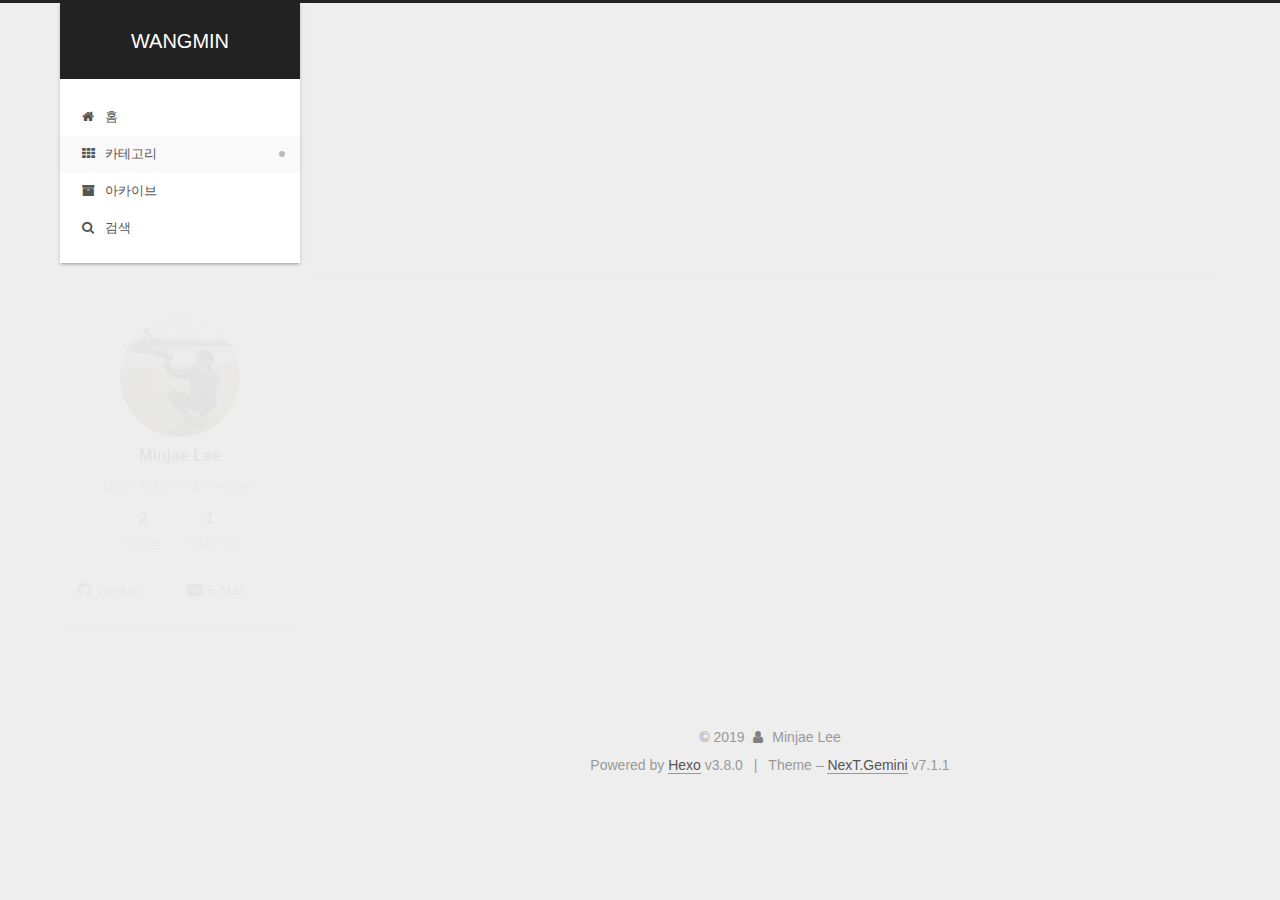
<file: categories/index.html>
<!DOCTYPE html>












  


<html class="theme-next gemini use-motion" lang="ko">
<head><meta name="generator" content="Hexo 3.8.0">
  <meta charset="UTF-8">
<meta http-equiv="X-UA-Compatible" content="IE=edge">
<meta name="viewport" content="width=device-width, initial-scale=1, maximum-scale=2">
<meta name="theme-color" content="#222">








  <meta http-equiv="Cache-Control" content="no-transform">
  <meta http-equiv="Cache-Control" content="no-siteapp">

















<link rel="stylesheet" href="/lib/font-awesome/css/font-awesome.min.css?v=4.6.2">

<link rel="stylesheet" href="/css/main.css?v=7.1.1">


  <link rel="apple-touch-icon" sizes="180x180" href="/images/apple-touch-icon-next.png?v=7.1.1">


  <link rel="icon" type="image/png" sizes="32x32" href="/images/favicon-32x32-next.png?v=7.1.1">


  <link rel="icon" type="image/png" sizes="16x16" href="/images/favicon-16x16-next.png?v=7.1.1">


  <link rel="mask-icon" href="/images/logo.svg?v=7.1.1" color="#222">







<script id="hexo.configurations">
  var NexT = window.NexT || {};
  var CONFIG = {
    root: '/',
    scheme: 'Gemini',
    version: '7.1.1',
    sidebar: {"position":"left","display":"post","offset":12,"onmobile":false,"dimmer":false},
    back2top: true,
    back2top_sidebar: false,
    fancybox: false,
    fastclick: false,
    lazyload: false,
    tabs: true,
    motion: {"enable":true,"async":false,"transition":{"post_block":"fadeIn","post_header":"slideDownIn","post_body":"slideDownIn","coll_header":"slideLeftIn","sidebar":"slideUpIn"}},
    algolia: {
      applicationID: '',
      apiKey: '',
      indexName: '',
      hits: {"per_page":10},
      labels: {"input_placeholder":"Search for Posts","hits_empty":"We didn't find any results for the search: ${query}","hits_stats":"${hits} results found in ${time} ms"}
    }
  };
</script>


  




  <meta name="description" content="Learn to be the Developer.">
<meta property="og:type" content="website">
<meta property="og:title" content="categories">
<meta property="og:url" content="https://min-92.github.io/categories/index.html">
<meta property="og:site_name" content="WANGMIN">
<meta property="og:description" content="Learn to be the Developer.">
<meta property="og:locale" content="ko">
<meta property="og:updated_time" content="2019-05-14T17:09:31.003Z">
<meta name="twitter:card" content="summary">
<meta name="twitter:title" content="categories">
<meta name="twitter:description" content="Learn to be the Developer.">





  
  
  <link rel="canonical" href="https://min-92.github.io/categories/">



<script id="page.configurations">
  CONFIG.page = {
    sidebar: "",
  };
</script>

  <title>categories | WANGMIN</title>
  












  <noscript>
  <style>
  .use-motion .motion-element,
  .use-motion .brand,
  .use-motion .menu-item,
  .sidebar-inner,
  .use-motion .post-block,
  .use-motion .pagination,
  .use-motion .comments,
  .use-motion .post-header,
  .use-motion .post-body,
  .use-motion .collection-title { opacity: initial; }

  .use-motion .logo,
  .use-motion .site-title,
  .use-motion .site-subtitle {
    opacity: initial;
    top: initial;
  }

  .use-motion .logo-line-before i { left: initial; }
  .use-motion .logo-line-after i { right: initial; }
  </style>
</noscript>

</head>

<body itemscope itemtype="http://schema.org/WebPage" lang="ko">

  
  
    
  

  <div class="container sidebar-position-left page-post-detail">
    <div class="headband"></div>

    <header id="header" class="header" itemscope itemtype="http://schema.org/WPHeader">
      <div class="header-inner"><div class="site-brand-wrapper">
  <div class="site-meta">
    

    <div class="custom-logo-site-title">
      <a href="/" class="brand" rel="start">
        <span class="logo-line-before"><i></i></span>
        <span class="site-title">WANGMIN</span>
        <span class="logo-line-after"><i></i></span>
      </a>
    </div>
    
    
  </div>

  <div class="site-nav-toggle">
    <button aria-label="Toggle navigation bar">
      <span class="btn-bar"></span>
      <span class="btn-bar"></span>
      <span class="btn-bar"></span>
    </button>
  </div>
</div>



<nav class="site-nav">
  
    <ul id="menu" class="menu">
      
        
        
        
          
          <li class="menu-item menu-item-home">

    
    
    
      
    

    

    <a href="/" rel="section"><i class="menu-item-icon fa fa-fw fa-home"></i> <br>홈</a>

  </li>
        
        
        
          
          <li class="menu-item menu-item-categories menu-item-active">

    
    
    
      
    

    

    <a href="/categories/" rel="section"><i class="menu-item-icon fa fa-fw fa-th"></i> <br>카테고리</a>

  </li>
        
        
        
          
          <li class="menu-item menu-item-archives">

    
    
    
      
    

    

    <a href="/archives/" rel="section"><i class="menu-item-icon fa fa-fw fa-archive"></i> <br>아카이브</a>

  </li>

      
      
        <li class="menu-item menu-item-search">
          
            <a href="javascript:;" class="popup-trigger">
          
            
              <i class="menu-item-icon fa fa-search fa-fw"></i> <br>검색</a>
        </li>
      
    </ul>
  

  

  
    <div class="site-search">
      
  <div class="popup search-popup local-search-popup">
  <div class="local-search-header clearfix">
    <span class="search-icon">
      <i class="fa fa-search"></i>
    </span>
    <span class="popup-btn-close">
      <i class="fa fa-times-circle"></i>
    </span>
    <div class="local-search-input-wrapper">
      <input autocomplete="off" placeholder="Searching..." spellcheck="false" type="text" id="local-search-input">
    </div>
  </div>
  <div id="local-search-result"></div>
</div>



    </div>
  
</nav>



  



</div>
    </header>

    


    <main id="main" class="main">
      <div class="main-inner">
        <div class="content-wrap">
          
            

    
    
      
      
    
      
      
    
      
      
    
    

  


          
          <div id="content" class="content">
            

  <div id="posts" class="posts-expand">
    
    
    
    <div class="post-block page">
      <header class="post-header">

<h1 class="post-title" itemprop="name headline">categories

</h1>

<div class="post-meta">
  
  



</div>

</header>

      
      
      
      <div class="post-body">
        
        
          <div class="category-all-page">
            <div class="category-all-title">
              
              
                
                  
                
              
              1개의 카테고리
            </div>
            <div class="category-all">
              <ul class="category-list"><li class="category-list-item"><a class="category-list-link" href="/categories/blog/">blog</a><span class="category-list-count">1</span></li></ul>
            </div>
          </div>
        
      </div>
      
      
      
    </div>
    



    
    
    
  </div>


          </div>
          

  



        </div>
        
          
  
  <div class="sidebar-toggle">
    <div class="sidebar-toggle-line-wrap">
      <span class="sidebar-toggle-line sidebar-toggle-line-first"></span>
      <span class="sidebar-toggle-line sidebar-toggle-line-middle"></span>
      <span class="sidebar-toggle-line sidebar-toggle-line-last"></span>
    </div>
  </div>

  <aside id="sidebar" class="sidebar">
    <div class="sidebar-inner">

      

      

      <div class="site-overview-wrap sidebar-panel sidebar-panel-active">
        <div class="site-overview">
          <div class="site-author motion-element" itemprop="author" itemscope itemtype="http://schema.org/Person">
            
              <img class="site-author-image" itemprop="image" src="/images/avatar.gif" alt="Minjae Lee">
            
              <p class="site-author-name" itemprop="name">Minjae Lee</p>
              <div class="site-description motion-element" itemprop="description">Learn to be the Developer.</div>
          </div>

          
            <nav class="site-state motion-element">
              
                <div class="site-state-item site-state-posts">
                
                  <a href="/archives/">
                
                    <span class="site-state-item-count">2</span>
                    <span class="site-state-item-name">포스트</span>
                  </a>
                </div>
              

              
                
                
                <div class="site-state-item site-state-categories">
                  
                    
                      <a href="/categories/">
                    
                  
                    
                    
                      
                    
                    <span class="site-state-item-count">1</span>
                    <span class="site-state-item-name">카테고리</span>
                  </a>
                </div>
              

              
            </nav>
          

          

          

          
            <div class="links-of-author motion-element">
              
                <span class="links-of-author-item">
                  
                  
                    
                  
                  
                    
                  
                  <a href="https://github.com/Min-92" title="GitHub &rarr; https://github.com/Min-92" rel="noopener" target="_blank"><i class="fa fa-fw fa-github"></i>GitHub</a>
                </span>
              
                <span class="links-of-author-item">
                  
                  
                    
                  
                  
                    
                  
                  <a href="/0201.mj.lee@gmail.com" title="E-Mail &rarr; 0201.mj.lee@gmail.com"><i class="fa fa-fw fa-envelope"></i>E-Mail</a>
                </span>
              
            </div>
          

          

          
          

          
            
          
          

        </div>
      </div>

      

      

    </div>
  </aside>
  


        
      </div>
    </main>

    <footer id="footer" class="footer">
      <div class="footer-inner">
        <div class="copyright">&copy; <span itemprop="copyrightYear">2019</span>
  <span class="with-love" id="animate">
    <i class="fa fa-user"></i>
  </span>
  <span class="author" itemprop="copyrightHolder">Minjae Lee</span>

  

  
</div>


  <div class="powered-by">Powered by <a href="https://hexo.io" class="theme-link" rel="noopener" target="_blank">Hexo</a> v3.8.0</div>



  <span class="post-meta-divider">|</span>



  <div class="theme-info">Theme – <a href="https://theme-next.org" class="theme-link" rel="noopener" target="_blank">NexT.Gemini</a> v7.1.1</div>




        








        
      </div>
    </footer>

    
      <div class="back-to-top">
        <i class="fa fa-arrow-up"></i>
        
      </div>
    

    

    

    
  </div>

  

<script>
  if (Object.prototype.toString.call(window.Promise) !== '[object Function]') {
    window.Promise = null;
  }
</script>


























  
  <script src="/lib/jquery/index.js?v=2.1.3"></script>

  
  <script src="/lib/velocity/velocity.min.js?v=1.2.1"></script>

  
  <script src="/lib/velocity/velocity.ui.min.js?v=1.2.1"></script>


  


  <script src="/js/utils.js?v=7.1.1"></script>

  <script src="/js/motion.js?v=7.1.1"></script>



  
  


  <script src="/js/affix.js?v=7.1.1"></script>

  <script src="/js/schemes/pisces.js?v=7.1.1"></script>




  
  <script src="/js/scrollspy.js?v=7.1.1"></script>
<script src="/js/post-details.js?v=7.1.1"></script>



  


  <script src="/js/next-boot.js?v=7.1.1"></script>


  

  

  
  
  

  

  
  
  


  


  


  
  <script>
    // Popup Window;
    var isfetched = false;
    var isXml = true;
    // Search DB path;
    var search_path = "search.xml";
    if (search_path.length === 0) {
      search_path = "search.xml";
    } else if (/json$/i.test(search_path)) {
      isXml = false;
    }
    var path = "/" + search_path;
    // monitor main search box;

    var onPopupClose = function (e) {
      $('.popup').hide();
      $('#local-search-input').val('');
      $('.search-result-list').remove();
      $('#no-result').remove();
      $(".local-search-pop-overlay").remove();
      $('body').css('overflow', '');
    }

    function proceedsearch() {
      $("body")
        .append('<div class="search-popup-overlay local-search-pop-overlay"></div>')
        .css('overflow', 'hidden');
      $('.search-popup-overlay').click(onPopupClose);
      $('.popup').toggle();
      var $localSearchInput = $('#local-search-input');
      $localSearchInput.attr("autocapitalize", "none");
      $localSearchInput.attr("autocorrect", "off");
      $localSearchInput.focus();
    }

    // search function;
    var searchFunc = function(path, search_id, content_id) {
      'use strict';

      // start loading animation
      $("body")
        .append('<div class="search-popup-overlay local-search-pop-overlay">' +
          '<div id="search-loading-icon">' +
          '<i class="fa fa-spinner fa-pulse fa-5x fa-fw"></i>' +
          '</div>' +
          '</div>')
        .css('overflow', 'hidden');
      $("#search-loading-icon").css('margin', '20% auto 0 auto').css('text-align', 'center');

      

      $.ajax({
        url: path,
        dataType: isXml ? "xml" : "json",
        async: true,
        success: function(res) {
          // get the contents from search data
          isfetched = true;
          $('.popup').detach().appendTo('.header-inner');
          var datas = isXml ? $("entry", res).map(function() {
            return {
              title: $("title", this).text(),
              content: $("content",this).text(),
              url: $("url" , this).text()
            };
          }).get() : res;
          var input = document.getElementById(search_id);
          var resultContent = document.getElementById(content_id);
          var inputEventFunction = function() {
            var searchText = input.value.trim().toLowerCase();
            var keywords = searchText.split(/[\s\-]+/);
            if (keywords.length > 1) {
              keywords.push(searchText);
            }
            var resultItems = [];
            if (searchText.length > 0) {
              // perform local searching
              datas.forEach(function(data) {
                var isMatch = false;
                var hitCount = 0;
                var searchTextCount = 0;
                var title = data.title.trim();
                var titleInLowerCase = title.toLowerCase();
                var content = data.content.trim().replace(/<[^>]+>/g,"");
                
                var contentInLowerCase = content.toLowerCase();
                var articleUrl = decodeURIComponent(data.url).replace(/\/{2,}/g, '/');
                var indexOfTitle = [];
                var indexOfContent = [];
                // only match articles with not empty titles
                if(title != '') {
                  keywords.forEach(function(keyword) {
                    function getIndexByWord(word, text, caseSensitive) {
                      var wordLen = word.length;
                      if (wordLen === 0) {
                        return [];
                      }
                      var startPosition = 0, position = [], index = [];
                      if (!caseSensitive) {
                        text = text.toLowerCase();
                        word = word.toLowerCase();
                      }
                      while ((position = text.indexOf(word, startPosition)) > -1) {
                        index.push({position: position, word: word});
                        startPosition = position + wordLen;
                      }
                      return index;
                    }

                    indexOfTitle = indexOfTitle.concat(getIndexByWord(keyword, titleInLowerCase, false));
                    indexOfContent = indexOfContent.concat(getIndexByWord(keyword, contentInLowerCase, false));
                  });
                  if (indexOfTitle.length > 0 || indexOfContent.length > 0) {
                    isMatch = true;
                    hitCount = indexOfTitle.length + indexOfContent.length;
                  }
                }

                // show search results

                if (isMatch) {
                  // sort index by position of keyword

                  [indexOfTitle, indexOfContent].forEach(function (index) {
                    index.sort(function (itemLeft, itemRight) {
                      if (itemRight.position !== itemLeft.position) {
                        return itemRight.position - itemLeft.position;
                      } else {
                        return itemLeft.word.length - itemRight.word.length;
                      }
                    });
                  });

                  // merge hits into slices

                  function mergeIntoSlice(text, start, end, index) {
                    var item = index[index.length - 1];
                    var position = item.position;
                    var word = item.word;
                    var hits = [];
                    var searchTextCountInSlice = 0;
                    while (position + word.length <= end && index.length != 0) {
                      if (word === searchText) {
                        searchTextCountInSlice++;
                      }
                      hits.push({position: position, length: word.length});
                      var wordEnd = position + word.length;

                      // move to next position of hit

                      index.pop();
                      while (index.length != 0) {
                        item = index[index.length - 1];
                        position = item.position;
                        word = item.word;
                        if (wordEnd > position) {
                          index.pop();
                        } else {
                          break;
                        }
                      }
                    }
                    searchTextCount += searchTextCountInSlice;
                    return {
                      hits: hits,
                      start: start,
                      end: end,
                      searchTextCount: searchTextCountInSlice
                    };
                  }

                  var slicesOfTitle = [];
                  if (indexOfTitle.length != 0) {
                    slicesOfTitle.push(mergeIntoSlice(title, 0, title.length, indexOfTitle));
                  }

                  var slicesOfContent = [];
                  while (indexOfContent.length != 0) {
                    var item = indexOfContent[indexOfContent.length - 1];
                    var position = item.position;
                    var word = item.word;
                    // cut out 100 characters
                    var start = position - 20;
                    var end = position + 80;
                    if(start < 0){
                      start = 0;
                    }
                    if (end < position + word.length) {
                      end = position + word.length;
                    }
                    if(end > content.length){
                      end = content.length;
                    }
                    slicesOfContent.push(mergeIntoSlice(content, start, end, indexOfContent));
                  }

                  // sort slices in content by search text's count and hits' count

                  slicesOfContent.sort(function (sliceLeft, sliceRight) {
                    if (sliceLeft.searchTextCount !== sliceRight.searchTextCount) {
                      return sliceRight.searchTextCount - sliceLeft.searchTextCount;
                    } else if (sliceLeft.hits.length !== sliceRight.hits.length) {
                      return sliceRight.hits.length - sliceLeft.hits.length;
                    } else {
                      return sliceLeft.start - sliceRight.start;
                    }
                  });

                  // select top N slices in content

                  var upperBound = parseInt('1');
                  if (upperBound >= 0) {
                    slicesOfContent = slicesOfContent.slice(0, upperBound);
                  }

                  // highlight title and content

                  function highlightKeyword(text, slice) {
                    var result = '';
                    var prevEnd = slice.start;
                    slice.hits.forEach(function (hit) {
                      result += text.substring(prevEnd, hit.position);
                      var end = hit.position + hit.length;
                      result += '<b class="search-keyword">' + text.substring(hit.position, end) + '</b>';
                      prevEnd = end;
                    });
                    result += text.substring(prevEnd, slice.end);
                    return result;
                  }

                  var resultItem = '';

                  if (slicesOfTitle.length != 0) {
                    resultItem += "<li><a href='" + articleUrl + "' class='search-result-title'>" + highlightKeyword(title, slicesOfTitle[0]) + "</a>";
                  } else {
                    resultItem += "<li><a href='" + articleUrl + "' class='search-result-title'>" + title + "</a>";
                  }

                  slicesOfContent.forEach(function (slice) {
                    resultItem += "<a href='" + articleUrl + "'>" +
                      "<p class=\"search-result\">" + highlightKeyword(content, slice) +
                      "...</p>" + "</a>";
                  });

                  resultItem += "</li>";
                  resultItems.push({
                    item: resultItem,
                    searchTextCount: searchTextCount,
                    hitCount: hitCount,
                    id: resultItems.length
                  });
                }
              })
            };
            if (keywords.length === 1 && keywords[0] === "") {
              resultContent.innerHTML = '<div id="no-result"><i class="fa fa-search fa-5x"></i></div>'
            } else if (resultItems.length === 0) {
              resultContent.innerHTML = '<div id="no-result"><i class="fa fa-frown-o fa-5x"></i></div>'
            } else {
              resultItems.sort(function (resultLeft, resultRight) {
                if (resultLeft.searchTextCount !== resultRight.searchTextCount) {
                  return resultRight.searchTextCount - resultLeft.searchTextCount;
                } else if (resultLeft.hitCount !== resultRight.hitCount) {
                  return resultRight.hitCount - resultLeft.hitCount;
                } else {
                  return resultRight.id - resultLeft.id;
                }
              });
              var searchResultList = '<ul class=\"search-result-list\">';
              resultItems.forEach(function (result) {
                searchResultList += result.item;
              })
              searchResultList += "</ul>";
              resultContent.innerHTML = searchResultList;
            }
          }

          if ('auto' === 'auto') {
            input.addEventListener('input', inputEventFunction);
          } else {
            $('.search-icon').click(inputEventFunction);
            input.addEventListener('keypress', function (event) {
              if (event.keyCode === 13) {
                inputEventFunction();
              }
            });
          }

          // remove loading animation
          $(".local-search-pop-overlay").remove();
          $('body').css('overflow', '');

          proceedsearch();
        }
      });
    }

    // handle and trigger popup window;
    $('.popup-trigger').click(function(e) {
      e.stopPropagation();
      if (isfetched === false) {
        searchFunc(path, 'local-search-input', 'local-search-result');
      } else {
        proceedsearch();
      };
    });

    $('.popup-btn-close').click(onPopupClose);
    $('.popup').click(function(e){
      e.stopPropagation();
    });
    $(document).on('keyup', function (event) {
      var shouldDismissSearchPopup = event.which === 27 &&
        $('.search-popup').is(':visible');
      if (shouldDismissSearchPopup) {
        onPopupClose();
      }
    });
  </script>





  

  

  

  

  

  

  

  

  

  

  

  

  

  

</body>
</html>
</file>
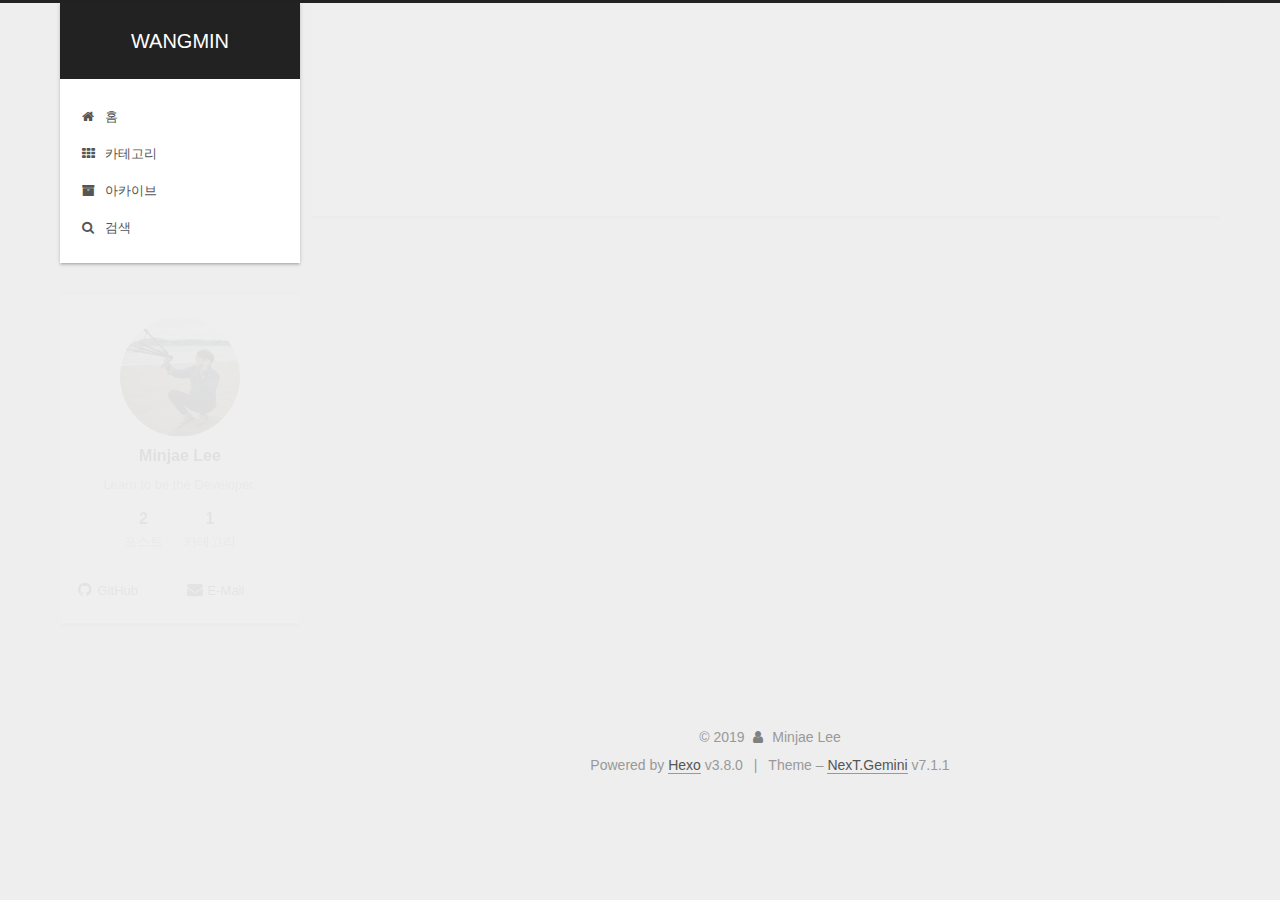
<file: tags/index.html>
<!DOCTYPE html>












  


<html class="theme-next gemini use-motion" lang="ko">
<head><meta name="generator" content="Hexo 3.8.0">
  <meta charset="UTF-8">
<meta http-equiv="X-UA-Compatible" content="IE=edge">
<meta name="viewport" content="width=device-width, initial-scale=1, maximum-scale=2">
<meta name="theme-color" content="#222">








  <meta http-equiv="Cache-Control" content="no-transform">
  <meta http-equiv="Cache-Control" content="no-siteapp">

















<link rel="stylesheet" href="/lib/font-awesome/css/font-awesome.min.css?v=4.6.2">

<link rel="stylesheet" href="/css/main.css?v=7.1.1">


  <link rel="apple-touch-icon" sizes="180x180" href="/images/apple-touch-icon-next.png?v=7.1.1">


  <link rel="icon" type="image/png" sizes="32x32" href="/images/favicon-32x32-next.png?v=7.1.1">


  <link rel="icon" type="image/png" sizes="16x16" href="/images/favicon-16x16-next.png?v=7.1.1">


  <link rel="mask-icon" href="/images/logo.svg?v=7.1.1" color="#222">







<script id="hexo.configurations">
  var NexT = window.NexT || {};
  var CONFIG = {
    root: '/',
    scheme: 'Gemini',
    version: '7.1.1',
    sidebar: {"position":"left","display":"post","offset":12,"onmobile":false,"dimmer":false},
    back2top: true,
    back2top_sidebar: false,
    fancybox: false,
    fastclick: false,
    lazyload: false,
    tabs: true,
    motion: {"enable":true,"async":false,"transition":{"post_block":"fadeIn","post_header":"slideDownIn","post_body":"slideDownIn","coll_header":"slideLeftIn","sidebar":"slideUpIn"}},
    algolia: {
      applicationID: '',
      apiKey: '',
      indexName: '',
      hits: {"per_page":10},
      labels: {"input_placeholder":"Search for Posts","hits_empty":"We didn't find any results for the search: ${query}","hits_stats":"${hits} results found in ${time} ms"}
    }
  };
</script>


  




  <meta name="description" content="tag tata">
<meta property="og:type" content="website">
<meta property="og:title" content="tags">
<meta property="og:url" content="https://min-92.github.io/tags/index.html">
<meta property="og:site_name" content="WANGMIN">
<meta property="og:description" content="tag tata">
<meta property="og:locale" content="ko">
<meta property="og:updated_time" content="2019-05-14T17:07:17.670Z">
<meta name="twitter:card" content="summary">
<meta name="twitter:title" content="tags">
<meta name="twitter:description" content="tag tata">





  
  
  <link rel="canonical" href="https://min-92.github.io/tags/">



<script id="page.configurations">
  CONFIG.page = {
    sidebar: "",
  };
</script>

  <title>tags | WANGMIN</title>
  












  <noscript>
  <style>
  .use-motion .motion-element,
  .use-motion .brand,
  .use-motion .menu-item,
  .sidebar-inner,
  .use-motion .post-block,
  .use-motion .pagination,
  .use-motion .comments,
  .use-motion .post-header,
  .use-motion .post-body,
  .use-motion .collection-title { opacity: initial; }

  .use-motion .logo,
  .use-motion .site-title,
  .use-motion .site-subtitle {
    opacity: initial;
    top: initial;
  }

  .use-motion .logo-line-before i { left: initial; }
  .use-motion .logo-line-after i { right: initial; }
  </style>
</noscript>

</head>

<body itemscope itemtype="http://schema.org/WebPage" lang="ko">

  
  
    
  

  <div class="container sidebar-position-left page-post-detail">
    <div class="headband"></div>

    <header id="header" class="header" itemscope itemtype="http://schema.org/WPHeader">
      <div class="header-inner"><div class="site-brand-wrapper">
  <div class="site-meta">
    

    <div class="custom-logo-site-title">
      <a href="/" class="brand" rel="start">
        <span class="logo-line-before"><i></i></span>
        <span class="site-title">WANGMIN</span>
        <span class="logo-line-after"><i></i></span>
      </a>
    </div>
    
    
  </div>

  <div class="site-nav-toggle">
    <button aria-label="Toggle navigation bar">
      <span class="btn-bar"></span>
      <span class="btn-bar"></span>
      <span class="btn-bar"></span>
    </button>
  </div>
</div>



<nav class="site-nav">
  
    <ul id="menu" class="menu">
      
        
        
        
          
          <li class="menu-item menu-item-home">

    
    
    
      
    

    

    <a href="/" rel="section"><i class="menu-item-icon fa fa-fw fa-home"></i> <br>홈</a>

  </li>
        
        
        
          
          <li class="menu-item menu-item-categories">

    
    
    
      
    

    

    <a href="/categories/" rel="section"><i class="menu-item-icon fa fa-fw fa-th"></i> <br>카테고리</a>

  </li>
        
        
        
          
          <li class="menu-item menu-item-archives">

    
    
    
      
    

    

    <a href="/archives/" rel="section"><i class="menu-item-icon fa fa-fw fa-archive"></i> <br>아카이브</a>

  </li>

      
      
        <li class="menu-item menu-item-search">
          
            <a href="javascript:;" class="popup-trigger">
          
            
              <i class="menu-item-icon fa fa-search fa-fw"></i> <br>검색</a>
        </li>
      
    </ul>
  

  

  
    <div class="site-search">
      
  <div class="popup search-popup local-search-popup">
  <div class="local-search-header clearfix">
    <span class="search-icon">
      <i class="fa fa-search"></i>
    </span>
    <span class="popup-btn-close">
      <i class="fa fa-times-circle"></i>
    </span>
    <div class="local-search-input-wrapper">
      <input autocomplete="off" placeholder="Searching..." spellcheck="false" type="text" id="local-search-input">
    </div>
  </div>
  <div id="local-search-result"></div>
</div>



    </div>
  
</nav>



  



</div>
    </header>

    


    <main id="main" class="main">
      <div class="main-inner">
        <div class="content-wrap">
          
            

    
    
      
      
    
      
      
    
      
      
    
    

  


          
          <div id="content" class="content">
            

  <div id="posts" class="posts-expand">
    
    
    
    <div class="post-block page">
      <header class="post-header">

<h1 class="post-title" itemprop="name headline">tags

</h1>

<div class="post-meta">
  
  



</div>

</header>

      
      
      
      <div class="post-body">
        
        
          <div class="tag-cloud">
            <div class="tag-cloud-title">
              
              
              태그 없음
            </div>
            <div class="tag-cloud-tags">
              
                
              
            </div>
          </div>
        
      </div>
      
      
      
    </div>
    



    
    
    
  </div>


          </div>
          

  



        </div>
        
          
  
  <div class="sidebar-toggle">
    <div class="sidebar-toggle-line-wrap">
      <span class="sidebar-toggle-line sidebar-toggle-line-first"></span>
      <span class="sidebar-toggle-line sidebar-toggle-line-middle"></span>
      <span class="sidebar-toggle-line sidebar-toggle-line-last"></span>
    </div>
  </div>

  <aside id="sidebar" class="sidebar">
    <div class="sidebar-inner">

      

      

      <div class="site-overview-wrap sidebar-panel sidebar-panel-active">
        <div class="site-overview">
          <div class="site-author motion-element" itemprop="author" itemscope itemtype="http://schema.org/Person">
            
              <img class="site-author-image" itemprop="image" src="/images/avatar.gif" alt="Minjae Lee">
            
              <p class="site-author-name" itemprop="name">Minjae Lee</p>
              <div class="site-description motion-element" itemprop="description">Learn to be the Developer.</div>
          </div>

          
            <nav class="site-state motion-element">
              
                <div class="site-state-item site-state-posts">
                
                  <a href="/archives/">
                
                    <span class="site-state-item-count">2</span>
                    <span class="site-state-item-name">포스트</span>
                  </a>
                </div>
              

              
                
                
                <div class="site-state-item site-state-categories">
                  
                    
                      <a href="/categories/">
                    
                  
                    
                    
                      
                    
                    <span class="site-state-item-count">1</span>
                    <span class="site-state-item-name">카테고리</span>
                  </a>
                </div>
              

              
            </nav>
          

          

          

          
            <div class="links-of-author motion-element">
              
                <span class="links-of-author-item">
                  
                  
                    
                  
                  
                    
                  
                  <a href="https://github.com/Min-92" title="GitHub &rarr; https://github.com/Min-92" rel="noopener" target="_blank"><i class="fa fa-fw fa-github"></i>GitHub</a>
                </span>
              
                <span class="links-of-author-item">
                  
                  
                    
                  
                  
                    
                  
                  <a href="/0201.mj.lee@gmail.com" title="E-Mail &rarr; 0201.mj.lee@gmail.com"><i class="fa fa-fw fa-envelope"></i>E-Mail</a>
                </span>
              
            </div>
          

          

          
          

          
            
          
          

        </div>
      </div>

      

      

    </div>
  </aside>
  


        
      </div>
    </main>

    <footer id="footer" class="footer">
      <div class="footer-inner">
        <div class="copyright">&copy; <span itemprop="copyrightYear">2019</span>
  <span class="with-love" id="animate">
    <i class="fa fa-user"></i>
  </span>
  <span class="author" itemprop="copyrightHolder">Minjae Lee</span>

  

  
</div>


  <div class="powered-by">Powered by <a href="https://hexo.io" class="theme-link" rel="noopener" target="_blank">Hexo</a> v3.8.0</div>



  <span class="post-meta-divider">|</span>



  <div class="theme-info">Theme – <a href="https://theme-next.org" class="theme-link" rel="noopener" target="_blank">NexT.Gemini</a> v7.1.1</div>




        








        
      </div>
    </footer>

    
      <div class="back-to-top">
        <i class="fa fa-arrow-up"></i>
        
      </div>
    

    

    

    
  </div>

  

<script>
  if (Object.prototype.toString.call(window.Promise) !== '[object Function]') {
    window.Promise = null;
  }
</script>


























  
  <script src="/lib/jquery/index.js?v=2.1.3"></script>

  
  <script src="/lib/velocity/velocity.min.js?v=1.2.1"></script>

  
  <script src="/lib/velocity/velocity.ui.min.js?v=1.2.1"></script>


  


  <script src="/js/utils.js?v=7.1.1"></script>

  <script src="/js/motion.js?v=7.1.1"></script>



  
  


  <script src="/js/affix.js?v=7.1.1"></script>

  <script src="/js/schemes/pisces.js?v=7.1.1"></script>




  
  <script src="/js/scrollspy.js?v=7.1.1"></script>
<script src="/js/post-details.js?v=7.1.1"></script>



  


  <script src="/js/next-boot.js?v=7.1.1"></script>


  

  

  
  
  

  

  
  
  


  


  


  
  <script>
    // Popup Window;
    var isfetched = false;
    var isXml = true;
    // Search DB path;
    var search_path = "search.xml";
    if (search_path.length === 0) {
      search_path = "search.xml";
    } else if (/json$/i.test(search_path)) {
      isXml = false;
    }
    var path = "/" + search_path;
    // monitor main search box;

    var onPopupClose = function (e) {
      $('.popup').hide();
      $('#local-search-input').val('');
      $('.search-result-list').remove();
      $('#no-result').remove();
      $(".local-search-pop-overlay").remove();
      $('body').css('overflow', '');
    }

    function proceedsearch() {
      $("body")
        .append('<div class="search-popup-overlay local-search-pop-overlay"></div>')
        .css('overflow', 'hidden');
      $('.search-popup-overlay').click(onPopupClose);
      $('.popup').toggle();
      var $localSearchInput = $('#local-search-input');
      $localSearchInput.attr("autocapitalize", "none");
      $localSearchInput.attr("autocorrect", "off");
      $localSearchInput.focus();
    }

    // search function;
    var searchFunc = function(path, search_id, content_id) {
      'use strict';

      // start loading animation
      $("body")
        .append('<div class="search-popup-overlay local-search-pop-overlay">' +
          '<div id="search-loading-icon">' +
          '<i class="fa fa-spinner fa-pulse fa-5x fa-fw"></i>' +
          '</div>' +
          '</div>')
        .css('overflow', 'hidden');
      $("#search-loading-icon").css('margin', '20% auto 0 auto').css('text-align', 'center');

      

      $.ajax({
        url: path,
        dataType: isXml ? "xml" : "json",
        async: true,
        success: function(res) {
          // get the contents from search data
          isfetched = true;
          $('.popup').detach().appendTo('.header-inner');
          var datas = isXml ? $("entry", res).map(function() {
            return {
              title: $("title", this).text(),
              content: $("content",this).text(),
              url: $("url" , this).text()
            };
          }).get() : res;
          var input = document.getElementById(search_id);
          var resultContent = document.getElementById(content_id);
          var inputEventFunction = function() {
            var searchText = input.value.trim().toLowerCase();
            var keywords = searchText.split(/[\s\-]+/);
            if (keywords.length > 1) {
              keywords.push(searchText);
            }
            var resultItems = [];
            if (searchText.length > 0) {
              // perform local searching
              datas.forEach(function(data) {
                var isMatch = false;
                var hitCount = 0;
                var searchTextCount = 0;
                var title = data.title.trim();
                var titleInLowerCase = title.toLowerCase();
                var content = data.content.trim().replace(/<[^>]+>/g,"");
                
                var contentInLowerCase = content.toLowerCase();
                var articleUrl = decodeURIComponent(data.url).replace(/\/{2,}/g, '/');
                var indexOfTitle = [];
                var indexOfContent = [];
                // only match articles with not empty titles
                if(title != '') {
                  keywords.forEach(function(keyword) {
                    function getIndexByWord(word, text, caseSensitive) {
                      var wordLen = word.length;
                      if (wordLen === 0) {
                        return [];
                      }
                      var startPosition = 0, position = [], index = [];
                      if (!caseSensitive) {
                        text = text.toLowerCase();
                        word = word.toLowerCase();
                      }
                      while ((position = text.indexOf(word, startPosition)) > -1) {
                        index.push({position: position, word: word});
                        startPosition = position + wordLen;
                      }
                      return index;
                    }

                    indexOfTitle = indexOfTitle.concat(getIndexByWord(keyword, titleInLowerCase, false));
                    indexOfContent = indexOfContent.concat(getIndexByWord(keyword, contentInLowerCase, false));
                  });
                  if (indexOfTitle.length > 0 || indexOfContent.length > 0) {
                    isMatch = true;
                    hitCount = indexOfTitle.length + indexOfContent.length;
                  }
                }

                // show search results

                if (isMatch) {
                  // sort index by position of keyword

                  [indexOfTitle, indexOfContent].forEach(function (index) {
                    index.sort(function (itemLeft, itemRight) {
                      if (itemRight.position !== itemLeft.position) {
                        return itemRight.position - itemLeft.position;
                      } else {
                        return itemLeft.word.length - itemRight.word.length;
                      }
                    });
                  });

                  // merge hits into slices

                  function mergeIntoSlice(text, start, end, index) {
                    var item = index[index.length - 1];
                    var position = item.position;
                    var word = item.word;
                    var hits = [];
                    var searchTextCountInSlice = 0;
                    while (position + word.length <= end && index.length != 0) {
                      if (word === searchText) {
                        searchTextCountInSlice++;
                      }
                      hits.push({position: position, length: word.length});
                      var wordEnd = position + word.length;

                      // move to next position of hit

                      index.pop();
                      while (index.length != 0) {
                        item = index[index.length - 1];
                        position = item.position;
                        word = item.word;
                        if (wordEnd > position) {
                          index.pop();
                        } else {
                          break;
                        }
                      }
                    }
                    searchTextCount += searchTextCountInSlice;
                    return {
                      hits: hits,
                      start: start,
                      end: end,
                      searchTextCount: searchTextCountInSlice
                    };
                  }

                  var slicesOfTitle = [];
                  if (indexOfTitle.length != 0) {
                    slicesOfTitle.push(mergeIntoSlice(title, 0, title.length, indexOfTitle));
                  }

                  var slicesOfContent = [];
                  while (indexOfContent.length != 0) {
                    var item = indexOfContent[indexOfContent.length - 1];
                    var position = item.position;
                    var word = item.word;
                    // cut out 100 characters
                    var start = position - 20;
                    var end = position + 80;
                    if(start < 0){
                      start = 0;
                    }
                    if (end < position + word.length) {
                      end = position + word.length;
                    }
                    if(end > content.length){
                      end = content.length;
                    }
                    slicesOfContent.push(mergeIntoSlice(content, start, end, indexOfContent));
                  }

                  // sort slices in content by search text's count and hits' count

                  slicesOfContent.sort(function (sliceLeft, sliceRight) {
                    if (sliceLeft.searchTextCount !== sliceRight.searchTextCount) {
                      return sliceRight.searchTextCount - sliceLeft.searchTextCount;
                    } else if (sliceLeft.hits.length !== sliceRight.hits.length) {
                      return sliceRight.hits.length - sliceLeft.hits.length;
                    } else {
                      return sliceLeft.start - sliceRight.start;
                    }
                  });

                  // select top N slices in content

                  var upperBound = parseInt('1');
                  if (upperBound >= 0) {
                    slicesOfContent = slicesOfContent.slice(0, upperBound);
                  }

                  // highlight title and content

                  function highlightKeyword(text, slice) {
                    var result = '';
                    var prevEnd = slice.start;
                    slice.hits.forEach(function (hit) {
                      result += text.substring(prevEnd, hit.position);
                      var end = hit.position + hit.length;
                      result += '<b class="search-keyword">' + text.substring(hit.position, end) + '</b>';
                      prevEnd = end;
                    });
                    result += text.substring(prevEnd, slice.end);
                    return result;
                  }

                  var resultItem = '';

                  if (slicesOfTitle.length != 0) {
                    resultItem += "<li><a href='" + articleUrl + "' class='search-result-title'>" + highlightKeyword(title, slicesOfTitle[0]) + "</a>";
                  } else {
                    resultItem += "<li><a href='" + articleUrl + "' class='search-result-title'>" + title + "</a>";
                  }

                  slicesOfContent.forEach(function (slice) {
                    resultItem += "<a href='" + articleUrl + "'>" +
                      "<p class=\"search-result\">" + highlightKeyword(content, slice) +
                      "...</p>" + "</a>";
                  });

                  resultItem += "</li>";
                  resultItems.push({
                    item: resultItem,
                    searchTextCount: searchTextCount,
                    hitCount: hitCount,
                    id: resultItems.length
                  });
                }
              })
            };
            if (keywords.length === 1 && keywords[0] === "") {
              resultContent.innerHTML = '<div id="no-result"><i class="fa fa-search fa-5x"></i></div>'
            } else if (resultItems.length === 0) {
              resultContent.innerHTML = '<div id="no-result"><i class="fa fa-frown-o fa-5x"></i></div>'
            } else {
              resultItems.sort(function (resultLeft, resultRight) {
                if (resultLeft.searchTextCount !== resultRight.searchTextCount) {
                  return resultRight.searchTextCount - resultLeft.searchTextCount;
                } else if (resultLeft.hitCount !== resultRight.hitCount) {
                  return resultRight.hitCount - resultLeft.hitCount;
                } else {
                  return resultRight.id - resultLeft.id;
                }
              });
              var searchResultList = '<ul class=\"search-result-list\">';
              resultItems.forEach(function (result) {
                searchResultList += result.item;
              })
              searchResultList += "</ul>";
              resultContent.innerHTML = searchResultList;
            }
          }

          if ('auto' === 'auto') {
            input.addEventListener('input', inputEventFunction);
          } else {
            $('.search-icon').click(inputEventFunction);
            input.addEventListener('keypress', function (event) {
              if (event.keyCode === 13) {
                inputEventFunction();
              }
            });
          }

          // remove loading animation
          $(".local-search-pop-overlay").remove();
          $('body').css('overflow', '');

          proceedsearch();
        }
      });
    }

    // handle and trigger popup window;
    $('.popup-trigger').click(function(e) {
      e.stopPropagation();
      if (isfetched === false) {
        searchFunc(path, 'local-search-input', 'local-search-result');
      } else {
        proceedsearch();
      };
    });

    $('.popup-btn-close').click(onPopupClose);
    $('.popup').click(function(e){
      e.stopPropagation();
    });
    $(document).on('keyup', function (event) {
      var shouldDismissSearchPopup = event.which === 27 &&
        $('.search-popup').is(':visible');
      if (shouldDismissSearchPopup) {
        onPopupClose();
      }
    });
  </script>





  

  

  

  

  

  

  

  

  

  

  

  

  

  

</body>
</html>
</file>
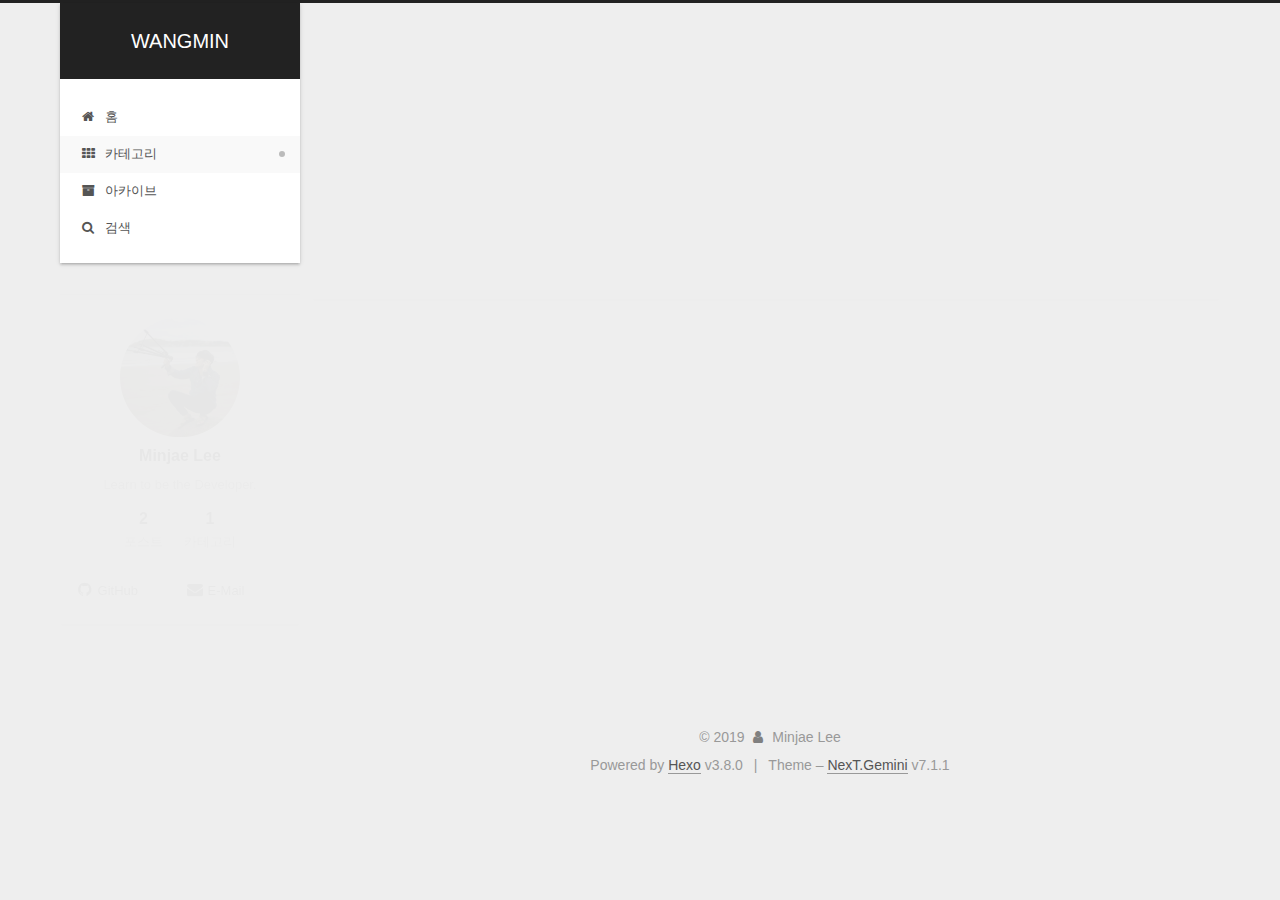
<file: categories/blog/index.html>
<!DOCTYPE html>












  


<html class="theme-next gemini use-motion" lang="ko">
<head><meta name="generator" content="Hexo 3.8.0">
  <meta charset="UTF-8">
<meta http-equiv="X-UA-Compatible" content="IE=edge">
<meta name="viewport" content="width=device-width, initial-scale=1, maximum-scale=2">
<meta name="theme-color" content="#222">








  <meta http-equiv="Cache-Control" content="no-transform">
  <meta http-equiv="Cache-Control" content="no-siteapp">

















<link rel="stylesheet" href="/lib/font-awesome/css/font-awesome.min.css?v=4.6.2">

<link rel="stylesheet" href="/css/main.css?v=7.1.1">


  <link rel="apple-touch-icon" sizes="180x180" href="/images/apple-touch-icon-next.png?v=7.1.1">


  <link rel="icon" type="image/png" sizes="32x32" href="/images/favicon-32x32-next.png?v=7.1.1">


  <link rel="icon" type="image/png" sizes="16x16" href="/images/favicon-16x16-next.png?v=7.1.1">


  <link rel="mask-icon" href="/images/logo.svg?v=7.1.1" color="#222">







<script id="hexo.configurations">
  var NexT = window.NexT || {};
  var CONFIG = {
    root: '/',
    scheme: 'Gemini',
    version: '7.1.1',
    sidebar: {"position":"left","display":"post","offset":12,"onmobile":false,"dimmer":false},
    back2top: true,
    back2top_sidebar: false,
    fancybox: false,
    fastclick: false,
    lazyload: false,
    tabs: true,
    motion: {"enable":true,"async":false,"transition":{"post_block":"fadeIn","post_header":"slideDownIn","post_body":"slideDownIn","coll_header":"slideLeftIn","sidebar":"slideUpIn"}},
    algolia: {
      applicationID: '',
      apiKey: '',
      indexName: '',
      hits: {"per_page":10},
      labels: {"input_placeholder":"Search for Posts","hits_empty":"We didn't find any results for the search: ${query}","hits_stats":"${hits} results found in ${time} ms"}
    }
  };
</script>


  




  <meta name="description" content="Learn to be the Developer.">
<meta property="og:type" content="website">
<meta property="og:title" content="WANGMIN">
<meta property="og:url" content="https://min-92.github.io/categories/blog/index.html">
<meta property="og:site_name" content="WANGMIN">
<meta property="og:description" content="Learn to be the Developer.">
<meta property="og:locale" content="ko">
<meta name="twitter:card" content="summary">
<meta name="twitter:title" content="WANGMIN">
<meta name="twitter:description" content="Learn to be the Developer.">





  
  
  <link rel="canonical" href="https://min-92.github.io/categories/blog/">



<script id="page.configurations">
  CONFIG.page = {
    sidebar: "",
  };
</script>

  <title>카테고리: blog | WANGMIN</title>
  












  <noscript>
  <style>
  .use-motion .motion-element,
  .use-motion .brand,
  .use-motion .menu-item,
  .sidebar-inner,
  .use-motion .post-block,
  .use-motion .pagination,
  .use-motion .comments,
  .use-motion .post-header,
  .use-motion .post-body,
  .use-motion .collection-title { opacity: initial; }

  .use-motion .logo,
  .use-motion .site-title,
  .use-motion .site-subtitle {
    opacity: initial;
    top: initial;
  }

  .use-motion .logo-line-before i { left: initial; }
  .use-motion .logo-line-after i { right: initial; }
  </style>
</noscript>

</head>

<body itemscope itemtype="http://schema.org/WebPage" lang="ko">

  
  
    
  

  <div class="container sidebar-position-left ">
    <div class="headband"></div>

    <header id="header" class="header" itemscope itemtype="http://schema.org/WPHeader">
      <div class="header-inner"><div class="site-brand-wrapper">
  <div class="site-meta">
    

    <div class="custom-logo-site-title">
      <a href="/" class="brand" rel="start">
        <span class="logo-line-before"><i></i></span>
        <span class="site-title">WANGMIN</span>
        <span class="logo-line-after"><i></i></span>
      </a>
    </div>
    
    
  </div>

  <div class="site-nav-toggle">
    <button aria-label="Toggle navigation bar">
      <span class="btn-bar"></span>
      <span class="btn-bar"></span>
      <span class="btn-bar"></span>
    </button>
  </div>
</div>



<nav class="site-nav">
  
    <ul id="menu" class="menu">
      
        
        
        
          
          <li class="menu-item menu-item-home">

    
    
    
      
    

    

    <a href="/" rel="section"><i class="menu-item-icon fa fa-fw fa-home"></i> <br>홈</a>

  </li>
        
        
        
          
          <li class="menu-item menu-item-categories menu-item-active">

    
    
    
      
    

    

    <a href="/categories/" rel="section"><i class="menu-item-icon fa fa-fw fa-th"></i> <br>카테고리</a>

  </li>
        
        
        
          
          <li class="menu-item menu-item-archives">

    
    
    
      
    

    

    <a href="/archives/" rel="section"><i class="menu-item-icon fa fa-fw fa-archive"></i> <br>아카이브</a>

  </li>

      
      
        <li class="menu-item menu-item-search">
          
            <a href="javascript:;" class="popup-trigger">
          
            
              <i class="menu-item-icon fa fa-search fa-fw"></i> <br>검색</a>
        </li>
      
    </ul>
  

  

  
    <div class="site-search">
      
  <div class="popup search-popup local-search-popup">
  <div class="local-search-header clearfix">
    <span class="search-icon">
      <i class="fa fa-search"></i>
    </span>
    <span class="popup-btn-close">
      <i class="fa fa-times-circle"></i>
    </span>
    <div class="local-search-input-wrapper">
      <input autocomplete="off" placeholder="Searching..." spellcheck="false" type="text" id="local-search-input">
    </div>
  </div>
  <div id="local-search-result"></div>
</div>



    </div>
  
</nav>



  



</div>
    </header>

    


    <main id="main" class="main">
      <div class="main-inner">
        <div class="content-wrap">
          
            

    
    
      
      
    
      
      
    
      
      
    
    

  


          
          <div id="content" class="content">
            

  
  
  
  <div class="post-block category">

    <div id="posts" class="posts-collapse">
      <div class="collection-title">
        <h1>blog<small>카테고리</small>
        </h1>
      </div>

      
        

  <article class="post post-type-normal" itemscope itemtype="http://schema.org/Article">
    <header class="post-header">

      <h2 class="post-title">
        
          <a class="post-title-link" href="/2019/05/14/test/" itemprop="url">
            
              <span itemprop="name">test</span>
            
          </a>
        
      </h2>

      <div class="post-meta">
        <time class="post-time" itemprop="dateCreated" datetime="2019-05-14T21:05:40+09:00" content="2019-05-14">
          05-14
        </time>
      </div>

    </header>
  </article>


      
    </div>

  </div>
  
  
  

  



          </div>
          

        </div>
        
          
  
  <div class="sidebar-toggle">
    <div class="sidebar-toggle-line-wrap">
      <span class="sidebar-toggle-line sidebar-toggle-line-first"></span>
      <span class="sidebar-toggle-line sidebar-toggle-line-middle"></span>
      <span class="sidebar-toggle-line sidebar-toggle-line-last"></span>
    </div>
  </div>

  <aside id="sidebar" class="sidebar">
    <div class="sidebar-inner">

      

      

      <div class="site-overview-wrap sidebar-panel sidebar-panel-active">
        <div class="site-overview">
          <div class="site-author motion-element" itemprop="author" itemscope itemtype="http://schema.org/Person">
            
              <img class="site-author-image" itemprop="image" src="/images/avatar.gif" alt="Minjae Lee">
            
              <p class="site-author-name" itemprop="name">Minjae Lee</p>
              <div class="site-description motion-element" itemprop="description">Learn to be the Developer.</div>
          </div>

          
            <nav class="site-state motion-element">
              
                <div class="site-state-item site-state-posts">
                
                  <a href="/archives/">
                
                    <span class="site-state-item-count">2</span>
                    <span class="site-state-item-name">포스트</span>
                  </a>
                </div>
              

              
                
                
                <div class="site-state-item site-state-categories">
                  
                    
                      <a href="/categories/">
                    
                  
                    
                    
                      
                    
                    <span class="site-state-item-count">1</span>
                    <span class="site-state-item-name">카테고리</span>
                  </a>
                </div>
              

              
            </nav>
          

          

          

          
            <div class="links-of-author motion-element">
              
                <span class="links-of-author-item">
                  
                  
                    
                  
                  
                    
                  
                  <a href="https://github.com/Min-92" title="GitHub &rarr; https://github.com/Min-92" rel="noopener" target="_blank"><i class="fa fa-fw fa-github"></i>GitHub</a>
                </span>
              
                <span class="links-of-author-item">
                  
                  
                    
                  
                  
                    
                  
                  <a href="/0201.mj.lee@gmail.com" title="E-Mail &rarr; 0201.mj.lee@gmail.com"><i class="fa fa-fw fa-envelope"></i>E-Mail</a>
                </span>
              
            </div>
          

          

          
          

          
            
          
          

        </div>
      </div>

      

      

    </div>
  </aside>
  


        
      </div>
    </main>

    <footer id="footer" class="footer">
      <div class="footer-inner">
        <div class="copyright">&copy; <span itemprop="copyrightYear">2019</span>
  <span class="with-love" id="animate">
    <i class="fa fa-user"></i>
  </span>
  <span class="author" itemprop="copyrightHolder">Minjae Lee</span>

  

  
</div>


  <div class="powered-by">Powered by <a href="https://hexo.io" class="theme-link" rel="noopener" target="_blank">Hexo</a> v3.8.0</div>



  <span class="post-meta-divider">|</span>



  <div class="theme-info">Theme – <a href="https://theme-next.org" class="theme-link" rel="noopener" target="_blank">NexT.Gemini</a> v7.1.1</div>




        








        
      </div>
    </footer>

    
      <div class="back-to-top">
        <i class="fa fa-arrow-up"></i>
        
      </div>
    

    

    

    
  </div>

  

<script>
  if (Object.prototype.toString.call(window.Promise) !== '[object Function]') {
    window.Promise = null;
  }
</script>


























  
  <script src="/lib/jquery/index.js?v=2.1.3"></script>

  
  <script src="/lib/velocity/velocity.min.js?v=1.2.1"></script>

  
  <script src="/lib/velocity/velocity.ui.min.js?v=1.2.1"></script>


  


  <script src="/js/utils.js?v=7.1.1"></script>

  <script src="/js/motion.js?v=7.1.1"></script>



  
  


  <script src="/js/affix.js?v=7.1.1"></script>

  <script src="/js/schemes/pisces.js?v=7.1.1"></script>




  

  


  <script src="/js/next-boot.js?v=7.1.1"></script>


  

  

  
  
  

  

  
  
  


  



  
  <script>
    // Popup Window;
    var isfetched = false;
    var isXml = true;
    // Search DB path;
    var search_path = "search.xml";
    if (search_path.length === 0) {
      search_path = "search.xml";
    } else if (/json$/i.test(search_path)) {
      isXml = false;
    }
    var path = "/" + search_path;
    // monitor main search box;

    var onPopupClose = function (e) {
      $('.popup').hide();
      $('#local-search-input').val('');
      $('.search-result-list').remove();
      $('#no-result').remove();
      $(".local-search-pop-overlay").remove();
      $('body').css('overflow', '');
    }

    function proceedsearch() {
      $("body")
        .append('<div class="search-popup-overlay local-search-pop-overlay"></div>')
        .css('overflow', 'hidden');
      $('.search-popup-overlay').click(onPopupClose);
      $('.popup').toggle();
      var $localSearchInput = $('#local-search-input');
      $localSearchInput.attr("autocapitalize", "none");
      $localSearchInput.attr("autocorrect", "off");
      $localSearchInput.focus();
    }

    // search function;
    var searchFunc = function(path, search_id, content_id) {
      'use strict';

      // start loading animation
      $("body")
        .append('<div class="search-popup-overlay local-search-pop-overlay">' +
          '<div id="search-loading-icon">' +
          '<i class="fa fa-spinner fa-pulse fa-5x fa-fw"></i>' +
          '</div>' +
          '</div>')
        .css('overflow', 'hidden');
      $("#search-loading-icon").css('margin', '20% auto 0 auto').css('text-align', 'center');

      

      $.ajax({
        url: path,
        dataType: isXml ? "xml" : "json",
        async: true,
        success: function(res) {
          // get the contents from search data
          isfetched = true;
          $('.popup').detach().appendTo('.header-inner');
          var datas = isXml ? $("entry", res).map(function() {
            return {
              title: $("title", this).text(),
              content: $("content",this).text(),
              url: $("url" , this).text()
            };
          }).get() : res;
          var input = document.getElementById(search_id);
          var resultContent = document.getElementById(content_id);
          var inputEventFunction = function() {
            var searchText = input.value.trim().toLowerCase();
            var keywords = searchText.split(/[\s\-]+/);
            if (keywords.length > 1) {
              keywords.push(searchText);
            }
            var resultItems = [];
            if (searchText.length > 0) {
              // perform local searching
              datas.forEach(function(data) {
                var isMatch = false;
                var hitCount = 0;
                var searchTextCount = 0;
                var title = data.title.trim();
                var titleInLowerCase = title.toLowerCase();
                var content = data.content.trim().replace(/<[^>]+>/g,"");
                
                var contentInLowerCase = content.toLowerCase();
                var articleUrl = decodeURIComponent(data.url).replace(/\/{2,}/g, '/');
                var indexOfTitle = [];
                var indexOfContent = [];
                // only match articles with not empty titles
                if(title != '') {
                  keywords.forEach(function(keyword) {
                    function getIndexByWord(word, text, caseSensitive) {
                      var wordLen = word.length;
                      if (wordLen === 0) {
                        return [];
                      }
                      var startPosition = 0, position = [], index = [];
                      if (!caseSensitive) {
                        text = text.toLowerCase();
                        word = word.toLowerCase();
                      }
                      while ((position = text.indexOf(word, startPosition)) > -1) {
                        index.push({position: position, word: word});
                        startPosition = position + wordLen;
                      }
                      return index;
                    }

                    indexOfTitle = indexOfTitle.concat(getIndexByWord(keyword, titleInLowerCase, false));
                    indexOfContent = indexOfContent.concat(getIndexByWord(keyword, contentInLowerCase, false));
                  });
                  if (indexOfTitle.length > 0 || indexOfContent.length > 0) {
                    isMatch = true;
                    hitCount = indexOfTitle.length + indexOfContent.length;
                  }
                }

                // show search results

                if (isMatch) {
                  // sort index by position of keyword

                  [indexOfTitle, indexOfContent].forEach(function (index) {
                    index.sort(function (itemLeft, itemRight) {
                      if (itemRight.position !== itemLeft.position) {
                        return itemRight.position - itemLeft.position;
                      } else {
                        return itemLeft.word.length - itemRight.word.length;
                      }
                    });
                  });

                  // merge hits into slices

                  function mergeIntoSlice(text, start, end, index) {
                    var item = index[index.length - 1];
                    var position = item.position;
                    var word = item.word;
                    var hits = [];
                    var searchTextCountInSlice = 0;
                    while (position + word.length <= end && index.length != 0) {
                      if (word === searchText) {
                        searchTextCountInSlice++;
                      }
                      hits.push({position: position, length: word.length});
                      var wordEnd = position + word.length;

                      // move to next position of hit

                      index.pop();
                      while (index.length != 0) {
                        item = index[index.length - 1];
                        position = item.position;
                        word = item.word;
                        if (wordEnd > position) {
                          index.pop();
                        } else {
                          break;
                        }
                      }
                    }
                    searchTextCount += searchTextCountInSlice;
                    return {
                      hits: hits,
                      start: start,
                      end: end,
                      searchTextCount: searchTextCountInSlice
                    };
                  }

                  var slicesOfTitle = [];
                  if (indexOfTitle.length != 0) {
                    slicesOfTitle.push(mergeIntoSlice(title, 0, title.length, indexOfTitle));
                  }

                  var slicesOfContent = [];
                  while (indexOfContent.length != 0) {
                    var item = indexOfContent[indexOfContent.length - 1];
                    var position = item.position;
                    var word = item.word;
                    // cut out 100 characters
                    var start = position - 20;
                    var end = position + 80;
                    if(start < 0){
                      start = 0;
                    }
                    if (end < position + word.length) {
                      end = position + word.length;
                    }
                    if(end > content.length){
                      end = content.length;
                    }
                    slicesOfContent.push(mergeIntoSlice(content, start, end, indexOfContent));
                  }

                  // sort slices in content by search text's count and hits' count

                  slicesOfContent.sort(function (sliceLeft, sliceRight) {
                    if (sliceLeft.searchTextCount !== sliceRight.searchTextCount) {
                      return sliceRight.searchTextCount - sliceLeft.searchTextCount;
                    } else if (sliceLeft.hits.length !== sliceRight.hits.length) {
                      return sliceRight.hits.length - sliceLeft.hits.length;
                    } else {
                      return sliceLeft.start - sliceRight.start;
                    }
                  });

                  // select top N slices in content

                  var upperBound = parseInt('1');
                  if (upperBound >= 0) {
                    slicesOfContent = slicesOfContent.slice(0, upperBound);
                  }

                  // highlight title and content

                  function highlightKeyword(text, slice) {
                    var result = '';
                    var prevEnd = slice.start;
                    slice.hits.forEach(function (hit) {
                      result += text.substring(prevEnd, hit.position);
                      var end = hit.position + hit.length;
                      result += '<b class="search-keyword">' + text.substring(hit.position, end) + '</b>';
                      prevEnd = end;
                    });
                    result += text.substring(prevEnd, slice.end);
                    return result;
                  }

                  var resultItem = '';

                  if (slicesOfTitle.length != 0) {
                    resultItem += "<li><a href='" + articleUrl + "' class='search-result-title'>" + highlightKeyword(title, slicesOfTitle[0]) + "</a>";
                  } else {
                    resultItem += "<li><a href='" + articleUrl + "' class='search-result-title'>" + title + "</a>";
                  }

                  slicesOfContent.forEach(function (slice) {
                    resultItem += "<a href='" + articleUrl + "'>" +
                      "<p class=\"search-result\">" + highlightKeyword(content, slice) +
                      "...</p>" + "</a>";
                  });

                  resultItem += "</li>";
                  resultItems.push({
                    item: resultItem,
                    searchTextCount: searchTextCount,
                    hitCount: hitCount,
                    id: resultItems.length
                  });
                }
              })
            };
            if (keywords.length === 1 && keywords[0] === "") {
              resultContent.innerHTML = '<div id="no-result"><i class="fa fa-search fa-5x"></i></div>'
            } else if (resultItems.length === 0) {
              resultContent.innerHTML = '<div id="no-result"><i class="fa fa-frown-o fa-5x"></i></div>'
            } else {
              resultItems.sort(function (resultLeft, resultRight) {
                if (resultLeft.searchTextCount !== resultRight.searchTextCount) {
                  return resultRight.searchTextCount - resultLeft.searchTextCount;
                } else if (resultLeft.hitCount !== resultRight.hitCount) {
                  return resultRight.hitCount - resultLeft.hitCount;
                } else {
                  return resultRight.id - resultLeft.id;
                }
              });
              var searchResultList = '<ul class=\"search-result-list\">';
              resultItems.forEach(function (result) {
                searchResultList += result.item;
              })
              searchResultList += "</ul>";
              resultContent.innerHTML = searchResultList;
            }
          }

          if ('auto' === 'auto') {
            input.addEventListener('input', inputEventFunction);
          } else {
            $('.search-icon').click(inputEventFunction);
            input.addEventListener('keypress', function (event) {
              if (event.keyCode === 13) {
                inputEventFunction();
              }
            });
          }

          // remove loading animation
          $(".local-search-pop-overlay").remove();
          $('body').css('overflow', '');

          proceedsearch();
        }
      });
    }

    // handle and trigger popup window;
    $('.popup-trigger').click(function(e) {
      e.stopPropagation();
      if (isfetched === false) {
        searchFunc(path, 'local-search-input', 'local-search-result');
      } else {
        proceedsearch();
      };
    });

    $('.popup-btn-close').click(onPopupClose);
    $('.popup').click(function(e){
      e.stopPropagation();
    });
    $(document).on('keyup', function (event) {
      var shouldDismissSearchPopup = event.which === 27 &&
        $('.search-popup').is(':visible');
      if (shouldDismissSearchPopup) {
        onPopupClose();
      }
    });
  </script>





  

  

  

  

  

  

  

  

  

  

  

  

  

  

</body>
</html>
</file>
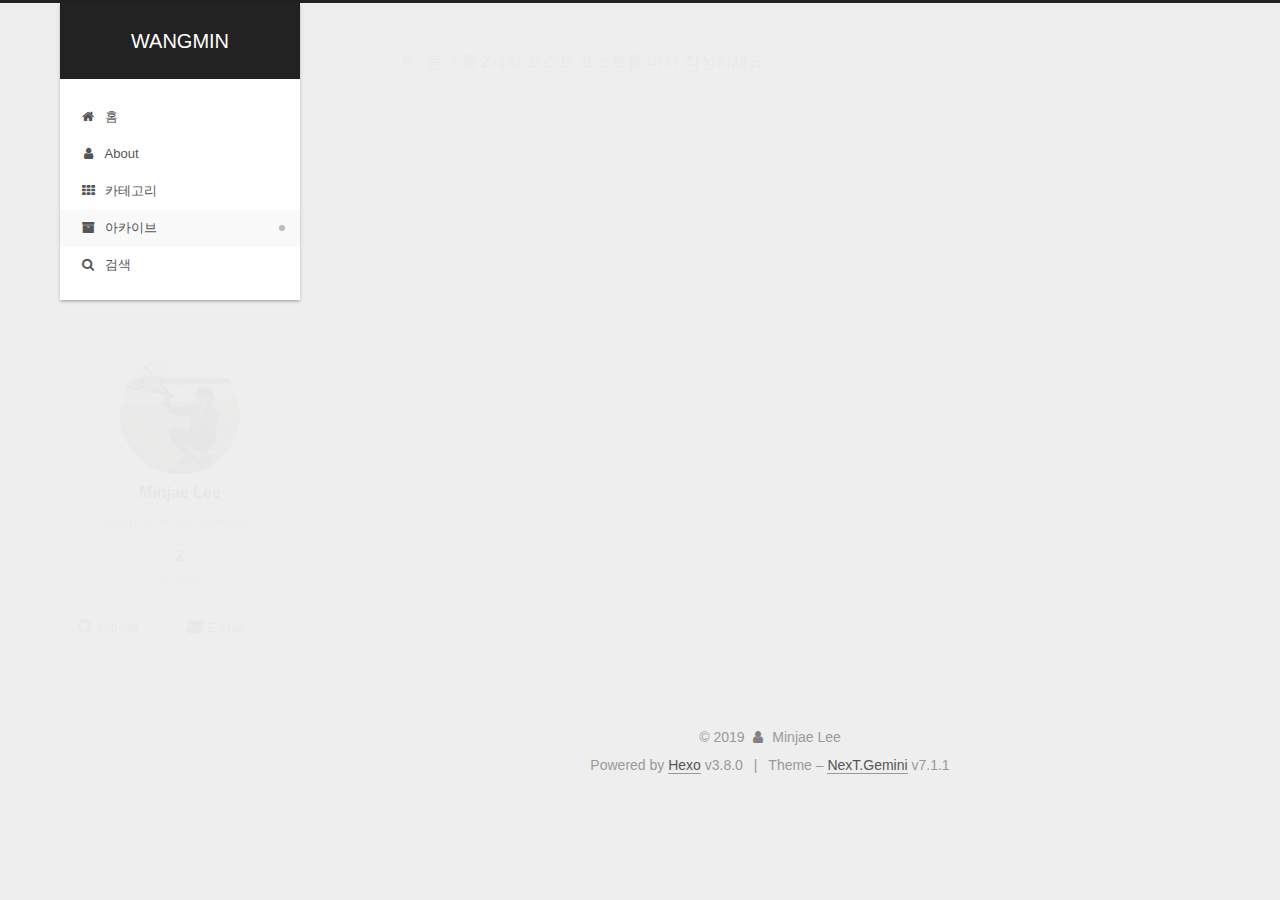
<file: archives/2019/05/index.html>
<!DOCTYPE html>












  


<html class="theme-next gemini use-motion" lang="ko">
<head><meta name="generator" content="Hexo 3.8.0">
  <meta charset="UTF-8">
<meta http-equiv="X-UA-Compatible" content="IE=edge">
<meta name="viewport" content="width=device-width, initial-scale=1, maximum-scale=2">
<meta name="theme-color" content="#222">








  <meta http-equiv="Cache-Control" content="no-transform">
  <meta http-equiv="Cache-Control" content="no-siteapp">

















<link rel="stylesheet" href="/lib/font-awesome/css/font-awesome.min.css?v=4.6.2">

<link rel="stylesheet" href="/css/main.css?v=7.1.1">


  <link rel="apple-touch-icon" sizes="180x180" href="/images/apple-touch-icon-next.png?v=7.1.1">


  <link rel="icon" type="image/png" sizes="32x32" href="/images/favicon-32x32-next.png?v=7.1.1">


  <link rel="icon" type="image/png" sizes="16x16" href="/images/favicon-16x16-next.png?v=7.1.1">


  <link rel="mask-icon" href="/images/logo.svg?v=7.1.1" color="#222">







<script id="hexo.configurations">
  var NexT = window.NexT || {};
  var CONFIG = {
    root: '/',
    scheme: 'Gemini',
    version: '7.1.1',
    sidebar: {"position":"left","display":"post","offset":12,"onmobile":false,"dimmer":false},
    back2top: true,
    back2top_sidebar: false,
    fancybox: false,
    fastclick: false,
    lazyload: false,
    tabs: true,
    motion: {"enable":true,"async":false,"transition":{"post_block":"fadeIn","post_header":"slideDownIn","post_body":"slideDownIn","coll_header":"slideLeftIn","sidebar":"slideUpIn"}},
    algolia: {
      applicationID: '',
      apiKey: '',
      indexName: '',
      hits: {"per_page":10},
      labels: {"input_placeholder":"Search for Posts","hits_empty":"We didn't find any results for the search: ${query}","hits_stats":"${hits} results found in ${time} ms"}
    }
  };
</script>


  




  <meta name="description" content="Learn to be the Developer.">
<meta property="og:type" content="website">
<meta property="og:title" content="WANGMIN">
<meta property="og:url" content="https://min-92.github.io/archives/2019/05/index.html">
<meta property="og:site_name" content="WANGMIN">
<meta property="og:description" content="Learn to be the Developer.">
<meta property="og:locale" content="ko">
<meta name="twitter:card" content="summary">
<meta name="twitter:title" content="WANGMIN">
<meta name="twitter:description" content="Learn to be the Developer.">





  
  
  <link rel="canonical" href="https://min-92.github.io/archives/2019/05/">



<script id="page.configurations">
  CONFIG.page = {
    sidebar: "",
  };
</script>

  <title>아카이브 | WANGMIN</title>
  












  <noscript>
  <style>
  .use-motion .motion-element,
  .use-motion .brand,
  .use-motion .menu-item,
  .sidebar-inner,
  .use-motion .post-block,
  .use-motion .pagination,
  .use-motion .comments,
  .use-motion .post-header,
  .use-motion .post-body,
  .use-motion .collection-title { opacity: initial; }

  .use-motion .logo,
  .use-motion .site-title,
  .use-motion .site-subtitle {
    opacity: initial;
    top: initial;
  }

  .use-motion .logo-line-before i { left: initial; }
  .use-motion .logo-line-after i { right: initial; }
  </style>
</noscript>

</head>

<body itemscope itemtype="http://schema.org/WebPage" lang="ko">

  
  
    
  

  <div class="container sidebar-position-left page-archive">
    <div class="headband"></div>

    <header id="header" class="header" itemscope itemtype="http://schema.org/WPHeader">
      <div class="header-inner"><div class="site-brand-wrapper">
  <div class="site-meta">
    

    <div class="custom-logo-site-title">
      <a href="/" class="brand" rel="start">
        <span class="logo-line-before"><i></i></span>
        <span class="site-title">WANGMIN</span>
        <span class="logo-line-after"><i></i></span>
      </a>
    </div>
    
    
  </div>

  <div class="site-nav-toggle">
    <button aria-label="Toggle navigation bar">
      <span class="btn-bar"></span>
      <span class="btn-bar"></span>
      <span class="btn-bar"></span>
    </button>
  </div>
</div>



<nav class="site-nav">
  
    <ul id="menu" class="menu">
      
        
        
        
          
          <li class="menu-item menu-item-home">

    
    
    
      
    

    

    <a href="/" rel="section"><i class="menu-item-icon fa fa-fw fa-home"></i> <br>홈</a>

  </li>
        
        
        
          
          <li class="menu-item menu-item-about">

    
    
    
      
    

    

    <a href="/about/" rel="section"><i class="menu-item-icon fa fa-fw fa-user"></i> <br>About</a>

  </li>
        
        
        
          
          <li class="menu-item menu-item-categories">

    
    
    
      
    

    

    <a href="/categories/" rel="section"><i class="menu-item-icon fa fa-fw fa-th"></i> <br>카테고리</a>

  </li>
        
        
        
          
          <li class="menu-item menu-item-archives menu-item-active">

    
    
    
      
    

    

    <a href="/archives/" rel="section"><i class="menu-item-icon fa fa-fw fa-archive"></i> <br>아카이브</a>

  </li>

      
      
        <li class="menu-item menu-item-search">
          
            <a href="javascript:;" class="popup-trigger">
          
            
              <i class="menu-item-icon fa fa-search fa-fw"></i> <br>검색</a>
        </li>
      
    </ul>
  

  

  
    <div class="site-search">
      
  <div class="popup search-popup local-search-popup">
  <div class="local-search-header clearfix">
    <span class="search-icon">
      <i class="fa fa-search"></i>
    </span>
    <span class="popup-btn-close">
      <i class="fa fa-times-circle"></i>
    </span>
    <div class="local-search-input-wrapper">
      <input autocomplete="off" placeholder="Searching..." spellcheck="false" type="text" id="local-search-input">
    </div>
  </div>
  <div id="local-search-result"></div>
</div>



    </div>
  
</nav>



  



</div>
    </header>

    


    <main id="main" class="main">
      <div class="main-inner">
        <div class="content-wrap">
          
            

    
    
      
      
    
      
      
    
      
      
    
      
      
    
    

  


          
          <div id="content" class="content">
            

  
  
  
  <div class="post-block archive">
    <div id="posts" class="posts-collapse">
      <span class="archive-move-on"></span>

      
      <span class="archive-page-counter">
        
        
        
          
        
        음..! 총 2개의 포스트 포스트를 마저 작성하세요
      </span>
      

      

        
        
        

        
          
          <div class="collection-title">
            <h1 class="archive-year" id="archive-year-2019">2019</h1>
          </div>
        
        

        

  <article class="post post-type-normal" itemscope itemtype="http://schema.org/Article">
    <header class="post-header">

      <h2 class="post-title">
        
          <a class="post-title-link" href="/2019/05/14/test/" itemprop="url">
            
              <span itemprop="name">test</span>
            
          </a>
        
      </h2>

      <div class="post-meta">
        <time class="post-time" itemprop="dateCreated" datetime="2019-05-14T21:05:40+09:00" content="2019-05-14">
          05-14
        </time>
      </div>

    </header>
  </article>



      

        
        
        

        
        

        

  <article class="post post-type-normal" itemscope itemtype="http://schema.org/Article">
    <header class="post-header">

      <h2 class="post-title">
        
          <a class="post-title-link" href="/2019/05/14/hello-world/" itemprop="url">
            
              <span itemprop="name">Hello World</span>
            
          </a>
        
      </h2>

      <div class="post-meta">
        <time class="post-time" itemprop="dateCreated" datetime="2019-05-14T20:30:04+09:00" content="2019-05-14">
          05-14
        </time>
      </div>

    </header>
  </article>



      

    </div>
  </div>
  
  
  

  



          </div>
          

        </div>
        
          
  
  <div class="sidebar-toggle">
    <div class="sidebar-toggle-line-wrap">
      <span class="sidebar-toggle-line sidebar-toggle-line-first"></span>
      <span class="sidebar-toggle-line sidebar-toggle-line-middle"></span>
      <span class="sidebar-toggle-line sidebar-toggle-line-last"></span>
    </div>
  </div>

  <aside id="sidebar" class="sidebar">
    <div class="sidebar-inner">

      

      

      <div class="site-overview-wrap sidebar-panel sidebar-panel-active">
        <div class="site-overview">
          <div class="site-author motion-element" itemprop="author" itemscope itemtype="http://schema.org/Person">
            
              <img class="site-author-image" itemprop="image" src="/images/avatar.gif" alt="Minjae Lee">
            
              <p class="site-author-name" itemprop="name">Minjae Lee</p>
              <div class="site-description motion-element" itemprop="description">Learn to be the Developer.</div>
          </div>

          
            <nav class="site-state motion-element">
              
                <div class="site-state-item site-state-posts">
                
                  <a href="/archives/">
                
                    <span class="site-state-item-count">2</span>
                    <span class="site-state-item-name">포스트</span>
                  </a>
                </div>
              

              

              
            </nav>
          

          

          

          
            <div class="links-of-author motion-element">
              
                <span class="links-of-author-item">
                  
                  
                    
                  
                  
                    
                  
                  <a href="https://github.com/Min-92" title="GitHub &rarr; https://github.com/Min-92" rel="noopener" target="_blank"><i class="fa fa-fw fa-github"></i>GitHub</a>
                </span>
              
                <span class="links-of-author-item">
                  
                  
                    
                  
                  
                    
                  
                  <a href="/0201.mj.lee@gmail.com" title="E-Mail &rarr; 0201.mj.lee@gmail.com"><i class="fa fa-fw fa-envelope"></i>E-Mail</a>
                </span>
              
            </div>
          

          

          
          

          
            
          
          

        </div>
      </div>

      

      

    </div>
  </aside>
  


        
      </div>
    </main>

    <footer id="footer" class="footer">
      <div class="footer-inner">
        <div class="copyright">&copy; <span itemprop="copyrightYear">2019</span>
  <span class="with-love" id="animate">
    <i class="fa fa-user"></i>
  </span>
  <span class="author" itemprop="copyrightHolder">Minjae Lee</span>

  

  
</div>


  <div class="powered-by">Powered by <a href="https://hexo.io" class="theme-link" rel="noopener" target="_blank">Hexo</a> v3.8.0</div>



  <span class="post-meta-divider">|</span>



  <div class="theme-info">Theme – <a href="https://theme-next.org" class="theme-link" rel="noopener" target="_blank">NexT.Gemini</a> v7.1.1</div>




        








        
      </div>
    </footer>

    
      <div class="back-to-top">
        <i class="fa fa-arrow-up"></i>
        
      </div>
    

    

    

    
  </div>

  

<script>
  if (Object.prototype.toString.call(window.Promise) !== '[object Function]') {
    window.Promise = null;
  }
</script>


























  
  <script src="/lib/jquery/index.js?v=2.1.3"></script>

  
  <script src="/lib/velocity/velocity.min.js?v=1.2.1"></script>

  
  <script src="/lib/velocity/velocity.ui.min.js?v=1.2.1"></script>


  


  <script src="/js/utils.js?v=7.1.1"></script>

  <script src="/js/motion.js?v=7.1.1"></script>



  
  


  <script src="/js/affix.js?v=7.1.1"></script>

  <script src="/js/schemes/pisces.js?v=7.1.1"></script>




  

  


  <script src="/js/next-boot.js?v=7.1.1"></script>


  

  

  

  



  
  <script>
    // Popup Window;
    var isfetched = false;
    var isXml = true;
    // Search DB path;
    var search_path = "search.xml";
    if (search_path.length === 0) {
      search_path = "search.xml";
    } else if (/json$/i.test(search_path)) {
      isXml = false;
    }
    var path = "/" + search_path;
    // monitor main search box;

    var onPopupClose = function (e) {
      $('.popup').hide();
      $('#local-search-input').val('');
      $('.search-result-list').remove();
      $('#no-result').remove();
      $(".local-search-pop-overlay").remove();
      $('body').css('overflow', '');
    }

    function proceedsearch() {
      $("body")
        .append('<div class="search-popup-overlay local-search-pop-overlay"></div>')
        .css('overflow', 'hidden');
      $('.search-popup-overlay').click(onPopupClose);
      $('.popup').toggle();
      var $localSearchInput = $('#local-search-input');
      $localSearchInput.attr("autocapitalize", "none");
      $localSearchInput.attr("autocorrect", "off");
      $localSearchInput.focus();
    }

    // search function;
    var searchFunc = function(path, search_id, content_id) {
      'use strict';

      // start loading animation
      $("body")
        .append('<div class="search-popup-overlay local-search-pop-overlay">' +
          '<div id="search-loading-icon">' +
          '<i class="fa fa-spinner fa-pulse fa-5x fa-fw"></i>' +
          '</div>' +
          '</div>')
        .css('overflow', 'hidden');
      $("#search-loading-icon").css('margin', '20% auto 0 auto').css('text-align', 'center');

      

      $.ajax({
        url: path,
        dataType: isXml ? "xml" : "json",
        async: true,
        success: function(res) {
          // get the contents from search data
          isfetched = true;
          $('.popup').detach().appendTo('.header-inner');
          var datas = isXml ? $("entry", res).map(function() {
            return {
              title: $("title", this).text(),
              content: $("content",this).text(),
              url: $("url" , this).text()
            };
          }).get() : res;
          var input = document.getElementById(search_id);
          var resultContent = document.getElementById(content_id);
          var inputEventFunction = function() {
            var searchText = input.value.trim().toLowerCase();
            var keywords = searchText.split(/[\s\-]+/);
            if (keywords.length > 1) {
              keywords.push(searchText);
            }
            var resultItems = [];
            if (searchText.length > 0) {
              // perform local searching
              datas.forEach(function(data) {
                var isMatch = false;
                var hitCount = 0;
                var searchTextCount = 0;
                var title = data.title.trim();
                var titleInLowerCase = title.toLowerCase();
                var content = data.content.trim().replace(/<[^>]+>/g,"");
                
                var contentInLowerCase = content.toLowerCase();
                var articleUrl = decodeURIComponent(data.url).replace(/\/{2,}/g, '/');
                var indexOfTitle = [];
                var indexOfContent = [];
                // only match articles with not empty titles
                if(title != '') {
                  keywords.forEach(function(keyword) {
                    function getIndexByWord(word, text, caseSensitive) {
                      var wordLen = word.length;
                      if (wordLen === 0) {
                        return [];
                      }
                      var startPosition = 0, position = [], index = [];
                      if (!caseSensitive) {
                        text = text.toLowerCase();
                        word = word.toLowerCase();
                      }
                      while ((position = text.indexOf(word, startPosition)) > -1) {
                        index.push({position: position, word: word});
                        startPosition = position + wordLen;
                      }
                      return index;
                    }

                    indexOfTitle = indexOfTitle.concat(getIndexByWord(keyword, titleInLowerCase, false));
                    indexOfContent = indexOfContent.concat(getIndexByWord(keyword, contentInLowerCase, false));
                  });
                  if (indexOfTitle.length > 0 || indexOfContent.length > 0) {
                    isMatch = true;
                    hitCount = indexOfTitle.length + indexOfContent.length;
                  }
                }

                // show search results

                if (isMatch) {
                  // sort index by position of keyword

                  [indexOfTitle, indexOfContent].forEach(function (index) {
                    index.sort(function (itemLeft, itemRight) {
                      if (itemRight.position !== itemLeft.position) {
                        return itemRight.position - itemLeft.position;
                      } else {
                        return itemLeft.word.length - itemRight.word.length;
                      }
                    });
                  });

                  // merge hits into slices

                  function mergeIntoSlice(text, start, end, index) {
                    var item = index[index.length - 1];
                    var position = item.position;
                    var word = item.word;
                    var hits = [];
                    var searchTextCountInSlice = 0;
                    while (position + word.length <= end && index.length != 0) {
                      if (word === searchText) {
                        searchTextCountInSlice++;
                      }
                      hits.push({position: position, length: word.length});
                      var wordEnd = position + word.length;

                      // move to next position of hit

                      index.pop();
                      while (index.length != 0) {
                        item = index[index.length - 1];
                        position = item.position;
                        word = item.word;
                        if (wordEnd > position) {
                          index.pop();
                        } else {
                          break;
                        }
                      }
                    }
                    searchTextCount += searchTextCountInSlice;
                    return {
                      hits: hits,
                      start: start,
                      end: end,
                      searchTextCount: searchTextCountInSlice
                    };
                  }

                  var slicesOfTitle = [];
                  if (indexOfTitle.length != 0) {
                    slicesOfTitle.push(mergeIntoSlice(title, 0, title.length, indexOfTitle));
                  }

                  var slicesOfContent = [];
                  while (indexOfContent.length != 0) {
                    var item = indexOfContent[indexOfContent.length - 1];
                    var position = item.position;
                    var word = item.word;
                    // cut out 100 characters
                    var start = position - 20;
                    var end = position + 80;
                    if(start < 0){
                      start = 0;
                    }
                    if (end < position + word.length) {
                      end = position + word.length;
                    }
                    if(end > content.length){
                      end = content.length;
                    }
                    slicesOfContent.push(mergeIntoSlice(content, start, end, indexOfContent));
                  }

                  // sort slices in content by search text's count and hits' count

                  slicesOfContent.sort(function (sliceLeft, sliceRight) {
                    if (sliceLeft.searchTextCount !== sliceRight.searchTextCount) {
                      return sliceRight.searchTextCount - sliceLeft.searchTextCount;
                    } else if (sliceLeft.hits.length !== sliceRight.hits.length) {
                      return sliceRight.hits.length - sliceLeft.hits.length;
                    } else {
                      return sliceLeft.start - sliceRight.start;
                    }
                  });

                  // select top N slices in content

                  var upperBound = parseInt('1');
                  if (upperBound >= 0) {
                    slicesOfContent = slicesOfContent.slice(0, upperBound);
                  }

                  // highlight title and content

                  function highlightKeyword(text, slice) {
                    var result = '';
                    var prevEnd = slice.start;
                    slice.hits.forEach(function (hit) {
                      result += text.substring(prevEnd, hit.position);
                      var end = hit.position + hit.length;
                      result += '<b class="search-keyword">' + text.substring(hit.position, end) + '</b>';
                      prevEnd = end;
                    });
                    result += text.substring(prevEnd, slice.end);
                    return result;
                  }

                  var resultItem = '';

                  if (slicesOfTitle.length != 0) {
                    resultItem += "<li><a href='" + articleUrl + "' class='search-result-title'>" + highlightKeyword(title, slicesOfTitle[0]) + "</a>";
                  } else {
                    resultItem += "<li><a href='" + articleUrl + "' class='search-result-title'>" + title + "</a>";
                  }

                  slicesOfContent.forEach(function (slice) {
                    resultItem += "<a href='" + articleUrl + "'>" +
                      "<p class=\"search-result\">" + highlightKeyword(content, slice) +
                      "...</p>" + "</a>";
                  });

                  resultItem += "</li>";
                  resultItems.push({
                    item: resultItem,
                    searchTextCount: searchTextCount,
                    hitCount: hitCount,
                    id: resultItems.length
                  });
                }
              })
            };
            if (keywords.length === 1 && keywords[0] === "") {
              resultContent.innerHTML = '<div id="no-result"><i class="fa fa-search fa-5x"></i></div>'
            } else if (resultItems.length === 0) {
              resultContent.innerHTML = '<div id="no-result"><i class="fa fa-frown-o fa-5x"></i></div>'
            } else {
              resultItems.sort(function (resultLeft, resultRight) {
                if (resultLeft.searchTextCount !== resultRight.searchTextCount) {
                  return resultRight.searchTextCount - resultLeft.searchTextCount;
                } else if (resultLeft.hitCount !== resultRight.hitCount) {
                  return resultRight.hitCount - resultLeft.hitCount;
                } else {
                  return resultRight.id - resultLeft.id;
                }
              });
              var searchResultList = '<ul class=\"search-result-list\">';
              resultItems.forEach(function (result) {
                searchResultList += result.item;
              })
              searchResultList += "</ul>";
              resultContent.innerHTML = searchResultList;
            }
          }

          if ('auto' === 'auto') {
            input.addEventListener('input', inputEventFunction);
          } else {
            $('.search-icon').click(inputEventFunction);
            input.addEventListener('keypress', function (event) {
              if (event.keyCode === 13) {
                inputEventFunction();
              }
            });
          }

          // remove loading animation
          $(".local-search-pop-overlay").remove();
          $('body').css('overflow', '');

          proceedsearch();
        }
      });
    }

    // handle and trigger popup window;
    $('.popup-trigger').click(function(e) {
      e.stopPropagation();
      if (isfetched === false) {
        searchFunc(path, 'local-search-input', 'local-search-result');
      } else {
        proceedsearch();
      };
    });

    $('.popup-btn-close').click(onPopupClose);
    $('.popup').click(function(e){
      e.stopPropagation();
    });
    $(document).on('keyup', function (event) {
      var shouldDismissSearchPopup = event.which === 27 &&
        $('.search-popup').is(':visible');
      if (shouldDismissSearchPopup) {
        onPopupClose();
      }
    });
  </script>





  

  

  

  

  

  

  

  

  

  

  

  

  

  

</body>
</html>
</file>
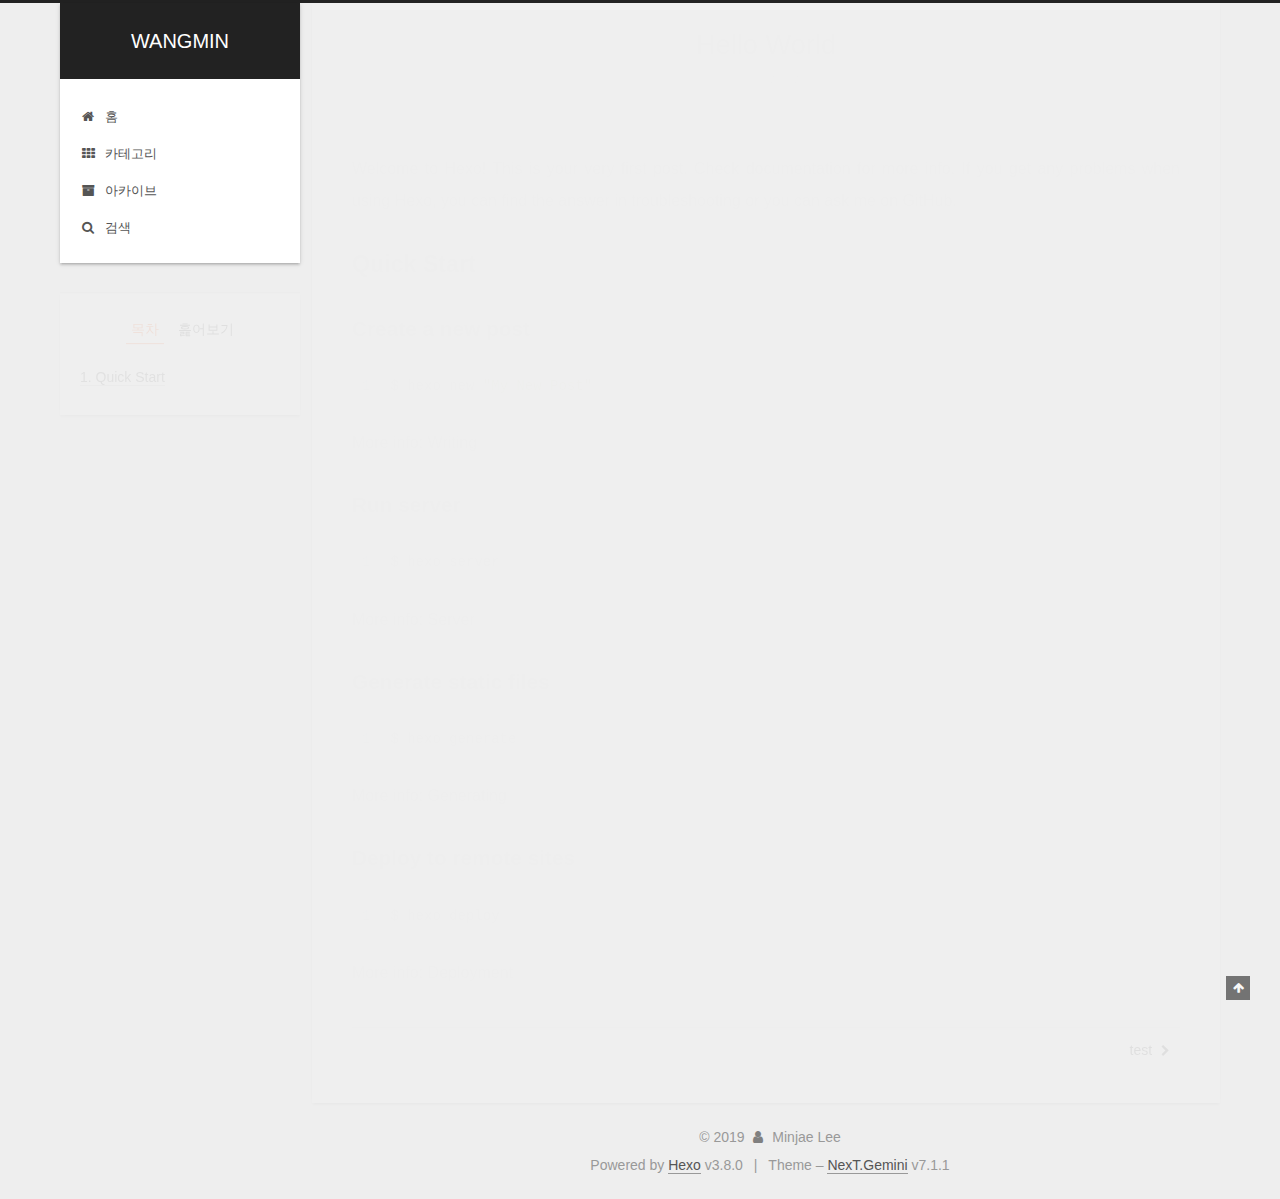
<file: 2019/05/14/hello-world/index.html>
<!DOCTYPE html>












  


<html class="theme-next gemini use-motion" lang="ko">
<head><meta name="generator" content="Hexo 3.8.0">
  <meta charset="UTF-8">
<meta http-equiv="X-UA-Compatible" content="IE=edge">
<meta name="viewport" content="width=device-width, initial-scale=1, maximum-scale=2">
<meta name="theme-color" content="#222">








  <meta http-equiv="Cache-Control" content="no-transform">
  <meta http-equiv="Cache-Control" content="no-siteapp">

















<link rel="stylesheet" href="/lib/font-awesome/css/font-awesome.min.css?v=4.6.2">

<link rel="stylesheet" href="/css/main.css?v=7.1.1">


  <link rel="apple-touch-icon" sizes="180x180" href="/images/apple-touch-icon-next.png?v=7.1.1">


  <link rel="icon" type="image/png" sizes="32x32" href="/images/favicon-32x32-next.png?v=7.1.1">


  <link rel="icon" type="image/png" sizes="16x16" href="/images/favicon-16x16-next.png?v=7.1.1">


  <link rel="mask-icon" href="/images/logo.svg?v=7.1.1" color="#222">







<script id="hexo.configurations">
  var NexT = window.NexT || {};
  var CONFIG = {
    root: '/',
    scheme: 'Gemini',
    version: '7.1.1',
    sidebar: {"position":"left","display":"post","offset":12,"onmobile":false,"dimmer":false},
    back2top: true,
    back2top_sidebar: false,
    fancybox: false,
    fastclick: false,
    lazyload: false,
    tabs: true,
    motion: {"enable":true,"async":false,"transition":{"post_block":"fadeIn","post_header":"slideDownIn","post_body":"slideDownIn","coll_header":"slideLeftIn","sidebar":"slideUpIn"}},
    algolia: {
      applicationID: '',
      apiKey: '',
      indexName: '',
      hits: {"per_page":10},
      labels: {"input_placeholder":"Search for Posts","hits_empty":"We didn't find any results for the search: ${query}","hits_stats":"${hits} results found in ${time} ms"}
    }
  };
</script>


  




  <meta name="description" content="Welcome to Hexo! This is your very first post. Check documentation for more info. If you get any problems when using Hexo, you can find the answer in troubleshooting or you can ask me on GitHub. Quick">
<meta property="og:type" content="article">
<meta property="og:title" content="Hello World">
<meta property="og:url" content="https://min-92.github.io/2019/05/14/hello-world/index.html">
<meta property="og:site_name" content="WANGMIN">
<meta property="og:description" content="Welcome to Hexo! This is your very first post. Check documentation for more info. If you get any problems when using Hexo, you can find the answer in troubleshooting or you can ask me on GitHub. Quick">
<meta property="og:locale" content="ko">
<meta property="og:updated_time" content="2019-05-14T11:30:04.834Z">
<meta name="twitter:card" content="summary">
<meta name="twitter:title" content="Hello World">
<meta name="twitter:description" content="Welcome to Hexo! This is your very first post. Check documentation for more info. If you get any problems when using Hexo, you can find the answer in troubleshooting or you can ask me on GitHub. Quick">





  
  
  <link rel="canonical" href="https://min-92.github.io/2019/05/14/hello-world/">



<script id="page.configurations">
  CONFIG.page = {
    sidebar: "",
  };
</script>

  <title>Hello World | WANGMIN</title>
  












  <noscript>
  <style>
  .use-motion .motion-element,
  .use-motion .brand,
  .use-motion .menu-item,
  .sidebar-inner,
  .use-motion .post-block,
  .use-motion .pagination,
  .use-motion .comments,
  .use-motion .post-header,
  .use-motion .post-body,
  .use-motion .collection-title { opacity: initial; }

  .use-motion .logo,
  .use-motion .site-title,
  .use-motion .site-subtitle {
    opacity: initial;
    top: initial;
  }

  .use-motion .logo-line-before i { left: initial; }
  .use-motion .logo-line-after i { right: initial; }
  </style>
</noscript>

</head>

<body itemscope itemtype="http://schema.org/WebPage" lang="ko">

  
  
    
  

  <div class="container sidebar-position-left page-post-detail">
    <div class="headband"></div>

    <header id="header" class="header" itemscope itemtype="http://schema.org/WPHeader">
      <div class="header-inner"><div class="site-brand-wrapper">
  <div class="site-meta">
    

    <div class="custom-logo-site-title">
      <a href="/" class="brand" rel="start">
        <span class="logo-line-before"><i></i></span>
        <span class="site-title">WANGMIN</span>
        <span class="logo-line-after"><i></i></span>
      </a>
    </div>
    
    
  </div>

  <div class="site-nav-toggle">
    <button aria-label="Toggle navigation bar">
      <span class="btn-bar"></span>
      <span class="btn-bar"></span>
      <span class="btn-bar"></span>
    </button>
  </div>
</div>



<nav class="site-nav">
  
    <ul id="menu" class="menu">
      
        
        
        
          
          <li class="menu-item menu-item-home">

    
    
    
      
    

    

    <a href="/" rel="section"><i class="menu-item-icon fa fa-fw fa-home"></i> <br>홈</a>

  </li>
        
        
        
          
          <li class="menu-item menu-item-categories">

    
    
    
      
    

    

    <a href="/categories/" rel="section"><i class="menu-item-icon fa fa-fw fa-th"></i> <br>카테고리</a>

  </li>
        
        
        
          
          <li class="menu-item menu-item-archives">

    
    
    
      
    

    

    <a href="/archives/" rel="section"><i class="menu-item-icon fa fa-fw fa-archive"></i> <br>아카이브</a>

  </li>

      
      
        <li class="menu-item menu-item-search">
          
            <a href="javascript:;" class="popup-trigger">
          
            
              <i class="menu-item-icon fa fa-search fa-fw"></i> <br>검색</a>
        </li>
      
    </ul>
  

  

  
    <div class="site-search">
      
  <div class="popup search-popup local-search-popup">
  <div class="local-search-header clearfix">
    <span class="search-icon">
      <i class="fa fa-search"></i>
    </span>
    <span class="popup-btn-close">
      <i class="fa fa-times-circle"></i>
    </span>
    <div class="local-search-input-wrapper">
      <input autocomplete="off" placeholder="Searching..." spellcheck="false" type="text" id="local-search-input">
    </div>
  </div>
  <div id="local-search-result"></div>
</div>



    </div>
  
</nav>



  



</div>
    </header>

    


    <main id="main" class="main">
      <div class="main-inner">
        <div class="content-wrap">
          
            

          
          <div id="content" class="content">
            

  <div id="posts" class="posts-expand">
    

  

  
  
  

  

  <article class="post post-type-normal" itemscope itemtype="http://schema.org/Article">
  
  
  
  <div class="post-block">
    <link itemprop="mainEntityOfPage" href="https://min-92.github.io/2019/05/14/hello-world/">

    <span hidden itemprop="author" itemscope itemtype="http://schema.org/Person">
      <meta itemprop="name" content="Minjae Lee">
      <meta itemprop="description" content="Learn to be the Developer.">
      <meta itemprop="image" content="/images/avatar.gif">
    </span>

    <span hidden itemprop="publisher" itemscope itemtype="http://schema.org/Organization">
      <meta itemprop="name" content="WANGMIN">
    </span>

    
      <header class="post-header">

        
        
          <h1 class="post-title" itemprop="name headline">Hello World

              
            
          </h1>
        

        <div class="post-meta">
          <span class="post-time">

            
            
            

            
              <span class="post-meta-item-icon">
                <i class="fa fa-calendar-o"></i>
              </span>
              
                <span class="post-meta-item-text">작성일</span>
              

              
                
              

              <time title="Post created: 2019-05-14 20:30:04" itemprop="dateCreated datePublished" datetime="2019-05-14T20:30:04+09:00">2019-05-14</time>
            

            
          </span>

          

          
            
            
          

          
          

          

          

          

        </div>
      </header>
    

    
    
    
    <div class="post-body" itemprop="articleBody">

      
      

      
        <p>Welcome to <a href="https://hexo.io/" target="_blank" rel="noopener">Hexo</a>! This is your very first post. Check <a href="https://hexo.io/docs/" target="_blank" rel="noopener">documentation</a> for more info. If you get any problems when using Hexo, you can find the answer in <a href="https://hexo.io/docs/troubleshooting.html" target="_blank" rel="noopener">troubleshooting</a> or you can ask me on <a href="https://github.com/hexojs/hexo/issues" target="_blank" rel="noopener">GitHub</a>.</p>
<h2 id="Quick-Start"><a href="#Quick-Start" class="headerlink" title="Quick Start"></a>Quick Start</h2><h3 id="Create-a-new-post"><a href="#Create-a-new-post" class="headerlink" title="Create a new post"></a>Create a new post</h3><figure class="highlight bash"><table><tr><td class="gutter"><pre><span class="line">1</span><br></pre></td><td class="code"><pre><span class="line">$ hexo new <span class="string">"My New Post"</span></span><br></pre></td></tr></table></figure>
<p>More info: <a href="https://hexo.io/docs/writing.html" target="_blank" rel="noopener">Writing</a></p>
<h3 id="Run-server"><a href="#Run-server" class="headerlink" title="Run server"></a>Run server</h3><figure class="highlight bash"><table><tr><td class="gutter"><pre><span class="line">1</span><br></pre></td><td class="code"><pre><span class="line">$ hexo server</span><br></pre></td></tr></table></figure>
<p>More info: <a href="https://hexo.io/docs/server.html" target="_blank" rel="noopener">Server</a></p>
<h3 id="Generate-static-files"><a href="#Generate-static-files" class="headerlink" title="Generate static files"></a>Generate static files</h3><figure class="highlight bash"><table><tr><td class="gutter"><pre><span class="line">1</span><br></pre></td><td class="code"><pre><span class="line">$ hexo generate</span><br></pre></td></tr></table></figure>
<p>More info: <a href="https://hexo.io/docs/generating.html" target="_blank" rel="noopener">Generating</a></p>
<h3 id="Deploy-to-remote-sites"><a href="#Deploy-to-remote-sites" class="headerlink" title="Deploy to remote sites"></a>Deploy to remote sites</h3><figure class="highlight bash"><table><tr><td class="gutter"><pre><span class="line">1</span><br></pre></td><td class="code"><pre><span class="line">$ hexo deploy</span><br></pre></td></tr></table></figure>
<p>More info: <a href="https://hexo.io/docs/deployment.html" target="_blank" rel="noopener">Deployment</a></p>

      
    </div>

    

    
    
    

    

    
      
    
    

    

    <footer class="post-footer">
      

      
      
      

      
        <div class="post-nav">
          <div class="post-nav-next post-nav-item">
            
          </div>

          <span class="post-nav-divider"></span>

          <div class="post-nav-prev post-nav-item">
            
              <a href="/2019/05/14/test/" rel="prev" title="test">
                test <i class="fa fa-chevron-right"></i>
              </a>
            
          </div>
        </div>
      

      
      
    </footer>
  </div>
  
  
  
  </article>


  </div>


          </div>
          

  



        </div>
        
          
  
  <div class="sidebar-toggle">
    <div class="sidebar-toggle-line-wrap">
      <span class="sidebar-toggle-line sidebar-toggle-line-first"></span>
      <span class="sidebar-toggle-line sidebar-toggle-line-middle"></span>
      <span class="sidebar-toggle-line sidebar-toggle-line-last"></span>
    </div>
  </div>

  <aside id="sidebar" class="sidebar">
    <div class="sidebar-inner">

      

      
        <ul class="sidebar-nav motion-element">
          <li class="sidebar-nav-toc sidebar-nav-active" data-target="post-toc-wrap">
            목차
          </li>
          <li class="sidebar-nav-overview" data-target="site-overview-wrap">
            흝어보기
          </li>
        </ul>
      

      <div class="site-overview-wrap sidebar-panel">
        <div class="site-overview">
          <div class="site-author motion-element" itemprop="author" itemscope itemtype="http://schema.org/Person">
            
              <img class="site-author-image" itemprop="image" src="/images/avatar.gif" alt="Minjae Lee">
            
              <p class="site-author-name" itemprop="name">Minjae Lee</p>
              <div class="site-description motion-element" itemprop="description">Learn to be the Developer.</div>
          </div>

          
            <nav class="site-state motion-element">
              
                <div class="site-state-item site-state-posts">
                
                  <a href="/archives/">
                
                    <span class="site-state-item-count">2</span>
                    <span class="site-state-item-name">포스트</span>
                  </a>
                </div>
              

              
                
                
                <div class="site-state-item site-state-categories">
                  
                    
                      <a href="/categories/">
                    
                  
                    
                    
                      
                    
                    <span class="site-state-item-count">1</span>
                    <span class="site-state-item-name">카테고리</span>
                  </a>
                </div>
              

              
            </nav>
          

          

          

          
            <div class="links-of-author motion-element">
              
                <span class="links-of-author-item">
                  
                  
                    
                  
                  
                    
                  
                  <a href="https://github.com/Min-92" title="GitHub &rarr; https://github.com/Min-92" rel="noopener" target="_blank"><i class="fa fa-fw fa-github"></i>GitHub</a>
                </span>
              
                <span class="links-of-author-item">
                  
                  
                    
                  
                  
                    
                  
                  <a href="/0201.mj.lee@gmail.com" title="E-Mail &rarr; 0201.mj.lee@gmail.com"><i class="fa fa-fw fa-envelope"></i>E-Mail</a>
                </span>
              
            </div>
          

          

          
          

          
            
          
          

        </div>
      </div>

      
      <!--noindex-->
        <div class="post-toc-wrap motion-element sidebar-panel sidebar-panel-active">
          <div class="post-toc">

            
            
            
            

            
              <div class="post-toc-content"><ol class="nav"><li class="nav-item nav-level-2"><a class="nav-link" href="#Quick-Start"><span class="nav-number">1.</span> <span class="nav-text">Quick Start</span></a><ol class="nav-child"><li class="nav-item nav-level-3"><a class="nav-link" href="#Create-a-new-post"><span class="nav-number">1.1.</span> <span class="nav-text">Create a new post</span></a></li><li class="nav-item nav-level-3"><a class="nav-link" href="#Run-server"><span class="nav-number">1.2.</span> <span class="nav-text">Run server</span></a></li><li class="nav-item nav-level-3"><a class="nav-link" href="#Generate-static-files"><span class="nav-number">1.3.</span> <span class="nav-text">Generate static files</span></a></li><li class="nav-item nav-level-3"><a class="nav-link" href="#Deploy-to-remote-sites"><span class="nav-number">1.4.</span> <span class="nav-text">Deploy to remote sites</span></a></li></ol></li></ol></div>
            

          </div>
        </div>
      <!--/noindex-->
      

      

    </div>
  </aside>
  


        
      </div>
    </main>

    <footer id="footer" class="footer">
      <div class="footer-inner">
        <div class="copyright">&copy; <span itemprop="copyrightYear">2019</span>
  <span class="with-love" id="animate">
    <i class="fa fa-user"></i>
  </span>
  <span class="author" itemprop="copyrightHolder">Minjae Lee</span>

  

  
</div>


  <div class="powered-by">Powered by <a href="https://hexo.io" class="theme-link" rel="noopener" target="_blank">Hexo</a> v3.8.0</div>



  <span class="post-meta-divider">|</span>



  <div class="theme-info">Theme – <a href="https://theme-next.org" class="theme-link" rel="noopener" target="_blank">NexT.Gemini</a> v7.1.1</div>




        








        
      </div>
    </footer>

    
      <div class="back-to-top">
        <i class="fa fa-arrow-up"></i>
        
      </div>
    

    

    

    
  </div>

  

<script>
  if (Object.prototype.toString.call(window.Promise) !== '[object Function]') {
    window.Promise = null;
  }
</script>


























  
  <script src="/lib/jquery/index.js?v=2.1.3"></script>

  
  <script src="/lib/velocity/velocity.min.js?v=1.2.1"></script>

  
  <script src="/lib/velocity/velocity.ui.min.js?v=1.2.1"></script>


  


  <script src="/js/utils.js?v=7.1.1"></script>

  <script src="/js/motion.js?v=7.1.1"></script>



  
  


  <script src="/js/affix.js?v=7.1.1"></script>

  <script src="/js/schemes/pisces.js?v=7.1.1"></script>




  
  <script src="/js/scrollspy.js?v=7.1.1"></script>
<script src="/js/post-details.js?v=7.1.1"></script>



  


  <script src="/js/next-boot.js?v=7.1.1"></script>


  

  

  
  
  

  

  
  
  


  


  


  
  <script>
    // Popup Window;
    var isfetched = false;
    var isXml = true;
    // Search DB path;
    var search_path = "search.xml";
    if (search_path.length === 0) {
      search_path = "search.xml";
    } else if (/json$/i.test(search_path)) {
      isXml = false;
    }
    var path = "/" + search_path;
    // monitor main search box;

    var onPopupClose = function (e) {
      $('.popup').hide();
      $('#local-search-input').val('');
      $('.search-result-list').remove();
      $('#no-result').remove();
      $(".local-search-pop-overlay").remove();
      $('body').css('overflow', '');
    }

    function proceedsearch() {
      $("body")
        .append('<div class="search-popup-overlay local-search-pop-overlay"></div>')
        .css('overflow', 'hidden');
      $('.search-popup-overlay').click(onPopupClose);
      $('.popup').toggle();
      var $localSearchInput = $('#local-search-input');
      $localSearchInput.attr("autocapitalize", "none");
      $localSearchInput.attr("autocorrect", "off");
      $localSearchInput.focus();
    }

    // search function;
    var searchFunc = function(path, search_id, content_id) {
      'use strict';

      // start loading animation
      $("body")
        .append('<div class="search-popup-overlay local-search-pop-overlay">' +
          '<div id="search-loading-icon">' +
          '<i class="fa fa-spinner fa-pulse fa-5x fa-fw"></i>' +
          '</div>' +
          '</div>')
        .css('overflow', 'hidden');
      $("#search-loading-icon").css('margin', '20% auto 0 auto').css('text-align', 'center');

      

      $.ajax({
        url: path,
        dataType: isXml ? "xml" : "json",
        async: true,
        success: function(res) {
          // get the contents from search data
          isfetched = true;
          $('.popup').detach().appendTo('.header-inner');
          var datas = isXml ? $("entry", res).map(function() {
            return {
              title: $("title", this).text(),
              content: $("content",this).text(),
              url: $("url" , this).text()
            };
          }).get() : res;
          var input = document.getElementById(search_id);
          var resultContent = document.getElementById(content_id);
          var inputEventFunction = function() {
            var searchText = input.value.trim().toLowerCase();
            var keywords = searchText.split(/[\s\-]+/);
            if (keywords.length > 1) {
              keywords.push(searchText);
            }
            var resultItems = [];
            if (searchText.length > 0) {
              // perform local searching
              datas.forEach(function(data) {
                var isMatch = false;
                var hitCount = 0;
                var searchTextCount = 0;
                var title = data.title.trim();
                var titleInLowerCase = title.toLowerCase();
                var content = data.content.trim().replace(/<[^>]+>/g,"");
                
                var contentInLowerCase = content.toLowerCase();
                var articleUrl = decodeURIComponent(data.url).replace(/\/{2,}/g, '/');
                var indexOfTitle = [];
                var indexOfContent = [];
                // only match articles with not empty titles
                if(title != '') {
                  keywords.forEach(function(keyword) {
                    function getIndexByWord(word, text, caseSensitive) {
                      var wordLen = word.length;
                      if (wordLen === 0) {
                        return [];
                      }
                      var startPosition = 0, position = [], index = [];
                      if (!caseSensitive) {
                        text = text.toLowerCase();
                        word = word.toLowerCase();
                      }
                      while ((position = text.indexOf(word, startPosition)) > -1) {
                        index.push({position: position, word: word});
                        startPosition = position + wordLen;
                      }
                      return index;
                    }

                    indexOfTitle = indexOfTitle.concat(getIndexByWord(keyword, titleInLowerCase, false));
                    indexOfContent = indexOfContent.concat(getIndexByWord(keyword, contentInLowerCase, false));
                  });
                  if (indexOfTitle.length > 0 || indexOfContent.length > 0) {
                    isMatch = true;
                    hitCount = indexOfTitle.length + indexOfContent.length;
                  }
                }

                // show search results

                if (isMatch) {
                  // sort index by position of keyword

                  [indexOfTitle, indexOfContent].forEach(function (index) {
                    index.sort(function (itemLeft, itemRight) {
                      if (itemRight.position !== itemLeft.position) {
                        return itemRight.position - itemLeft.position;
                      } else {
                        return itemLeft.word.length - itemRight.word.length;
                      }
                    });
                  });

                  // merge hits into slices

                  function mergeIntoSlice(text, start, end, index) {
                    var item = index[index.length - 1];
                    var position = item.position;
                    var word = item.word;
                    var hits = [];
                    var searchTextCountInSlice = 0;
                    while (position + word.length <= end && index.length != 0) {
                      if (word === searchText) {
                        searchTextCountInSlice++;
                      }
                      hits.push({position: position, length: word.length});
                      var wordEnd = position + word.length;

                      // move to next position of hit

                      index.pop();
                      while (index.length != 0) {
                        item = index[index.length - 1];
                        position = item.position;
                        word = item.word;
                        if (wordEnd > position) {
                          index.pop();
                        } else {
                          break;
                        }
                      }
                    }
                    searchTextCount += searchTextCountInSlice;
                    return {
                      hits: hits,
                      start: start,
                      end: end,
                      searchTextCount: searchTextCountInSlice
                    };
                  }

                  var slicesOfTitle = [];
                  if (indexOfTitle.length != 0) {
                    slicesOfTitle.push(mergeIntoSlice(title, 0, title.length, indexOfTitle));
                  }

                  var slicesOfContent = [];
                  while (indexOfContent.length != 0) {
                    var item = indexOfContent[indexOfContent.length - 1];
                    var position = item.position;
                    var word = item.word;
                    // cut out 100 characters
                    var start = position - 20;
                    var end = position + 80;
                    if(start < 0){
                      start = 0;
                    }
                    if (end < position + word.length) {
                      end = position + word.length;
                    }
                    if(end > content.length){
                      end = content.length;
                    }
                    slicesOfContent.push(mergeIntoSlice(content, start, end, indexOfContent));
                  }

                  // sort slices in content by search text's count and hits' count

                  slicesOfContent.sort(function (sliceLeft, sliceRight) {
                    if (sliceLeft.searchTextCount !== sliceRight.searchTextCount) {
                      return sliceRight.searchTextCount - sliceLeft.searchTextCount;
                    } else if (sliceLeft.hits.length !== sliceRight.hits.length) {
                      return sliceRight.hits.length - sliceLeft.hits.length;
                    } else {
                      return sliceLeft.start - sliceRight.start;
                    }
                  });

                  // select top N slices in content

                  var upperBound = parseInt('1');
                  if (upperBound >= 0) {
                    slicesOfContent = slicesOfContent.slice(0, upperBound);
                  }

                  // highlight title and content

                  function highlightKeyword(text, slice) {
                    var result = '';
                    var prevEnd = slice.start;
                    slice.hits.forEach(function (hit) {
                      result += text.substring(prevEnd, hit.position);
                      var end = hit.position + hit.length;
                      result += '<b class="search-keyword">' + text.substring(hit.position, end) + '</b>';
                      prevEnd = end;
                    });
                    result += text.substring(prevEnd, slice.end);
                    return result;
                  }

                  var resultItem = '';

                  if (slicesOfTitle.length != 0) {
                    resultItem += "<li><a href='" + articleUrl + "' class='search-result-title'>" + highlightKeyword(title, slicesOfTitle[0]) + "</a>";
                  } else {
                    resultItem += "<li><a href='" + articleUrl + "' class='search-result-title'>" + title + "</a>";
                  }

                  slicesOfContent.forEach(function (slice) {
                    resultItem += "<a href='" + articleUrl + "'>" +
                      "<p class=\"search-result\">" + highlightKeyword(content, slice) +
                      "...</p>" + "</a>";
                  });

                  resultItem += "</li>";
                  resultItems.push({
                    item: resultItem,
                    searchTextCount: searchTextCount,
                    hitCount: hitCount,
                    id: resultItems.length
                  });
                }
              })
            };
            if (keywords.length === 1 && keywords[0] === "") {
              resultContent.innerHTML = '<div id="no-result"><i class="fa fa-search fa-5x"></i></div>'
            } else if (resultItems.length === 0) {
              resultContent.innerHTML = '<div id="no-result"><i class="fa fa-frown-o fa-5x"></i></div>'
            } else {
              resultItems.sort(function (resultLeft, resultRight) {
                if (resultLeft.searchTextCount !== resultRight.searchTextCount) {
                  return resultRight.searchTextCount - resultLeft.searchTextCount;
                } else if (resultLeft.hitCount !== resultRight.hitCount) {
                  return resultRight.hitCount - resultLeft.hitCount;
                } else {
                  return resultRight.id - resultLeft.id;
                }
              });
              var searchResultList = '<ul class=\"search-result-list\">';
              resultItems.forEach(function (result) {
                searchResultList += result.item;
              })
              searchResultList += "</ul>";
              resultContent.innerHTML = searchResultList;
            }
          }

          if ('auto' === 'auto') {
            input.addEventListener('input', inputEventFunction);
          } else {
            $('.search-icon').click(inputEventFunction);
            input.addEventListener('keypress', function (event) {
              if (event.keyCode === 13) {
                inputEventFunction();
              }
            });
          }

          // remove loading animation
          $(".local-search-pop-overlay").remove();
          $('body').css('overflow', '');

          proceedsearch();
        }
      });
    }

    // handle and trigger popup window;
    $('.popup-trigger').click(function(e) {
      e.stopPropagation();
      if (isfetched === false) {
        searchFunc(path, 'local-search-input', 'local-search-result');
      } else {
        proceedsearch();
      };
    });

    $('.popup-btn-close').click(onPopupClose);
    $('.popup').click(function(e){
      e.stopPropagation();
    });
    $(document).on('keyup', function (event) {
      var shouldDismissSearchPopup = event.which === 27 &&
        $('.search-popup').is(':visible');
      if (shouldDismissSearchPopup) {
        onPopupClose();
      }
    });
  </script>





  

  

  

  

  

  

  

  

  

  

  

  

  

  

</body>
</html>
</file>
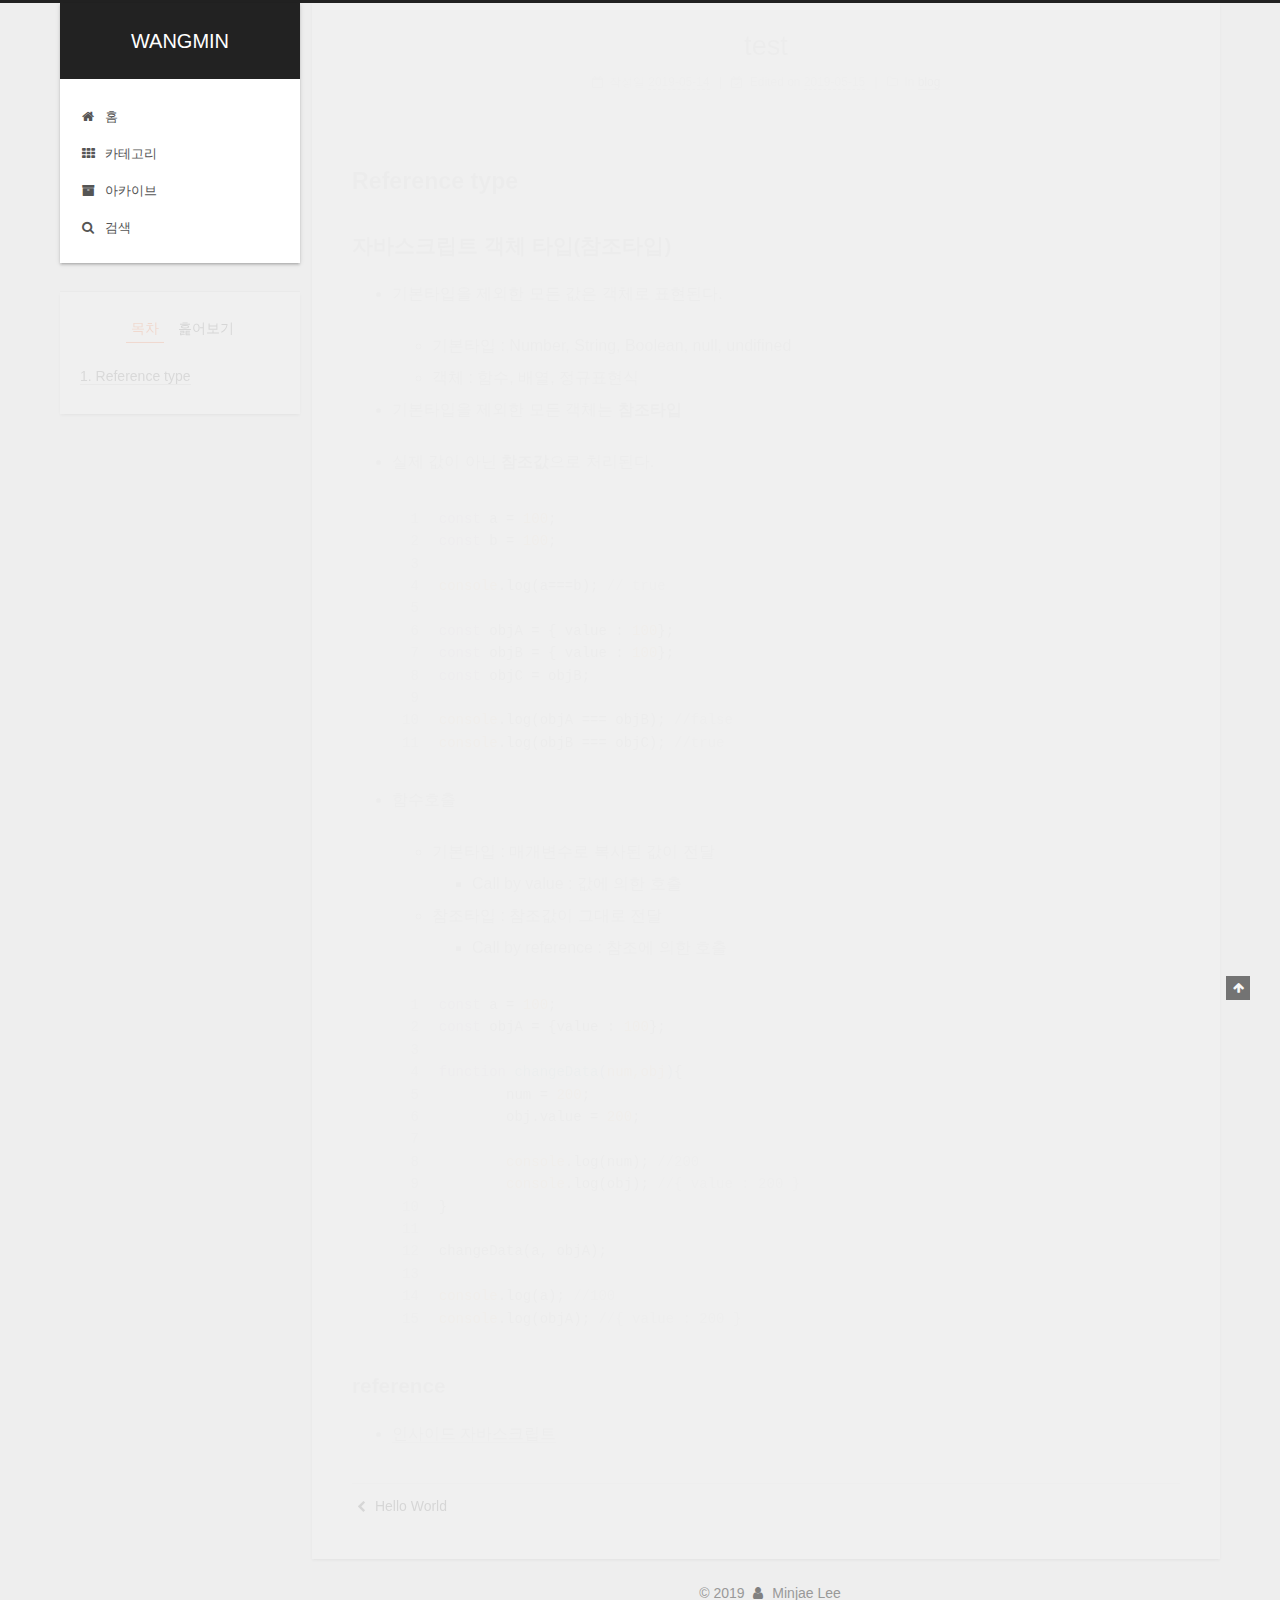
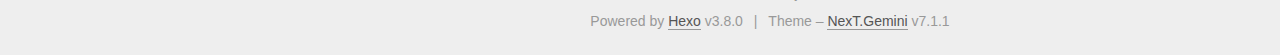
<file: 2019/05/14/test/index.html>
<!DOCTYPE html>












  


<html class="theme-next gemini use-motion" lang="ko">
<head><meta name="generator" content="Hexo 3.8.0">
  <meta charset="UTF-8">
<meta http-equiv="X-UA-Compatible" content="IE=edge">
<meta name="viewport" content="width=device-width, initial-scale=1, maximum-scale=2">
<meta name="theme-color" content="#222">








  <meta http-equiv="Cache-Control" content="no-transform">
  <meta http-equiv="Cache-Control" content="no-siteapp">

















<link rel="stylesheet" href="/lib/font-awesome/css/font-awesome.min.css?v=4.6.2">

<link rel="stylesheet" href="/css/main.css?v=7.1.1">


  <link rel="apple-touch-icon" sizes="180x180" href="/images/apple-touch-icon-next.png?v=7.1.1">


  <link rel="icon" type="image/png" sizes="32x32" href="/images/favicon-32x32-next.png?v=7.1.1">


  <link rel="icon" type="image/png" sizes="16x16" href="/images/favicon-16x16-next.png?v=7.1.1">


  <link rel="mask-icon" href="/images/logo.svg?v=7.1.1" color="#222">







<script id="hexo.configurations">
  var NexT = window.NexT || {};
  var CONFIG = {
    root: '/',
    scheme: 'Gemini',
    version: '7.1.1',
    sidebar: {"position":"left","display":"post","offset":12,"onmobile":false,"dimmer":false},
    back2top: true,
    back2top_sidebar: false,
    fancybox: false,
    fastclick: false,
    lazyload: false,
    tabs: true,
    motion: {"enable":true,"async":false,"transition":{"post_block":"fadeIn","post_header":"slideDownIn","post_body":"slideDownIn","coll_header":"slideLeftIn","sidebar":"slideUpIn"}},
    algolia: {
      applicationID: '',
      apiKey: '',
      indexName: '',
      hits: {"per_page":10},
      labels: {"input_placeholder":"Search for Posts","hits_empty":"We didn't find any results for the search: ${query}","hits_stats":"${hits} results found in ${time} ms"}
    }
  };
</script>


  




  <meta name="description" content="Reference type자바스크립트 객체 타입(참조타입) 기본타입을 제외한 모든 값은 객체로 표현된다.  기본타입 : Number, String, Boolean, null, undifined 객체 : 함수, 배열, 정규표현식   기본타입을 제외한 모든 객체는 참조타입  실제 값이 아닌 참조값으로 처리된다. 1234567891011const a = 100;">
<meta property="og:type" content="article">
<meta property="og:title" content="test">
<meta property="og:url" content="https://min-92.github.io/2019/05/14/test/index.html">
<meta property="og:site_name" content="WANGMIN">
<meta property="og:description" content="Reference type자바스크립트 객체 타입(참조타입) 기본타입을 제외한 모든 값은 객체로 표현된다.  기본타입 : Number, String, Boolean, null, undifined 객체 : 함수, 배열, 정규표현식   기본타입을 제외한 모든 객체는 참조타입  실제 값이 아닌 참조값으로 처리된다. 1234567891011const a = 100;">
<meta property="og:locale" content="ko">
<meta property="og:updated_time" content="2019-05-14T16:53:43.617Z">
<meta name="twitter:card" content="summary">
<meta name="twitter:title" content="test">
<meta name="twitter:description" content="Reference type자바스크립트 객체 타입(참조타입) 기본타입을 제외한 모든 값은 객체로 표현된다.  기본타입 : Number, String, Boolean, null, undifined 객체 : 함수, 배열, 정규표현식   기본타입을 제외한 모든 객체는 참조타입  실제 값이 아닌 참조값으로 처리된다. 1234567891011const a = 100;">





  
  
  <link rel="canonical" href="https://min-92.github.io/2019/05/14/test/">



<script id="page.configurations">
  CONFIG.page = {
    sidebar: "",
  };
</script>

  <title>test | WANGMIN</title>
  












  <noscript>
  <style>
  .use-motion .motion-element,
  .use-motion .brand,
  .use-motion .menu-item,
  .sidebar-inner,
  .use-motion .post-block,
  .use-motion .pagination,
  .use-motion .comments,
  .use-motion .post-header,
  .use-motion .post-body,
  .use-motion .collection-title { opacity: initial; }

  .use-motion .logo,
  .use-motion .site-title,
  .use-motion .site-subtitle {
    opacity: initial;
    top: initial;
  }

  .use-motion .logo-line-before i { left: initial; }
  .use-motion .logo-line-after i { right: initial; }
  </style>
</noscript>

</head>

<body itemscope itemtype="http://schema.org/WebPage" lang="ko">

  
  
    
  

  <div class="container sidebar-position-left page-post-detail">
    <div class="headband"></div>

    <header id="header" class="header" itemscope itemtype="http://schema.org/WPHeader">
      <div class="header-inner"><div class="site-brand-wrapper">
  <div class="site-meta">
    

    <div class="custom-logo-site-title">
      <a href="/" class="brand" rel="start">
        <span class="logo-line-before"><i></i></span>
        <span class="site-title">WANGMIN</span>
        <span class="logo-line-after"><i></i></span>
      </a>
    </div>
    
    
  </div>

  <div class="site-nav-toggle">
    <button aria-label="Toggle navigation bar">
      <span class="btn-bar"></span>
      <span class="btn-bar"></span>
      <span class="btn-bar"></span>
    </button>
  </div>
</div>



<nav class="site-nav">
  
    <ul id="menu" class="menu">
      
        
        
        
          
          <li class="menu-item menu-item-home">

    
    
    
      
    

    

    <a href="/" rel="section"><i class="menu-item-icon fa fa-fw fa-home"></i> <br>홈</a>

  </li>
        
        
        
          
          <li class="menu-item menu-item-categories">

    
    
    
      
    

    

    <a href="/categories/" rel="section"><i class="menu-item-icon fa fa-fw fa-th"></i> <br>카테고리</a>

  </li>
        
        
        
          
          <li class="menu-item menu-item-archives">

    
    
    
      
    

    

    <a href="/archives/" rel="section"><i class="menu-item-icon fa fa-fw fa-archive"></i> <br>아카이브</a>

  </li>

      
      
        <li class="menu-item menu-item-search">
          
            <a href="javascript:;" class="popup-trigger">
          
            
              <i class="menu-item-icon fa fa-search fa-fw"></i> <br>검색</a>
        </li>
      
    </ul>
  

  

  
    <div class="site-search">
      
  <div class="popup search-popup local-search-popup">
  <div class="local-search-header clearfix">
    <span class="search-icon">
      <i class="fa fa-search"></i>
    </span>
    <span class="popup-btn-close">
      <i class="fa fa-times-circle"></i>
    </span>
    <div class="local-search-input-wrapper">
      <input autocomplete="off" placeholder="Searching..." spellcheck="false" type="text" id="local-search-input">
    </div>
  </div>
  <div id="local-search-result"></div>
</div>



    </div>
  
</nav>



  



</div>
    </header>

    


    <main id="main" class="main">
      <div class="main-inner">
        <div class="content-wrap">
          
            

          
          <div id="content" class="content">
            

  <div id="posts" class="posts-expand">
    

  

  
  
  

  

  <article class="post post-type-normal" itemscope itemtype="http://schema.org/Article">
  
  
  
  <div class="post-block">
    <link itemprop="mainEntityOfPage" href="https://min-92.github.io/2019/05/14/test/">

    <span hidden itemprop="author" itemscope itemtype="http://schema.org/Person">
      <meta itemprop="name" content="Minjae Lee">
      <meta itemprop="description" content="Learn to be the Developer.">
      <meta itemprop="image" content="/images/avatar.gif">
    </span>

    <span hidden itemprop="publisher" itemscope itemtype="http://schema.org/Organization">
      <meta itemprop="name" content="WANGMIN">
    </span>

    
      <header class="post-header">

        
        
          <h1 class="post-title" itemprop="name headline">test

              
            
          </h1>
        

        <div class="post-meta">
          <span class="post-time">

            
            
            

            
              <span class="post-meta-item-icon">
                <i class="fa fa-calendar-o"></i>
              </span>
              
                <span class="post-meta-item-text">작성일</span>
              

              
                
              

              <time title="Post created: 2019-05-14 21:05:40" itemprop="dateCreated datePublished" datetime="2019-05-14T21:05:40+09:00">2019-05-14</time>
            

            
              

              
                
                <span class="post-meta-divider">|</span>
                

                <span class="post-meta-item-icon">
                  <i class="fa fa-calendar-check-o"></i>
                </span>
                
                  <span class="post-meta-item-text">Edited on</span>
                
                <time title="Updated at: 2019-05-15 01:53:43" itemprop="dateModified" datetime="2019-05-15T01:53:43+09:00">2019-05-15</time>
              
            
          </span>

          
            <span class="post-category">
            
              <span class="post-meta-divider">|</span>
            
              <span class="post-meta-item-icon">
                <i class="fa fa-folder-o"></i>
              </span>
              
                <span class="post-meta-item-text">In</span>
              
              
                <span itemprop="about" itemscope itemtype="http://schema.org/Thing"><a href="/categories/blog/" itemprop="url" rel="index"><span itemprop="name">blog</span></a></span>

                
                
              
            </span>
          

          
            
            
          

          
          

          

          

          

        </div>
      </header>
    

    
    
    
    <div class="post-body" itemprop="articleBody">

      
      

      
        <h2 id="Reference-type"><a href="#Reference-type" class="headerlink" title="Reference type"></a>Reference type</h2><h3 id="자바스크립트-객체-타입-참조타입"><a href="#자바스크립트-객체-타입-참조타입" class="headerlink" title="자바스크립트 객체 타입(참조타입)"></a>자바스크립트 객체 타입(참조타입)</h3><ul>
<li><p>기본타입을 제외한 모든 값은 객체로 표현된다.</p>
<ul>
<li>기본타입 : Number, String, Boolean, null, undifined</li>
<li>객체 : 함수, 배열, 정규표현식</li>
</ul>
</li>
<li><p>기본타입을 제외한 모든 객체는 <strong>참조타입</strong></p>
</li>
<li><p>실제 값이 아닌 <strong>참조값</strong>으로 처리된다.</p>
<figure class="highlight javascript"><table><tr><td class="gutter"><pre><span class="line">1</span><br><span class="line">2</span><br><span class="line">3</span><br><span class="line">4</span><br><span class="line">5</span><br><span class="line">6</span><br><span class="line">7</span><br><span class="line">8</span><br><span class="line">9</span><br><span class="line">10</span><br><span class="line">11</span><br></pre></td><td class="code"><pre><span class="line"><span class="keyword">const</span> a = <span class="number">100</span>;</span><br><span class="line"><span class="keyword">const</span> b = <span class="number">100</span>;</span><br><span class="line"></span><br><span class="line"><span class="built_in">console</span>.log(a===b); <span class="comment">// true</span></span><br><span class="line"></span><br><span class="line"><span class="keyword">const</span> objA = &#123; <span class="attr">value</span> : <span class="number">100</span>&#125;;</span><br><span class="line"><span class="keyword">const</span> objB = &#123; <span class="attr">value</span> : <span class="number">100</span>&#125;;</span><br><span class="line"><span class="keyword">const</span> objC = objB;</span><br><span class="line"></span><br><span class="line"><span class="built_in">console</span>.log(objA === objB); <span class="comment">//false</span></span><br><span class="line"><span class="built_in">console</span>.log(objB === objC); <span class="comment">//true</span></span><br></pre></td></tr></table></figure>
</li>
<li><p>함수호출 </p>
<ul>
<li>기본타입 : 매개변수로 복사된 값이 전달<ul>
<li>Call by value : 값에 의한 호출</li>
</ul>
</li>
<li>참조타입 : 참조값이 그대로 전달<ul>
<li>Call by reference : 참조에 의한 호출</li>
</ul>
</li>
</ul>
<figure class="highlight javascript"><table><tr><td class="gutter"><pre><span class="line">1</span><br><span class="line">2</span><br><span class="line">3</span><br><span class="line">4</span><br><span class="line">5</span><br><span class="line">6</span><br><span class="line">7</span><br><span class="line">8</span><br><span class="line">9</span><br><span class="line">10</span><br><span class="line">11</span><br><span class="line">12</span><br><span class="line">13</span><br><span class="line">14</span><br><span class="line">15</span><br></pre></td><td class="code"><pre><span class="line"><span class="keyword">const</span> a = <span class="number">100</span>;</span><br><span class="line"><span class="keyword">const</span> objA = &#123;<span class="attr">value</span> : <span class="number">100</span>&#125;;</span><br><span class="line"></span><br><span class="line"><span class="function"><span class="keyword">function</span> <span class="title">changeData</span>(<span class="params">num,obj</span>)</span>&#123;</span><br><span class="line">	num = <span class="number">200</span>;</span><br><span class="line">	obj.value = <span class="number">200</span>;</span><br><span class="line">	</span><br><span class="line">	<span class="built_in">console</span>.log(num); <span class="comment">//200</span></span><br><span class="line">	<span class="built_in">console</span>.log(obj); <span class="comment">//&#123; value : 200 &#125;</span></span><br><span class="line">&#125;</span><br><span class="line"></span><br><span class="line">changeData(a, objA);</span><br><span class="line"></span><br><span class="line"><span class="built_in">console</span>.log(a); <span class="comment">//100</span></span><br><span class="line"><span class="built_in">console</span>.log(objA); <span class="comment">//&#123; value : 200 &#125;</span></span><br></pre></td></tr></table></figure>
</li>
</ul>
<h3 id="reference"><a href="#reference" class="headerlink" title="reference"></a>reference</h3><ul>
<li><a href="http://www.hanbit.co.kr/store/books/look.php?p_code=B6479856408" target="_blank" rel="noopener">인사이드 자바스크립트</a></li>
</ul>

      
    </div>

    

    
    
    

    

    
      
    
    

    

    <footer class="post-footer">
      

      
      
      

      
        <div class="post-nav">
          <div class="post-nav-next post-nav-item">
            
              <a href="/2019/05/14/hello-world/" rel="next" title="Hello World">
                <i class="fa fa-chevron-left"></i> Hello World
              </a>
            
          </div>

          <span class="post-nav-divider"></span>

          <div class="post-nav-prev post-nav-item">
            
          </div>
        </div>
      

      
      
    </footer>
  </div>
  
  
  
  </article>


  </div>


          </div>
          

  



        </div>
        
          
  
  <div class="sidebar-toggle">
    <div class="sidebar-toggle-line-wrap">
      <span class="sidebar-toggle-line sidebar-toggle-line-first"></span>
      <span class="sidebar-toggle-line sidebar-toggle-line-middle"></span>
      <span class="sidebar-toggle-line sidebar-toggle-line-last"></span>
    </div>
  </div>

  <aside id="sidebar" class="sidebar">
    <div class="sidebar-inner">

      

      
        <ul class="sidebar-nav motion-element">
          <li class="sidebar-nav-toc sidebar-nav-active" data-target="post-toc-wrap">
            목차
          </li>
          <li class="sidebar-nav-overview" data-target="site-overview-wrap">
            흝어보기
          </li>
        </ul>
      

      <div class="site-overview-wrap sidebar-panel">
        <div class="site-overview">
          <div class="site-author motion-element" itemprop="author" itemscope itemtype="http://schema.org/Person">
            
              <img class="site-author-image" itemprop="image" src="/images/avatar.gif" alt="Minjae Lee">
            
              <p class="site-author-name" itemprop="name">Minjae Lee</p>
              <div class="site-description motion-element" itemprop="description">Learn to be the Developer.</div>
          </div>

          
            <nav class="site-state motion-element">
              
                <div class="site-state-item site-state-posts">
                
                  <a href="/archives/">
                
                    <span class="site-state-item-count">2</span>
                    <span class="site-state-item-name">포스트</span>
                  </a>
                </div>
              

              
                
                
                <div class="site-state-item site-state-categories">
                  
                    
                      <a href="/categories/">
                    
                  
                    
                    
                      
                    
                    <span class="site-state-item-count">1</span>
                    <span class="site-state-item-name">카테고리</span>
                  </a>
                </div>
              

              
            </nav>
          

          

          

          
            <div class="links-of-author motion-element">
              
                <span class="links-of-author-item">
                  
                  
                    
                  
                  
                    
                  
                  <a href="https://github.com/Min-92" title="GitHub &rarr; https://github.com/Min-92" rel="noopener" target="_blank"><i class="fa fa-fw fa-github"></i>GitHub</a>
                </span>
              
                <span class="links-of-author-item">
                  
                  
                    
                  
                  
                    
                  
                  <a href="/0201.mj.lee@gmail.com" title="E-Mail &rarr; 0201.mj.lee@gmail.com"><i class="fa fa-fw fa-envelope"></i>E-Mail</a>
                </span>
              
            </div>
          

          

          
          

          
            
          
          

        </div>
      </div>

      
      <!--noindex-->
        <div class="post-toc-wrap motion-element sidebar-panel sidebar-panel-active">
          <div class="post-toc">

            
            
            
            

            
              <div class="post-toc-content"><ol class="nav"><li class="nav-item nav-level-2"><a class="nav-link" href="#Reference-type"><span class="nav-number">1.</span> <span class="nav-text">Reference type</span></a><ol class="nav-child"><li class="nav-item nav-level-3"><a class="nav-link" href="#자바스크립트-객체-타입-참조타입"><span class="nav-number">1.1.</span> <span class="nav-text">자바스크립트 객체 타입(참조타입)</span></a></li><li class="nav-item nav-level-3"><a class="nav-link" href="#reference"><span class="nav-number">1.2.</span> <span class="nav-text">reference</span></a></li></ol></li></ol></div>
            

          </div>
        </div>
      <!--/noindex-->
      

      

    </div>
  </aside>
  


        
      </div>
    </main>

    <footer id="footer" class="footer">
      <div class="footer-inner">
        <div class="copyright">&copy; <span itemprop="copyrightYear">2019</span>
  <span class="with-love" id="animate">
    <i class="fa fa-user"></i>
  </span>
  <span class="author" itemprop="copyrightHolder">Minjae Lee</span>

  

  
</div>


  <div class="powered-by">Powered by <a href="https://hexo.io" class="theme-link" rel="noopener" target="_blank">Hexo</a> v3.8.0</div>



  <span class="post-meta-divider">|</span>



  <div class="theme-info">Theme – <a href="https://theme-next.org" class="theme-link" rel="noopener" target="_blank">NexT.Gemini</a> v7.1.1</div>




        








        
      </div>
    </footer>

    
      <div class="back-to-top">
        <i class="fa fa-arrow-up"></i>
        
      </div>
    

    

    

    
  </div>

  

<script>
  if (Object.prototype.toString.call(window.Promise) !== '[object Function]') {
    window.Promise = null;
  }
</script>


























  
  <script src="/lib/jquery/index.js?v=2.1.3"></script>

  
  <script src="/lib/velocity/velocity.min.js?v=1.2.1"></script>

  
  <script src="/lib/velocity/velocity.ui.min.js?v=1.2.1"></script>


  


  <script src="/js/utils.js?v=7.1.1"></script>

  <script src="/js/motion.js?v=7.1.1"></script>



  
  


  <script src="/js/affix.js?v=7.1.1"></script>

  <script src="/js/schemes/pisces.js?v=7.1.1"></script>




  
  <script src="/js/scrollspy.js?v=7.1.1"></script>
<script src="/js/post-details.js?v=7.1.1"></script>



  


  <script src="/js/next-boot.js?v=7.1.1"></script>


  

  

  
  
  

  

  
  
  


  


  


  
  <script>
    // Popup Window;
    var isfetched = false;
    var isXml = true;
    // Search DB path;
    var search_path = "search.xml";
    if (search_path.length === 0) {
      search_path = "search.xml";
    } else if (/json$/i.test(search_path)) {
      isXml = false;
    }
    var path = "/" + search_path;
    // monitor main search box;

    var onPopupClose = function (e) {
      $('.popup').hide();
      $('#local-search-input').val('');
      $('.search-result-list').remove();
      $('#no-result').remove();
      $(".local-search-pop-overlay").remove();
      $('body').css('overflow', '');
    }

    function proceedsearch() {
      $("body")
        .append('<div class="search-popup-overlay local-search-pop-overlay"></div>')
        .css('overflow', 'hidden');
      $('.search-popup-overlay').click(onPopupClose);
      $('.popup').toggle();
      var $localSearchInput = $('#local-search-input');
      $localSearchInput.attr("autocapitalize", "none");
      $localSearchInput.attr("autocorrect", "off");
      $localSearchInput.focus();
    }

    // search function;
    var searchFunc = function(path, search_id, content_id) {
      'use strict';

      // start loading animation
      $("body")
        .append('<div class="search-popup-overlay local-search-pop-overlay">' +
          '<div id="search-loading-icon">' +
          '<i class="fa fa-spinner fa-pulse fa-5x fa-fw"></i>' +
          '</div>' +
          '</div>')
        .css('overflow', 'hidden');
      $("#search-loading-icon").css('margin', '20% auto 0 auto').css('text-align', 'center');

      

      $.ajax({
        url: path,
        dataType: isXml ? "xml" : "json",
        async: true,
        success: function(res) {
          // get the contents from search data
          isfetched = true;
          $('.popup').detach().appendTo('.header-inner');
          var datas = isXml ? $("entry", res).map(function() {
            return {
              title: $("title", this).text(),
              content: $("content",this).text(),
              url: $("url" , this).text()
            };
          }).get() : res;
          var input = document.getElementById(search_id);
          var resultContent = document.getElementById(content_id);
          var inputEventFunction = function() {
            var searchText = input.value.trim().toLowerCase();
            var keywords = searchText.split(/[\s\-]+/);
            if (keywords.length > 1) {
              keywords.push(searchText);
            }
            var resultItems = [];
            if (searchText.length > 0) {
              // perform local searching
              datas.forEach(function(data) {
                var isMatch = false;
                var hitCount = 0;
                var searchTextCount = 0;
                var title = data.title.trim();
                var titleInLowerCase = title.toLowerCase();
                var content = data.content.trim().replace(/<[^>]+>/g,"");
                
                var contentInLowerCase = content.toLowerCase();
                var articleUrl = decodeURIComponent(data.url).replace(/\/{2,}/g, '/');
                var indexOfTitle = [];
                var indexOfContent = [];
                // only match articles with not empty titles
                if(title != '') {
                  keywords.forEach(function(keyword) {
                    function getIndexByWord(word, text, caseSensitive) {
                      var wordLen = word.length;
                      if (wordLen === 0) {
                        return [];
                      }
                      var startPosition = 0, position = [], index = [];
                      if (!caseSensitive) {
                        text = text.toLowerCase();
                        word = word.toLowerCase();
                      }
                      while ((position = text.indexOf(word, startPosition)) > -1) {
                        index.push({position: position, word: word});
                        startPosition = position + wordLen;
                      }
                      return index;
                    }

                    indexOfTitle = indexOfTitle.concat(getIndexByWord(keyword, titleInLowerCase, false));
                    indexOfContent = indexOfContent.concat(getIndexByWord(keyword, contentInLowerCase, false));
                  });
                  if (indexOfTitle.length > 0 || indexOfContent.length > 0) {
                    isMatch = true;
                    hitCount = indexOfTitle.length + indexOfContent.length;
                  }
                }

                // show search results

                if (isMatch) {
                  // sort index by position of keyword

                  [indexOfTitle, indexOfContent].forEach(function (index) {
                    index.sort(function (itemLeft, itemRight) {
                      if (itemRight.position !== itemLeft.position) {
                        return itemRight.position - itemLeft.position;
                      } else {
                        return itemLeft.word.length - itemRight.word.length;
                      }
                    });
                  });

                  // merge hits into slices

                  function mergeIntoSlice(text, start, end, index) {
                    var item = index[index.length - 1];
                    var position = item.position;
                    var word = item.word;
                    var hits = [];
                    var searchTextCountInSlice = 0;
                    while (position + word.length <= end && index.length != 0) {
                      if (word === searchText) {
                        searchTextCountInSlice++;
                      }
                      hits.push({position: position, length: word.length});
                      var wordEnd = position + word.length;

                      // move to next position of hit

                      index.pop();
                      while (index.length != 0) {
                        item = index[index.length - 1];
                        position = item.position;
                        word = item.word;
                        if (wordEnd > position) {
                          index.pop();
                        } else {
                          break;
                        }
                      }
                    }
                    searchTextCount += searchTextCountInSlice;
                    return {
                      hits: hits,
                      start: start,
                      end: end,
                      searchTextCount: searchTextCountInSlice
                    };
                  }

                  var slicesOfTitle = [];
                  if (indexOfTitle.length != 0) {
                    slicesOfTitle.push(mergeIntoSlice(title, 0, title.length, indexOfTitle));
                  }

                  var slicesOfContent = [];
                  while (indexOfContent.length != 0) {
                    var item = indexOfContent[indexOfContent.length - 1];
                    var position = item.position;
                    var word = item.word;
                    // cut out 100 characters
                    var start = position - 20;
                    var end = position + 80;
                    if(start < 0){
                      start = 0;
                    }
                    if (end < position + word.length) {
                      end = position + word.length;
                    }
                    if(end > content.length){
                      end = content.length;
                    }
                    slicesOfContent.push(mergeIntoSlice(content, start, end, indexOfContent));
                  }

                  // sort slices in content by search text's count and hits' count

                  slicesOfContent.sort(function (sliceLeft, sliceRight) {
                    if (sliceLeft.searchTextCount !== sliceRight.searchTextCount) {
                      return sliceRight.searchTextCount - sliceLeft.searchTextCount;
                    } else if (sliceLeft.hits.length !== sliceRight.hits.length) {
                      return sliceRight.hits.length - sliceLeft.hits.length;
                    } else {
                      return sliceLeft.start - sliceRight.start;
                    }
                  });

                  // select top N slices in content

                  var upperBound = parseInt('1');
                  if (upperBound >= 0) {
                    slicesOfContent = slicesOfContent.slice(0, upperBound);
                  }

                  // highlight title and content

                  function highlightKeyword(text, slice) {
                    var result = '';
                    var prevEnd = slice.start;
                    slice.hits.forEach(function (hit) {
                      result += text.substring(prevEnd, hit.position);
                      var end = hit.position + hit.length;
                      result += '<b class="search-keyword">' + text.substring(hit.position, end) + '</b>';
                      prevEnd = end;
                    });
                    result += text.substring(prevEnd, slice.end);
                    return result;
                  }

                  var resultItem = '';

                  if (slicesOfTitle.length != 0) {
                    resultItem += "<li><a href='" + articleUrl + "' class='search-result-title'>" + highlightKeyword(title, slicesOfTitle[0]) + "</a>";
                  } else {
                    resultItem += "<li><a href='" + articleUrl + "' class='search-result-title'>" + title + "</a>";
                  }

                  slicesOfContent.forEach(function (slice) {
                    resultItem += "<a href='" + articleUrl + "'>" +
                      "<p class=\"search-result\">" + highlightKeyword(content, slice) +
                      "...</p>" + "</a>";
                  });

                  resultItem += "</li>";
                  resultItems.push({
                    item: resultItem,
                    searchTextCount: searchTextCount,
                    hitCount: hitCount,
                    id: resultItems.length
                  });
                }
              })
            };
            if (keywords.length === 1 && keywords[0] === "") {
              resultContent.innerHTML = '<div id="no-result"><i class="fa fa-search fa-5x"></i></div>'
            } else if (resultItems.length === 0) {
              resultContent.innerHTML = '<div id="no-result"><i class="fa fa-frown-o fa-5x"></i></div>'
            } else {
              resultItems.sort(function (resultLeft, resultRight) {
                if (resultLeft.searchTextCount !== resultRight.searchTextCount) {
                  return resultRight.searchTextCount - resultLeft.searchTextCount;
                } else if (resultLeft.hitCount !== resultRight.hitCount) {
                  return resultRight.hitCount - resultLeft.hitCount;
                } else {
                  return resultRight.id - resultLeft.id;
                }
              });
              var searchResultList = '<ul class=\"search-result-list\">';
              resultItems.forEach(function (result) {
                searchResultList += result.item;
              })
              searchResultList += "</ul>";
              resultContent.innerHTML = searchResultList;
            }
          }

          if ('auto' === 'auto') {
            input.addEventListener('input', inputEventFunction);
          } else {
            $('.search-icon').click(inputEventFunction);
            input.addEventListener('keypress', function (event) {
              if (event.keyCode === 13) {
                inputEventFunction();
              }
            });
          }

          // remove loading animation
          $(".local-search-pop-overlay").remove();
          $('body').css('overflow', '');

          proceedsearch();
        }
      });
    }

    // handle and trigger popup window;
    $('.popup-trigger').click(function(e) {
      e.stopPropagation();
      if (isfetched === false) {
        searchFunc(path, 'local-search-input', 'local-search-result');
      } else {
        proceedsearch();
      };
    });

    $('.popup-btn-close').click(onPopupClose);
    $('.popup').click(function(e){
      e.stopPropagation();
    });
    $(document).on('keyup', function (event) {
      var shouldDismissSearchPopup = event.which === 27 &&
        $('.search-popup').is(':visible');
      if (shouldDismissSearchPopup) {
        onPopupClose();
      }
    });
  </script>





  

  

  

  

  

  

  

  

  

  

  

  

  

  

</body>
</html>
</file>
<file: css/main.css>
/* normalize.css v8.0.1 | MIT License | github.com/necolas/normalize.css */
html {
  line-height: 1.15; /* 1 */
  -webkit-text-size-adjust: 100%; /* 2 */
}
body {
  margin: 0;
}
main {
  display: block;
}
h1 {
  font-size: 2em;
  margin: 0.67em 0;
}
hr {
  box-sizing: content-box; /* 1 */
  height: 0; /* 1 */
  overflow: visible; /* 2 */
}
pre {
  font-family: monospace, monospace; /* 1 */
  font-size: 1em; /* 2 */
}
a {
  background-color: transparent;
}
abbr[title] {
  border-bottom: none; /* 1 */
  text-decoration: underline; /* 2 */
  text-decoration: underline dotted; /* 2 */
}
b,
strong {
  font-weight: bolder;
}
code,
kbd,
samp {
  font-family: monospace, monospace; /* 1 */
  font-size: 1em; /* 2 */
}
small {
  font-size: 80%;
}
sub,
sup {
  font-size: 75%;
  line-height: 0;
  position: relative;
  vertical-align: baseline;
}
sub {
  bottom: -0.25em;
}
sup {
  top: -0.5em;
}
img {
  border-style: none;
}
button,
input,
optgroup,
select,
textarea {
  font-family: inherit; /* 1 */
  font-size: 100%; /* 1 */
  line-height: 1.15; /* 1 */
  margin: 0; /* 2 */
}
button,
input {
/* 1 */
  overflow: visible;
}
button,
select {
/* 1 */
  text-transform: none;
}
button,
[type="button"],
[type="reset"],
[type="submit"] {
  -webkit-appearance: button;
}
button::-moz-focus-inner,
[type="button"]::-moz-focus-inner,
[type="reset"]::-moz-focus-inner,
[type="submit"]::-moz-focus-inner {
  border-style: none;
  padding: 0;
}
button:-moz-focusring,
[type="button"]:-moz-focusring,
[type="reset"]:-moz-focusring,
[type="submit"]:-moz-focusring {
  outline: 1px dotted ButtonText;
}
fieldset {
  padding: 0.35em 0.75em 0.625em;
}
legend {
  box-sizing: border-box; /* 1 */
  color: inherit; /* 2 */
  display: table; /* 1 */
  max-width: 100%; /* 1 */
  padding: 0; /* 3 */
  white-space: normal; /* 1 */
}
progress {
  vertical-align: baseline;
}
textarea {
  overflow: auto;
}
[type="checkbox"],
[type="radio"] {
  box-sizing: border-box; /* 1 */
  padding: 0; /* 2 */
}
[type="number"]::-webkit-inner-spin-button,
[type="number"]::-webkit-outer-spin-button {
  height: auto;
}
[type="search"] {
  -webkit-appearance: textfield; /* 1 */
  outline-offset: -2px; /* 2 */
}
[type="search"]::-webkit-search-decoration {
  -webkit-appearance: none;
}
::-webkit-file-upload-button {
  -webkit-appearance: button; /* 1 */
  font: inherit; /* 2 */
}
details {
  display: block;
}
summary {
  display: list-item;
}
template {
  display: none;
}
[hidden] {
  display: none;
}
::selection {
  background: #262a30;
  color: #fff;
}
body {
  position: relative;
  font-family: 'Lato', "PingFang SC", "Microsoft YaHei", sans-serif;
  font-size: 14px;
  line-height: 2;
  color: #555;
  background: #eee;
}
@media (max-width: 991px) {
  body {
    padding-right: 0 !important;
  }
}
@media (min-width: 1200px) {
  body {
    font-size: 16px;
  }
}
h1,
h2,
h3,
h4,
h5,
h6 {
  margin: 20px 0 15px;
  padding: 0;
  font-weight: bold;
  line-height: 1.5;
  font-family: 'Lato', "PingFang SC", "Microsoft YaHei", sans-serif;
}
h1 {
  font-size: 22px;
}
h1 code {
  font-size: 1em;
}
@media (max-width: 767px) {
  h1 {
    font-size: 18px;
  }
  h1 code {
    font-size: 1em;
  }
}
h2 {
  font-size: 20px;
}
h2 code {
  font-size: 1em;
}
@media (max-width: 767px) {
  h2 {
    font-size: 16px;
  }
  h2 code {
    font-size: 1em;
  }
}
h3 {
  font-size: 18px;
}
h3 code {
  font-size: 1em;
}
@media (max-width: 767px) {
  h3 {
    font-size: 14px;
  }
  h3 code {
    font-size: 1em;
  }
}
h4 {
  font-size: 16px;
}
h4 code {
  font-size: 1em;
}
@media (max-width: 767px) {
  h4 {
    font-size: 12px;
  }
  h4 code {
    font-size: 1em;
  }
}
h5 {
  font-size: 14px;
}
h5 code {
  font-size: 1em;
}
@media (max-width: 767px) {
  h5 {
    font-size: 10px;
  }
  h5 code {
    font-size: 1em;
  }
}
h6 {
  font-size: 12px;
}
h6 code {
  font-size: 1em;
}
@media (max-width: 767px) {
  h6 {
    font-size: 8px;
  }
  h6 code {
    font-size: 1em;
  }
}
p {
  margin: 0 0 20px 0;
}
a,
span.exturl {
  overflow-wrap: break-word;
  word-wrap: break-word;
  background-color: transparent;
  color: #555;
  text-decoration: none;
  outline: none;
  border-bottom: 1px solid #999;
  cursor: pointer;
}
a:hover,
span.exturl:hover {
  color: #222;
  border-bottom-color: #222;
}
video {
  max-width: 100%;
  display: block;
  margin-left: auto;
  margin-right: auto;
}
img {
  display: block;
  margin: auto;
  max-width: 100%;
  height: auto;
}
hr {
  margin: 40px 0;
  height: 3px;
  border: none;
  background-color: #ddd;
  background-image: repeating-linear-gradient(-45deg, #fff, #fff 4px, transparent 4px, transparent 8px);
}
blockquote {
  margin: 0;
  padding: 0 15px;
  color: #666;
  border-left: 4px solid #ddd;
}
blockquote cite::before {
  content: "-";
  padding: 0 5px;
}
dt {
  font-weight: 700;
}
dd {
  margin: 0;
  padding: 0;
}
kbd {
  border: 1px solid #ccc;
  border-radius: 0.2em;
  box-shadow: 0.1em 0.1em 0.2em rgba(0,0,0,0.1);
  background-color: #f9f9f9;
  font-family: inherit;
  background-image: linear-gradient(top, #eee, #fff, #eee);
  padding: 0.1em 0.3em;
  white-space: nowrap;
}
.text-left {
  text-align: left;
}
.text-center {
  text-align: center;
}
.text-right {
  text-align: right;
}
.text-justify {
  text-align: justify;
}
.text-nowrap {
  white-space: nowrap;
}
.text-lowercase {
  text-transform: lowercase;
}
.text-uppercase {
  text-transform: uppercase;
}
.text-capitalize {
  text-transform: capitalize;
}
.center-block {
  display: block;
  margin-left: auto;
  margin-right: auto;
}
.clearfix:before,
.clearfix:after {
  content: " ";
  display: table;
}
.clearfix:after {
  clear: both;
}
.pullquote {
  width: 45%;
}
.pullquote.left {
  float: left;
  margin-left: 5px;
  margin-right: 10px;
}
.pullquote.right {
  float: right;
  margin-left: 10px;
  margin-right: 5px;
}
.affix {
  position: fixed;
}
.translation {
  margin-top: -20px;
  font-size: 14px;
  color: #999;
}
.scrollbar-measure {
  width: 100px;
  height: 100px;
  overflow: scroll;
  position: absolute;
  top: -9999px;
}
.use-motion .motion-element {
  opacity: 0;
}
.table-container {
  margin: 20px 0;
  overflow: auto;
  -webkit-overflow-scrolling: touch;
}
.highlight .table-container {
  margin: 0px;
}
table {
  width: 100%;
  border-collapse: collapse;
  border-spacing: 0;
  font-size: 14px;
}
table > tbody > tr:nth-of-type(odd) {
  background-color: #f9f9f9;
}
table > tbody > tr:hover {
  background-color: #f5f5f5;
}
caption,
th,
td {
  padding: 8px;
  text-align: left;
  vertical-align: middle;
  font-weight: normal;
}
th,
td {
  border: 1px solid #ddd;
  border-bottom: 3px solid #ddd;
}
th {
  padding-bottom: 10px;
  font-weight: 700;
}
td {
  border-bottom-width: 1px;
}
html,
body {
  height: 100%;
}
.container {
  position: relative;
}
.header-inner {
  margin: 0 auto;
  padding: 100px 0 70px;
  width: calc(100% - 20px);
}
@media (min-width: 1200px) {
  .container .header-inner {
    width: 1160px;
  }
}
@media (min-width: 1600px) {
  .container .header-inner {
    width: 73%;
  }
}
.main-inner {
  margin: 0 auto;
  width: calc(100% - 20px);
}
@media (min-width: 1200px) {
  .container .main-inner {
    width: 1160px;
  }
}
@media (min-width: 1600px) {
  .container .main-inner {
    width: 73%;
  }
}
.footer {
  padding: 20px 0;
}
.footer-inner {
  box-sizing: border-box;
  margin: 0px auto;
  width: calc(100% - 20px);
}
@media (min-width: 1200px) {
  .container .footer-inner {
    width: 1160px;
  }
}
@media (min-width: 1600px) {
  .container .footer-inner {
    width: 73%;
  }
}
pre,
.highlight {
  overflow: auto;
  margin: 20px 0;
  padding: 0;
  font-size: 14px;
  color: #4d4d4c;
  background: #f7f7f7;
  line-height: 1.6;
}
pre,
code {
  font-family: consolas, Menlo, "PingFang SC", "Microsoft YaHei", monospace;
}
code {
  overflow-wrap: break-word;
  word-wrap: break-word;
  padding: 2px 4px;
  color: #555;
  background: #eee;
  border-radius: 3px;
  font-size: 14px;
}
pre {
  padding: 10px;
}
pre code {
  padding: 0;
  color: #4d4d4c;
  background: none;
  text-shadow: none;
}
.highlight {
  border-radius: 1px;
}
.highlight pre {
  border: none;
  margin: 0;
  padding: 10px 0;
}
.highlight table {
  margin: 0;
  width: auto;
  border: none;
}
.highlight td {
  border: none;
  padding: 0;
}
.highlight figcaption {
  font-size: 1em;
  color: #4d4d4c;
  line-height: 1em;
  margin-bottom: 1em;
  margin: 0em;
  padding: 0.5em;
  background: #eee;
  border-bottom: 1px solid #e9e9e9;
}
.highlight figcaption:before,
.highlight figcaption:after {
  content: " ";
  display: table;
}
.highlight figcaption:after {
  clear: both;
}
.highlight figcaption a {
  float: right;
  color: #4d4d4c;
}
.highlight figcaption a:hover {
  border-bottom-color: #4d4d4c;
}
.highlight .gutter pre {
  padding-left: 10px;
  padding-right: 10px;
  color: #869194;
  text-align: right;
  background-color: #eff2f3;
}
.highlight .code pre {
  width: 100%;
  padding-left: 10px;
  padding-right: 10px;
  background-color: #f7f7f7;
}
.highlight .line {
  height: 20px;
}
.gutter {
  -webkit-user-select: none;
  -moz-user-select: none;
  -ms-user-select: none;
  user-select: none;
}
.gist table {
  width: auto;
}
.gist table td {
  border: none;
}
pre .deletion {
  background: #fdd;
}
pre .addition {
  background: #dfd;
}
pre .meta {
  color: #8959a8;
}
pre .comment {
  color: #8e908c;
}
pre .variable,
pre .attribute,
pre .tag,
pre .name,
pre .regexp,
pre .ruby .constant,
pre .xml .tag .title,
pre .xml .pi,
pre .xml .doctype,
pre .html .doctype,
pre .css .id,
pre .css .class,
pre .css .pseudo {
  color: #c82829;
}
pre .number,
pre .preprocessor,
pre .built_in,
pre .builtin-name,
pre .literal,
pre .params,
pre .constant,
pre .command {
  color: #f5871f;
}
pre .ruby .class .title,
pre .css .rules .attribute,
pre .string,
pre .symbol,
pre .value,
pre .inheritance,
pre .header,
pre .ruby .symbol,
pre .xml .cdata,
pre .special,
pre .formula {
  color: #718c00;
}
pre .title,
pre .css .hexcolor {
  color: #3e999f;
}
pre .function,
pre .python .decorator,
pre .python .title,
pre .ruby .function .title,
pre .ruby .title .keyword,
pre .perl .sub,
pre .javascript .title,
pre .coffeescript .title {
  color: #4271ae;
}
pre .keyword,
pre .javascript .function {
  color: #8959a8;
}
.posts-expand .post-body img.full-image {
  border: none;
}
.blockquote-center,
.page-home .post-type-quote blockquote,
.page-post-detail .post-type-quote blockquote {
  position: relative;
  margin: 40px 0;
  padding: 0;
  border-left: none;
  text-align: center;
}
.blockquote-center::before,
.page-home .post-type-quote blockquote::before,
.page-post-detail .post-type-quote blockquote::before,
.blockquote-center::after,
.page-home .post-type-quote blockquote::after,
.page-post-detail .post-type-quote blockquote::after {
  position: absolute;
  content: ' ';
  display: block;
  width: 100%;
  height: 24px;
  opacity: 0.2;
  background-repeat: no-repeat;
  background-position: 0 -6px;
  background-size: 22px 22px;
}
.blockquote-center::before,
.page-home .post-type-quote blockquote::before,
.page-post-detail .post-type-quote blockquote::before {
  top: -20px;
  background-image: url("../images/quote-l.svg");
  border-top: 1px solid #ccc;
}
.blockquote-center::after,
.page-home .post-type-quote blockquote::after,
.page-post-detail .post-type-quote blockquote::after {
  bottom: -20px;
  background-image: url("../images/quote-r.svg");
  border-bottom: 1px solid #ccc;
  background-position: 100% 8px;
}
.blockquote-center p,
.page-home .post-type-quote blockquote p,
.page-post-detail .post-type-quote blockquote p,
.blockquote-center div,
.page-home .post-type-quote blockquote div,
.page-post-detail .post-type-quote blockquote div {
  text-align: center;
}
.post .post-body .group-picture img {
  box-sizing: border-box;
  padding: 0 3px;
  border: none;
}
.post .group-picture-row {
  overflow: hidden;
  margin-top: 6px;
}
.post .group-picture-row:first-child {
  margin-top: 0;
}
.post .group-picture-column {
  float: left;
}
.page-post-detail .post-body .group-picture-column {
  float: none;
  margin-top: 10px;
  width: auto !important;
}
.page-post-detail .post-body .group-picture-column img {
  margin: 0 auto;
}
.page-archive .group-picture-container {
  overflow: hidden;
}
.page-archive .group-picture-row {
  float: left;
}
.page-archive .group-picture-row:first-child {
  margin-top: 6px;
}
.page-archive .group-picture-column {
  max-width: 150px;
  max-height: 150px;
}
.post-body .label {
  display: inline;
  padding: 0 2px;
}
.post-body .label.default {
  background-color: #f0f0f0;
}
.post-body .label.primary {
  background-color: #efe6f7;
}
.post-body .label.info {
  background-color: #e5f2f8;
}
.post-body .label.success {
  background-color: #e7f4e9;
}
.post-body .label.warning {
  background-color: #fcf6e1;
}
.post-body .label.danger {
  background-color: #fae8eb;
}
.post-body .note {
  position: relative;
  padding: 15px;
  margin-bottom: 20px;
  border: 1px solid #eee;
  border-left-width: 5px;
  border-radius: 3px;
}
.post-body .note h2,
.post-body .note h3,
.post-body .note h4,
.post-body .note h5,
.post-body .note h6 {
  margin-top: 0;
  margin-bottom: 0;
  border-bottom: initial;
  padding-top: 0 !important;
}
.post-body .note p:first-child,
.post-body .note ul:first-child,
.post-body .note ol:first-child,
.post-body .note table:first-child,
.post-body .note pre:first-child,
.post-body .note blockquote:first-child {
  margin-top: 0;
}
.post-body .note p:last-child,
.post-body .note ul:last-child,
.post-body .note ol:last-child,
.post-body .note table:last-child,
.post-body .note pre:last-child,
.post-body .note blockquote:last-child {
  margin-bottom: 0;
}
.post-body .note.default {
  border-left-color: #777;
}
.post-body .note.default h2,
.post-body .note.default h3,
.post-body .note.default h4,
.post-body .note.default h5,
.post-body .note.default h6 {
  color: #777;
}
.post-body .note.primary {
  border-left-color: #6f42c1;
}
.post-body .note.primary h2,
.post-body .note.primary h3,
.post-body .note.primary h4,
.post-body .note.primary h5,
.post-body .note.primary h6 {
  color: #6f42c1;
}
.post-body .note.info {
  border-left-color: #428bca;
}
.post-body .note.info h2,
.post-body .note.info h3,
.post-body .note.info h4,
.post-body .note.info h5,
.post-body .note.info h6 {
  color: #428bca;
}
.post-body .note.success {
  border-left-color: #5cb85c;
}
.post-body .note.success h2,
.post-body .note.success h3,
.post-body .note.success h4,
.post-body .note.success h5,
.post-body .note.success h6 {
  color: #5cb85c;
}
.post-body .note.warning {
  border-left-color: #f0ad4e;
}
.post-body .note.warning h2,
.post-body .note.warning h3,
.post-body .note.warning h4,
.post-body .note.warning h5,
.post-body .note.warning h6 {
  color: #f0ad4e;
}
.post-body .note.danger {
  border-left-color: #d9534f;
}
.post-body .note.danger h2,
.post-body .note.danger h3,
.post-body .note.danger h4,
.post-body .note.danger h5,
.post-body .note.danger h6 {
  color: #d9534f;
}
.post-body .tabs {
  position: relative;
  display: block;
  margin-bottom: 20px;
  padding-top: 10px;
}
.post-body .tabs ul.nav-tabs {
  margin: 0;
  padding: 0;
  display: flex;
  margin-bottom: -1px;
}
@media (max-width: 413px) {
  .post-body .tabs ul.nav-tabs {
    display: block;
    margin-bottom: 5px;
  }
}
.post-body .tabs ul.nav-tabs li.tab {
  list-style-type: none !important;
  margin: 0 0.25em 0 0;
  border-top: 3px solid transparent;
  border-left: 1px solid transparent;
  border-right: 1px solid transparent;
}
@media (max-width: 413px) {
  .post-body .tabs ul.nav-tabs li.tab {
    margin: initial;
    border-top: 1px solid transparent;
    border-left: 3px solid transparent;
    border-right: 1px solid transparent;
    border-bottom: 1px solid transparent;
  }
}
.post-body .tabs ul.nav-tabs li.tab a {
  outline: 0;
  border-bottom: initial;
  display: block;
  line-height: 1.8em;
  padding: 0.25em 0.75em;
  transition-duration: 0.2s;
  transition-timing-function: ease-out;
  transition-delay: 0s;
}
.post-body .tabs ul.nav-tabs li.tab a i {
  width: 1.285714285714286em;
}
.post-body .tabs ul.nav-tabs li.tab.active {
  border-top: 3px solid #fc6423;
  border-left: 1px solid #ddd;
  border-right: 1px solid #ddd;
  background-color: #fff;
}
@media (max-width: 413px) {
  .post-body .tabs ul.nav-tabs li.tab.active {
    border-top: 1px solid #ddd;
    border-left: 3px solid #fc6423;
    border-right: 1px solid #ddd;
    border-bottom: 1px solid #ddd;
  }
}
.post-body .tabs ul.nav-tabs li.tab.active a {
  cursor: default;
  color: #555;
}
.post-body .tabs .tab-content {
  background-color: #fff;
}
.post-body .tabs .tab-content .tab-pane {
  border: 1px solid #ddd;
  padding: 20px 20px 0 20px;
}
.post-body .tabs .tab-content .tab-pane:not(.active) {
  display: none;
}
.post-body .tabs .tab-content .tab-pane.active {
  display: block;
}
.btn {
  display: inline-block;
  padding: 0 20px;
  font-size: 14px;
  color: #555;
  background: #fff;
  border: 2px solid #555;
  text-decoration: none;
  border-radius: 2px;
  transition-property: background-color;
  transition-duration: 0.2s;
  transition-timing-function: ease-in-out;
  transition-delay: 0s;
  line-height: 2;
}
.btn:hover {
  border-color: #222;
  color: #fff;
  background: #222;
}
.btn +.btn {
  margin: 0 0 8px 8px;
}
.btn .fa-fw {
  width: 1.285714285714286em;
  text-align: left;
}
.btn-bar {
  display: block;
  width: 22px;
  height: 2px;
  background: #555;
  border-radius: 1px;
}
.btn-bar+.btn-bar {
  margin-top: 4px;
}
.pagination {
  margin: 120px 0 40px;
  text-align: center;
  border-top: 1px solid #eee;
}
.page-number-basic,
.pagination .prev,
.pagination .next,
.pagination .page-number,
.pagination .space {
  display: inline-block;
  position: relative;
  top: -1px;
  margin: 0 10px;
  padding: 0 11px;
}
@media (max-width: 767px) {
  .page-number-basic,
  .pagination .prev,
  .pagination .next,
  .pagination .page-number,
  .pagination .space {
    margin: 0 5px;
  }
}
.pagination .prev,
.pagination .next,
.pagination .page-number {
  border-bottom: 0;
  border-top: 1px solid #eee;
  transition-property: border-color;
  transition-duration: 0.2s;
  transition-timing-function: ease-in-out;
  transition-delay: 0s;
}
.pagination .prev:hover,
.pagination .next:hover,
.pagination .page-number:hover {
  border-top-color: #222;
}
.pagination .space {
  padding: 0;
  margin: 0;
}
.pagination .prev {
  margin-left: 0;
}
.pagination .next {
  margin-right: 0;
}
.pagination .page-number.current {
  color: #fff;
  background: #ccc;
  border-top-color: #ccc;
}
@media (max-width: 767px) {
  .pagination {
    border-top: none;
  }
  .pagination .prev,
  .pagination .next,
  .pagination .page-number {
    margin-bottom: 10px;
    border-top: 0;
    border-bottom: 1px solid #eee;
    padding: 0 10px;
  }
  .pagination .prev:hover,
  .pagination .next:hover,
  .pagination .page-number:hover {
    border-bottom-color: #222;
  }
}
.comments {
  margin: 60px 20px 0;
}
.back-to-top {
  box-sizing: border-box;
  position: fixed;
  bottom: -100px;
  right: 30px;
  z-index: 1050;
  padding: 0 6px;
  width: 24px;
  background: #222;
  font-size: 12px;
  opacity: 0.6;
  color: #fff;
  cursor: pointer;
  text-align: center;
  transition-property: bottom;
  transition-duration: 0.2s;
  transition-timing-function: ease-in-out;
  transition-delay: 0s;
}
.back-to-top.back-to-top-on {
  bottom: 30px;
}
@media (max-width: 991px) {
  .back-to-top {
    opacity: 0.8;
    right: 20px;
  }
}
.header {
  background: transparent;
}
.header-inner {
  position: relative;
}
.headband {
  height: 3px;
  background: #222;
}
.site-meta {
  margin: 0;
  text-align: center;
}
@media (max-width: 767px) {
  .site-meta {
    text-align: center;
  }
}
.brand {
  position: relative;
  display: inline-block;
  padding: 0 40px;
  color: #fff;
  background: #222;
  border-bottom: none;
}
.brand:hover {
  color: #fff;
}
.logo {
  display: inline-block;
  margin-right: 5px;
  line-height: 36px;
  vertical-align: top;
}
.site-title {
  display: inline-block;
  vertical-align: top;
  line-height: 36px;
  font-size: 20px;
  font-weight: normal;
  font-family: 'Lato', "PingFang SC", "Microsoft YaHei", sans-serif;
}
.site-subtitle {
  margin-top: 10px;
  font-size: 13px;
  color: #ddd;
}
.use-motion .brand {
  opacity: 0;
}
.use-motion .logo,
.use-motion .site-title,
.use-motion .site-subtitle,
.use-motion .custom-logo-image {
  opacity: 0;
  position: relative;
  top: -10px;
}
.site-nav-toggle {
  display: none;
  position: absolute;
  top: 10px;
  left: 10px;
}
@media (max-width: 767px) {
  .site-nav-toggle {
    display: block;
  }
}
.site-nav-toggle button {
  margin-top: 2px;
  padding: 9px 10px;
  background: transparent;
  border: none;
}
@media (max-width: 767px) {
  .site-nav {
    display: none;
    margin: 0 -10px;
    padding: 0 10px;
    clear: both;
    border-top: 1px solid #ddd;
  }
}
@media (min-width: 768px) and (max-width: 991px) {
  .site-nav {
    display: block !important;
  }
}
@media (min-width: 992px) {
  .site-nav {
    display: block !important;
  }
}
.menu {
  margin-top: 20px;
  padding-left: 0;
  text-align: center;
}
.menu .menu-item {
  display: inline-block;
  margin: 0 10px;
  list-style: none;
}
@media (max-width: 767px) {
  .menu .menu-item {
    margin-top: 10px;
  }
}
.menu .menu-item a,
.menu .menu-item span.exturl {
  display: block;
  font-size: 13px;
  line-height: inherit;
  border-bottom: 1px solid transparent;
  transition-property: border-color;
  transition-duration: 0.2s;
  transition-timing-function: ease-in-out;
  transition-delay: 0s;
}
.menu .menu-item a:hover,
.menu .menu-item span.exturl:hover {
  border-bottom-color: #222;
}
.menu .menu-item .fa {
  margin-right: 5px;
}
.use-motion .menu-item {
  opacity: 0;
}
.post-body {
  overflow-wrap: break-word;
  word-wrap: break-word;
  font-family: 'Lato', "PingFang SC", "Microsoft YaHei", sans-serif;
}
.post-body span.exturl .fa {
  font-size: 14px;
  margin-left: 4px;
}
.post-body .fancybox img {
  display: block !important;
  margin: 0 auto;
  cursor: pointer;
  cursor: zoom-in;
}
.post-body .image-caption,
.post-body .figure .caption {
  margin: -20px auto 15px;
  text-align: center;
  font-size: 14px;
  color: #999;
  font-weight: bold;
  line-height: 1;
}
.post-sticky-flag {
  display: inline-block;
  font-size: 16px;
  transform: rotate(30deg);
}
.use-motion .post-block,
.use-motion .pagination,
.use-motion .comments {
  opacity: 0;
}
.use-motion .post-header {
  opacity: 0;
}
.use-motion .post-body {
  opacity: 0;
}
.use-motion .collection-title {
  opacity: 0;
}
.posts-expand {
  padding-top: 40px;
}
@media (max-width: 767px) {
  .posts-expand {
    margin: 0 20px;
  }
  .post-body pre .gutter pre {
    padding-right: 10px;
  }
  .post-body .highlight {
    margin-left: 0px;
    margin-right: 0px;
    padding: 0;
  }
  .post-body .highlight .gutter pre {
    padding-right: 10px;
  }
}
@media (min-width: 992px) {
  .posts-expand .post-body {
    text-align: justify;
  }
}
@media (max-width: 991px) {
  .posts-expand .post-body {
    text-align: justify;
  }
}
.posts-expand .post-body h2,
.posts-expand .post-body h3,
.posts-expand .post-body h4,
.posts-expand .post-body h5,
.posts-expand .post-body h6 {
  padding-top: 10px;
}
.posts-expand .post-body h2 .header-anchor,
.posts-expand .post-body h3 .header-anchor,
.posts-expand .post-body h4 .header-anchor,
.posts-expand .post-body h5 .header-anchor,
.posts-expand .post-body h6 .header-anchor {
  float: right;
  margin-left: 10px;
  color: #ccc;
  border-bottom-style: none;
  visibility: hidden;
}
.posts-expand .post-body h2 .header-anchor:hover,
.posts-expand .post-body h3 .header-anchor:hover,
.posts-expand .post-body h4 .header-anchor:hover,
.posts-expand .post-body h5 .header-anchor:hover,
.posts-expand .post-body h6 .header-anchor:hover {
  color: inherit;
}
.posts-expand .post-body h2:hover .header-anchor,
.posts-expand .post-body h3:hover .header-anchor,
.posts-expand .post-body h4:hover .header-anchor,
.posts-expand .post-body h5:hover .header-anchor,
.posts-expand .post-body h6:hover .header-anchor {
  visibility: visible;
}
.posts-expand .post-body img {
  box-sizing: border-box;
  margin: 0 auto 25px;
  padding: 3px;
  border: 1px solid #ddd;
}
@media (max-width: 767px) {
  .posts-collapse {
    margin: 0 20px;
  }
  .posts-collapse .post-title,
  .posts-collapse .post-meta {
    display: block;
    width: auto;
    text-align: left;
  }
}
.posts-collapse {
  position: relative;
  z-index: 1010;
  margin-left: 55px;
}
.posts-collapse::after {
  content: " ";
  position: absolute;
  top: 20px;
  left: 0;
  margin-left: -2px;
  width: 4px;
  height: 100%;
  background: #f5f5f5;
  z-index: -1;
}
@media (max-width: 767px) {
  .posts-collapse {
    margin: 0 20px;
  }
}
.posts-collapse .collection-title {
  position: relative;
  margin: 60px 0;
}
.posts-collapse .collection-title h1,
.posts-collapse .collection-title h2 {
  margin-left: 20px;
}
.posts-collapse .collection-title small {
  color: #bbb;
  margin-left: 5px;
}
.posts-collapse .collection-title::before {
  content: " ";
  position: absolute;
  left: 0;
  top: 50%;
  margin-left: -4px;
  margin-top: -4px;
  width: 8px;
  height: 8px;
  background: #bbb;
  border-radius: 50%;
}
.posts-collapse .post {
  margin: 30px 0;
}
.posts-collapse .post-header {
  position: relative;
  transition-duration: 0.2s;
  transition-timing-function: ease-in-out;
  transition-delay: 0s;
  transition-property: border;
  border-bottom: 1px dashed #ccc;
}
.posts-collapse .post-header::before {
  content: " ";
  position: absolute;
  left: 0;
  top: 12px;
  width: 6px;
  height: 6px;
  margin-left: -4px;
  background: #bbb;
  border-radius: 50%;
  border: 1px solid #fff;
  transition-duration: 0.2s;
  transition-timing-function: ease-in-out;
  transition-delay: 0s;
  transition-property: background;
}
.posts-collapse .post-header:hover {
  border-bottom-color: #666;
}
.posts-collapse .post-header:hover::before {
  background: #222;
}
.posts-collapse .post-meta {
  position: absolute;
  font-size: 12px;
  left: 20px;
  top: 5px;
}
.posts-collapse .post-comments-count {
  display: none;
}
.posts-collapse .post-title {
  margin-left: 60px;
  font-size: 16px;
  font-weight: normal;
  line-height: inherit;
}
.posts-collapse .post-title::after {
  margin-left: 3px;
  opacity: 0.6;
}
.posts-collapse .post-title a,
.posts-collapse .post-title span.exturl {
  color: #666;
  border-bottom: none;
}
.page-home .post-type-quote .post-header,
.page-post-detail .post-type-quote .post-header,
.page-home .post-type-quote .post-tags,
.page-post-detail .post-type-quote .post-tags {
  display: none;
}
.posts-expand .post-title {
  overflow-wrap: break-word;
  word-wrap: break-word;
  text-align: center;
  font-weight: 400;
}
.posts-expand .post-title-link {
  display: inline-block;
  position: relative;
  color: #555;
  border-bottom: none;
  line-height: 1.2;
  vertical-align: top;
}
.posts-expand .post-title-link::before {
  content: "";
  position: absolute;
  width: 100%;
  height: 2px;
  bottom: 0;
  left: 0;
  background-color: #000;
  visibility: hidden;
  transform: scaleX(0);
  transition-duration: 0.2s;
  transition-timing-function: ease-in-out;
  transition-delay: 0s;
}
.posts-expand .post-title-link:hover::before {
  visibility: visible;
  transform: scaleX(1);
}
.posts-expand .post-title-link .fa {
  font-size: 20px;
  margin-left: 5px;
}
.posts-expand .post-meta {
  margin: 3px 0 60px 0;
  color: #999;
  font-family: 'Lato', "PingFang SC", "Microsoft YaHei", sans-serif;
  font-size: 12px;
  text-align: center;
}
.posts-expand .post-meta .post-category-list {
  display: inline-block;
  margin: 0;
  padding: 3px;
}
.posts-expand .post-meta .post-category-list-link {
  color: #999;
}
.posts-expand .post-meta .post-description {
  font-size: 14px;
  margin-top: 2px;
}
.posts-expand .post-meta time {
  border-bottom: 1px dashed #999;
  cursor: help;
}
.post-meta-divider {
  margin: 0 0.5em;
}
.post-meta-item-icon {
  margin-right: 3px;
}
@media (min-width: 768px) and (max-width: 991px) {
  .post-meta-item-icon {
    display: inline-block;
  }
}
@media (max-width: 767px) {
  .post-meta-item-icon {
    display: inline-block;
  }
}
@media (min-width: 768px) and (max-width: 991px) {
  .post-meta-item-text {
    display: none;
  }
}
@media (max-width: 767px) {
  .post-meta-item-text {
    display: none;
  }
}
.post-button {
  margin-top: 40px;
}
.posts-expand .post-tags {
  margin-top: 40px;
  text-align: center;
}
.posts-expand .post-tags a {
  display: inline-block;
  margin-right: 10px;
  font-size: 13px;
}
.post-nav {
  display: table;
  margin-top: 15px;
  width: 100%;
  border-top: 1px solid #eee;
}
.post-nav-divider {
  display: table-cell;
  width: 10%;
}
.post-nav-item {
  display: table-cell;
  padding: 10px 0 0 0;
  width: 45%;
  vertical-align: top;
}
.post-nav-item a {
  position: relative;
  display: block;
  line-height: 25px;
  font-size: 14px;
  color: #555;
  border-bottom: none;
}
.post-nav-item a:hover {
  color: #222;
  border-bottom: none;
}
.post-nav-item a:active {
  top: 2px;
}
.post-nav-item .fa {
  font-size: 12px;
  margin-right: 5px;
}
.post-nav-next a {
  padding-left: 5px;
}
.post-nav-prev {
  text-align: right;
}
.post-nav-prev a {
  padding-right: 5px;
}
.post-nav-prev .fa {
  margin-left: 5px;
}
.posts-expand .post-eof {
  margin: 80px auto 60px;
  width: 8%;
  height: 1px;
  background: #ccc;
  text-align: center;
}
.post:last-child .post-eof {
  display: none;
}
.post-gallery {
  display: table;
  table-layout: fixed;
  width: 100%;
  border-collapse: separate;
}
.post-gallery-row {
  display: table-row;
}
.post-gallery .post-gallery-img {
  display: table-cell;
  text-align: center;
  vertical-align: middle;
  border: none;
}
.post-gallery .post-gallery-img img {
  max-width: 100%;
  max-height: 100%;
  border: none;
}
.fancybox-close,
.fancybox-close:hover {
  border: none;
}
.rtl.post-body p,
.rtl.post-body a,
.rtl.post-body h1,
.rtl.post-body h2,
.rtl.post-body h3,
.rtl.post-body h4,
.rtl.post-body h5,
.rtl.post-body h6,
.rtl.post-body li,
.rtl.post-body ul,
.rtl.post-body ol {
  direction: rtl;
  font-family: UKIJ Ekran;
}
.rtl.post-title {
  font-family: UKIJ Ekran;
}
.sidebar {
  position: fixed;
  right: 0;
  top: 0;
  bottom: 0;
  width: 0;
  z-index: 1040;
  box-shadow: inset 0 2px 6px #000;
  background: #222;
}
.sidebar a,
.sidebar span.exturl {
  color: #999;
  border-bottom-color: #555;
}
.sidebar a:hover,
.sidebar span.exturl:hover {
  color: #eee;
  border-bottom-color: #eee;
}
@media (max-width: 991px) {
  .sidebar {
    display: none;
  }
}
.sidebar-inner {
  position: relative;
  padding: 20px 10px;
  color: #999;
  text-align: center;
}
.site-overview-wrap {
  overflow: hidden;
}
.site-overview {
  overflow-y: auto;
  overflow-x: hidden;
}
.cc-license {
  margin-top: 10px;
  text-align: center;
}
.cc-license .cc-opacity {
  opacity: 0.7;
  border-bottom: none;
}
.cc-license .cc-opacity:hover {
  opacity: 0.9;
}
.cc-license img {
  display: inline-block;
}
.sidebar-toggle {
  position: fixed;
  right: 30px;
  bottom: 45px;
  width: 14px;
  height: 14px;
  padding: 5px;
  background: #222;
  line-height: 0;
  z-index: 1050;
  cursor: pointer;
}
@media (max-width: 991px) {
  .sidebar-toggle {
    opacity: 0.8;
    right: 20px;
    display: none;
  }
}
.sidebar-toggle-line {
  position: relative;
  display: inline-block;
  vertical-align: top;
  height: 2px;
  width: 100%;
  background: #fff;
  margin-top: 3px;
}
.sidebar-toggle-line:first-child {
  margin-top: 0;
}
.site-author-image {
  display: block;
  margin: 0 auto;
  padding: 2px;
  max-width: 120px;
  height: auto;
  border: 1px solid #eee;
  opacity: 1;
}
.site-author-image {
  border-radius: 100%;
}
.site-author-name {
  margin: 0;
  text-align: center;
  color: #222;
  font-weight: 600;
}
.site-description {
  margin-top: 0;
  text-align: center;
  font-size: 13px;
  color: #999;
}
.links-of-author {
  margin-top: 20px;
}
.links-of-author a,
.links-of-author span.exturl {
  display: inline-block;
  vertical-align: middle;
  margin-right: 10px;
  margin-bottom: 10px;
  border-bottom-color: #555;
  font-size: 13px;
}
.links-of-author a:before,
.links-of-author span.exturl:before {
  display: inline-block;
  vertical-align: middle;
  margin-right: 3px;
  content: " ";
  width: 4px;
  height: 4px;
  border-radius: 50%;
  background: #cfff30;
}
.feed-link,
.chat {
  margin-top: 10px;
}
.feed-link a,
.chat a {
  display: inline-block;
  padding: 0 15px;
  color: #fc6423;
  border: 1px solid #fc6423 !important;
  border-radius: 4px;
}
.feed-link a i,
.chat a i {
  color: #fc6423;
  font-size: 14px;
}
.feed-link a:hover,
.chat a:hover {
  color: #fff;
  background: #fc6423;
}
.feed-link a:hover i,
.chat a:hover i {
  color: #fff;
}
.links-of-blogroll {
  margin-top: 10px;
  font-size: 13px;
}
.links-of-blogroll-title {
  margin-top: 0;
  font-size: 14px;
  font-weight: 600;
}
.links-of-blogroll-list {
  margin: 0;
  padding: 0;
  list-style: none;
}
.links-of-blogroll-item {
  padding: 2px 10px;
}
.links-of-blogroll-item a,
.links-of-blogroll-item span.exturl {
  max-width: 280px;
  box-sizing: border-box;
  display: inline-block;
  overflow: hidden;
  white-space: nowrap;
  text-overflow: ellipsis;
}
.sidebar-nav {
  margin: 0 0 20px;
  padding-left: 0;
}
.sidebar-nav li {
  display: inline-block;
  cursor: pointer;
  border-bottom: 1px solid transparent;
  font-size: 14px;
  color: #555;
}
.sidebar-nav li:hover {
  color: #fc6423;
}
.page-post-detail .sidebar-nav-toc {
  padding: 0 5px;
}
.page-post-detail .sidebar-nav-overview {
  margin-left: 10px;
}
.sidebar-nav .sidebar-nav-active {
  color: #fc6423;
  border-bottom-color: #fc6423;
}
.sidebar-nav .sidebar-nav-active:hover {
  color: #fc6423;
}
.sidebar-panel {
  display: none;
}
.sidebar-panel-active {
  display: block;
}
.site-state {
  display: flex;
  justify-content: center;
  overflow: hidden;
  line-height: 1.4;
  white-space: nowrap;
  text-align: center;
  margin-top: 10px;
}
.site-state-item {
  padding: 0 15px;
  border-left: 1px solid #eee;
}
.site-state-item:first-child {
  border-left: none;
}
.site-state-item a {
  border-bottom: none;
}
.site-state-item-count {
  display: block;
  text-align: center;
  color: inherit;
  font-weight: 600;
  font-size: 16px;
}
.site-state-item-name {
  font-size: 13px;
  color: #999;
}
.post-toc-empty {
  font-size: 14px;
  color: #666;
}
.post-toc-wrap {
  overflow: hidden;
}
.post-toc {
  overflow: auto;
}
.post-toc ol {
  margin: 0;
  padding: 0 2px 5px 10px;
  text-align: left;
  list-style: none;
  font-size: 14px;
}
.post-toc ol > ol {
  padding-left: 0;
}
.post-toc ol a {
  transition-duration: 0.2s;
  transition-timing-function: ease-in-out;
  transition-delay: 0s;
  transition-property: all;
  color: #666;
  border-bottom-color: #ccc;
}
.post-toc ol a:hover {
  color: #000;
  border-bottom-color: #000;
}
.post-toc .nav-item {
  overflow: hidden;
  text-overflow: ellipsis;
  white-space: nowrap;
  line-height: 1.8;
}
.post-toc .nav .nav-child {
  display: none;
}
.post-toc .nav .active > .nav-child {
  display: block;
}
.post-toc .nav .active-current > .nav-child {
  display: block;
}
.post-toc .nav .active-current > .nav-child > .nav-item {
  display: block;
}
.post-toc .nav .active > a {
  color: #fc6423;
  border-bottom-color: #fc6423;
}
.post-toc .nav .active-current > a {
  color: #fc6423;
}
.post-toc .nav .active-current > a:hover {
  color: #fc6423;
}
.footer {
  font-size: 14px;
  color: #999;
}
.footer img {
  border: none;
}
.footer-inner {
  text-align: center;
}
.with-love {
  display: inline-block;
  margin: 0 5px;
  color: #808080;
}
.powered-by,
.theme-info {
  display: inline-block;
}
@-moz-keyframes iconAnimate {
  0%, 100% {
    transform: scale(1);
  }
  10%, 30% {
    transform: scale(0.9);
  }
  20%, 40%, 60%, 80% {
    transform: scale(1.1);
  }
  50%, 70% {
    transform: scale(1.1);
  }
}
@-webkit-keyframes iconAnimate {
  0%, 100% {
    transform: scale(1);
  }
  10%, 30% {
    transform: scale(0.9);
  }
  20%, 40%, 60%, 80% {
    transform: scale(1.1);
  }
  50%, 70% {
    transform: scale(1.1);
  }
}
@-o-keyframes iconAnimate {
  0%, 100% {
    transform: scale(1);
  }
  10%, 30% {
    transform: scale(0.9);
  }
  20%, 40%, 60%, 80% {
    transform: scale(1.1);
  }
  50%, 70% {
    transform: scale(1.1);
  }
}
@keyframes iconAnimate {
  0%, 100% {
    transform: scale(1);
  }
  10%, 30% {
    transform: scale(0.9);
  }
  20%, 40%, 60%, 80% {
    transform: scale(1.1);
  }
  50%, 70% {
    transform: scale(1.1);
  }
}
.local-search-pop-overlay {
  position: fixed;
  width: 100%;
  height: 100%;
  top: 0;
  left: 0;
  z-index: 2080;
  background-color: rgba(0,0,0,0.3);
}
.local-search-popup {
  display: none;
  position: fixed;
  top: 10%;
  left: 50%;
  margin-left: -350px;
  width: 700px;
  height: 80%;
  padding: 0;
  background: #fff;
  color: #333;
  z-index: 9999;
  border-radius: 5px;
}
@media (max-width: 767px) {
  .local-search-popup {
    padding: 0;
    top: 0;
    left: 0;
    margin: 0;
    width: 100%;
    height: 100%;
    border-radius: 0;
  }
}
.local-search-popup ul.search-result-list {
  padding: 0;
  margin: 0 5px;
}
.local-search-popup p.search-result {
  border-bottom: 1px dashed #ccc;
  padding: 5px 0;
}
.local-search-popup a.search-result-title {
  font-weight: bold;
  font-size: 16px;
}
.local-search-popup .search-keyword {
  border-bottom: 1px dashed #f00;
  font-weight: bold;
  color: #f00;
}
.local-search-popup .local-search-header {
  padding: 5px;
  height: 36px;
  background: #f5f5f5;
  border-top-left-radius: 5px;
  border-top-right-radius: 5px;
}
.local-search-popup #local-search-result {
  overflow: auto;
  position: relative;
  padding: 5px 25px;
  height: calc(100% - 55px);
}
.local-search-popup .local-search-input-wrapper {
  display: inline-block;
  width: calc(100% - 90px);
  height: 36px;
  line-height: 36px;
  padding: 0 5px;
}
.local-search-popup .local-search-input-wrapper input {
  padding: 8px 0;
  height: 20px;
  display: block;
  width: 100%;
  outline: none;
  border: none;
  background: transparent;
  vertical-align: middle;
}
.local-search-popup .search-icon,
.local-search-popup .popup-btn-close {
  display: inline-block;
  font-size: 18px;
  color: #999;
  height: 36px;
  width: 18px;
  padding-left: 10px;
  padding-right: 10px;
}
.local-search-popup .search-icon {
  float: left;
}
.local-search-popup .popup-btn-close {
  border-left: 1px solid #eee;
  float: right;
  cursor: pointer;
}
.local-search-popup #no-result {
  position: absolute;
  left: 50%;
  top: 50%;
  transform: translate(-50%, -50%);
  color: #ccc;
}
.page-archive .archive-page-counter {
  position: relative;
  top: 3px;
  left: 20px;
}
@media (max-width: 767px) {
  .page-archive .archive-page-counter {
    top: 5px;
  }
}
.page-archive .posts-collapse .archive-move-on {
  position: absolute;
  top: 11px;
  left: 0;
  margin-left: -6px;
  width: 10px;
  height: 10px;
  opacity: 0.5;
  background: #555;
  border: 1px solid #fff;
  border-radius: 50%;
}
.page-archive .fa-external-link {
  font-size: 15px;
  margin-left: 5px;
}
.category-all-page .category-all-title {
  text-align: center;
}
.category-all-page .category-all {
  margin-top: 20px;
}
.category-all-page .category-list {
  margin: 0;
  padding: 0;
  list-style: none;
}
.category-all-page .category-list-item {
  margin: 5px 10px;
}
.category-all-page .category-list-count {
  color: #bbb;
}
.category-all-page .category-list-count:before {
  display: inline;
  content: " (";
}
.category-all-page .category-list-count:after {
  display: inline;
  content: ") ";
}
.category-all-page .category-list-child {
  padding-left: 10px;
}
#event-list {
  padding-left: 30px;
}
#event-list hr {
  margin: 20px 0 45px 0 !important;
  background: #222;
}
#event-list hr:after {
  display: inline-block;
  content: 'NOW';
  background: #222;
  color: #fff;
  font-weight: bold;
  text-align: right;
  padding: 0 5px;
}
#event-list li.event {
  margin: 20px 0px;
  background: #f9f9f9;
  padding-left: 10px;
  min-height: 40px;
}
#event-list li.event h2.event-summary {
  margin: 0;
  padding-bottom: 3px;
}
#event-list li.event h2.event-summary:before {
  display: inline-block;
  font-family: FontAwesome;
  font-size: 8px;
  content: '\f111';
  vertical-align: middle;
  margin-right: 25px;
  color: #bbb;
}
#event-list li.event span.event-relative-time {
  display: inline-block;
  font-size: 12px;
  font-weight: 400;
  padding-left: 12px;
  color: #bbb;
}
#event-list li.event span.event-details {
  display: block;
  color: #bbb;
  margin-left: 56px;
  padding-top: 3px;
  padding-bottom: 6px;
  text-indent: -24px;
  line-height: 18px;
}
#event-list li.event span.event-details:before {
  text-indent: 0;
  display: inline-block;
  width: 14px;
  font-family: FontAwesome;
  text-align: center;
  margin-right: 9px;
  color: #bbb;
}
#event-list li.event span.event-details.event-location:before {
  content: '\f041';
}
#event-list li.event span.event-details.event-duration:before {
  content: '\f017';
}
#event-list li.event-past {
  background: #fcfcfc;
  padding: 15px 0 15px 10px;
}
#event-list li.event-past > * {
  opacity: 0.9;
}
#event-list li.event-past h2.event-summary {
  color: #bbb;
}
#event-list li.event-past h2.event-summary:before {
  color: #dfdfdf;
}
#event-list li.event-now {
  background: #222;
  color: #fff;
  padding: 15px 0 15px 10px;
}
#event-list li.event-now h2.event-summary:before {
  transform: scale(1.2);
  color: #fff;
  animation: dot-flash 1s alternate infinite ease-in-out;
}
#event-list li.event-now * {
  color: #fff !important;
}
#event-list li.event-future {
  background: #222;
  color: #fff;
  padding: 15px 0 15px 10px;
}
#event-list li.event-future h2.event-summary:before {
  transform: scale(1.2);
  color: #fff;
  animation: dot-flash 1s alternate infinite ease-in-out;
}
#event-list li.event-future * {
  color: #fff !important;
}
@-moz-keyframes dot-flash {
  from {
    opacity: 1;
    transform: scale(1.1);
  }
  to {
    opacity: 0;
    transform: scale(1);
  }
}
@-webkit-keyframes dot-flash {
  from {
    opacity: 1;
    transform: scale(1.1);
  }
  to {
    opacity: 0;
    transform: scale(1);
  }
}
@-o-keyframes dot-flash {
  from {
    opacity: 1;
    transform: scale(1.1);
  }
  to {
    opacity: 0;
    transform: scale(1);
  }
}
@keyframes dot-flash {
  from {
    opacity: 1;
    transform: scale(1.1);
  }
  to {
    opacity: 0;
    transform: scale(1);
  }
}
.page-post-detail .sidebar-toggle-line {
  background: #fc6423;
}
.page-post-detail .comments {
  overflow: hidden;
}
ul.breadcrumb {
  list-style: none;
  margin: 1em 0;
  padding: 0 2em;
  text-align: center;
  font-size: 12px;
}
ul.breadcrumb li {
  display: inline;
}
ul.breadcrumb li+li:before {
  padding: 0.5em;
  font-weight: normal;
  content: "/\00a0";
}
ul.breadcrumb li+li:last-child {
  font-weight: bold;
}
.tag-cloud {
  text-align: center;
}
.tag-cloud a {
  display: inline-block;
  margin: 10px;
}
.tag-cloud a:hover {
  color: #222 !important;
}
.header {
  position: relative;
  margin: 0 auto;
  width: calc(100% - 20px);
}
@media (min-width: 1200px) {
  .header {
    width: 1160px;
  }
}
@media (min-width: 1600px) {
  .header {
    width: 73%;
  }
}
@media (max-width: 991px) {
  .header {
    width: auto;
  }
}
.header-inner {
  position: absolute;
  top: 0;
  overflow: hidden;
  padding: 0;
  width: 240px;
  background: #fff;
  box-shadow: 0 2px 2px 0 rgba(0,0,0,0.12), 0 3px 1px -2px rgba(0,0,0,0.06), 0 1px 5px 0 rgba(0,0,0,0.12);
  border-radius: initial;
}
@media (min-width: 1200px) {
  .container .header-inner {
    width: 240px;
  }
}
@media (max-width: 991px) {
  .header-inner {
    position: relative;
    width: auto;
    border-radius: initial;
  }
}
.main:before,
.main:after {
  content: " ";
  display: table;
}
.main:after {
  clear: both;
}
@media (max-width: 991px) {
  .container .main-inner {
    width: auto;
  }
}
.content-wrap {
  float: right;
  box-sizing: border-box;
  padding: 40px;
  width: calc(100% - 252px);
  background: #fff;
  min-height: 700px;
  box-shadow: 0 2px 2px 0 rgba(0,0,0,0.12), 0 3px 1px -2px rgba(0,0,0,0.06), 0 1px 5px 0 rgba(0,0,0,0.12);
  border-radius: initial;
}
@media (min-width: 768px) and (max-width: 991px) {
  .content-wrap {
    width: 100%;
    padding: 20px;
    border-radius: initial;
  }
}
@media (max-width: 767px) {
  .content-wrap {
    width: 100%;
    padding: 20px;
    min-height: auto;
    border-radius: initial;
  }
}
.sidebar {
  position: static;
  float: left;
  margin-left: -100%;
  width: 240px;
  background: #eee;
  box-shadow: none;
}
@media (max-width: 991px) {
  .sidebar {
    display: none;
  }
}
.sidebar-toggle {
  display: none;
}
.footer-inner {
  padding-left: 260px;
}
@media (max-width: 991px) {
  .footer-inner {
    width: auto;
    padding-left: 0 !important;
    padding-right: 0 !important;
  }
}
.sidebar-position-right .header-inner {
  right: 0;
}
.sidebar-position-right .content-wrap {
  float: left;
}
.sidebar-position-right .sidebar {
  float: right;
}
.sidebar-position-right .footer-inner {
  padding-left: 0;
  padding-right: 260px;
}
.site-brand-wrapper {
  position: relative;
}
.site-meta {
  padding: 20px 0;
  color: #fff;
  background: #222;
}
@media (max-width: 991px) {
  .site-meta {
    box-shadow: 0 0 16px rgba(0,0,0,0.5);
  }
}
.brand {
  padding: 0;
  background: none;
}
.brand:hover {
  color: #fff;
}
.site-subtitle {
  margin: 10px 10px 0;
  font-weight: initial;
}
.custom-logo-image {
  margin-top: 20px;
}
@media (max-width: 991px) {
  .custom-logo-image {
    display: none;
  }
}
.site-search form {
  display: none;
}
.site-nav {
  border-top: none;
}
@media (min-width: 768px) and (max-width: 991px) {
  .site-nav {
    display: none !important;
  }
}
@media (min-width: 768px) and (max-width: 991px) {
  .site-nav-on {
    display: block !important;
  }
}
.menu-item-active a,
.menu .menu-item a:hover,
.menu .menu-item span.exturl:hover {
  background: #f9f9f9;
  border-bottom-color: #fff;
}
.menu-item-active a:after,
.menu .menu-item a:hover:after,
.menu .menu-item span.exturl:hover:after {
  content: " ";
  position: absolute;
  top: 50%;
  margin-top: -3px;
  right: 15px;
  width: 6px;
  height: 6px;
  background-color: #bbb;
  border-radius: 50%;
}
.menu .menu-item {
  display: block;
  margin: 0;
}
.menu .menu-item a,
.menu .menu-item span.exturl {
  position: relative;
  box-sizing: border-box;
  padding: 5px 20px;
  text-align: left;
  line-height: inherit;
  transition-property: background-color;
  transition-duration: 0.2s;
  transition-timing-function: ease-in-out;
  transition-delay: 0s;
}
@media (hover: none) {
  .menu .menu-item a:hover,
  .menu .menu-item span.exturl:hover {
    background: none;
  }
}
.menu .menu-item .badge {
  display: inline-block;
  padding: 2px 5px;
  font-weight: 700;
  line-height: 1;
  color: #fff;
  text-align: center;
  white-space: nowrap;
  vertical-align: middle;
  background-color: #ccc;
  border-radius: 10px;
  float: right;
  margin: 0.35em 0 0 0;
  text-shadow: 1px 1px 0px rgba(0,0,0,0.1);
}
.menu .menu-item br {
  display: none;
}
.btn-bar {
  background-color: #fff;
}
.site-nav-toggle {
  left: 20px;
  top: 50%;
  transform: translateY(-50%);
}
@media (min-width: 768px) and (max-width: 991px) {
  .site-nav-toggle {
    display: block;
  }
}
.sub-menu {
  margin: 0;
  padding: 6px 0;
  background: #fff !important;
  border-bottom: 1px solid #ddd;
}
.sub-menu .menu-item {
  display: inline-block !important;
}
.sub-menu .menu-item a,
.sub-menu .menu-item span.exturl {
  padding: initial !important;
  margin: 5px 10px;
}
.sub-menu .menu-item a:hover,
.sub-menu .menu-item span.exturl:hover {
  background: initial !important;
  color: #fc6423;
}
.sub-menu .menu-item-active a {
  background: #fff !important;
  color: #fc6423;
  border-bottom-color: #fc6423;
}
.sub-menu .menu-item-active a:hover {
  background: #fff !important;
  border-bottom-color: #fc6423;
}
.sub-menu .menu-item-active a:after {
  content: initial;
}
.use-motion .sidebar .motion-element {
  opacity: 1;
}
.sidebar {
  right: auto;
  bottom: auto;
  -webkit-transform: none;
}
.sidebar a,
.sidebar span.exturl {
  color: #555;
}
.sidebar a:hover,
.sidebar span.exturl:hover {
  color: #222;
  border-bottom-color: #222;
}
.sidebar-inner {
  box-sizing: border-box;
  width: 240px;
  color: #555;
  background: #fff;
  box-shadow: 0 2px 2px 0 rgba(0,0,0,0.12), 0 3px 1px -2px rgba(0,0,0,0.06), 0 1px 5px 0 rgba(0,0,0,0.12), 0 -1px 0.5px 0 rgba(0,0,0,0.09);
  border-radius: initial;
  opacity: 0;
}
.sidebar-inner.affix {
  position: fixed;
  top: 12px;
}
.sidebar-inner.affix-bottom {
  position: absolute;
}
.site-overview {
  text-align: left;
}
.site-author:before,
.site-author:after {
  content: " ";
  display: table;
}
.site-author:after {
  clear: both;
}
.site-state-item {
  padding: 0 10px;
}
.feed-link,
.chat {
  border-top: 1px dotted #ccc;
  border-bottom: 1px dotted #ccc;
  text-align: center;
}
.feed-link a,
.chat a {
  display: block;
  color: #fc6423;
  border: none !important;
}
.feed-link a:hover,
.chat a:hover {
  background: none;
  color: #e34603;
}
.feed-link a:hover i,
.chat a:hover i {
  color: #e34603;
}
.links-of-author {
  display: flex;
  flex-wrap: wrap;
  justify-content: center;
}
.links-of-author span.exturl {
  font-size: 13px;
}
.links-of-author-item {
  margin: 5px 0 0;
  width: 50%;
}
.links-of-author-item a,
.links-of-author-item span.exturl {
  max-width: 216px;
  box-sizing: border-box;
  display: inline-block;
  margin-right: 0;
  margin-bottom: 0;
  padding: 0 5px;
  overflow: hidden;
  white-space: nowrap;
  text-overflow: ellipsis;
}
.links-of-author-item a:before,
.links-of-author-item span.exturl:before {
  display: none;
}
.links-of-author-item a,
.links-of-author-item span.exturl {
  border-bottom: none;
  text-decoration: underline;
}
.links-of-author-item a,
.links-of-author-item span.exturl {
  display: block;
  text-decoration: none;
}
.links-of-author-item a:hover,
.links-of-author-item span.exturl:hover {
  border-radius: 4px;
  background: #eee;
}
.links-of-author-item .fa {
  margin-right: 2px;
  font-size: 16px;
}
.links-of-author-item .fa-globe {
  font-size: 15px;
}
.links-of-blogroll {
  text-align: center;
  padding: 3px 0 0;
}
.links-of-blogroll-item {
  padding: 0;
}
.links-of-blogroll-inline:before,
.links-of-blogroll-inline:after {
  content: " ";
  display: table;
}
.links-of-blogroll-inline:after {
  clear: both;
}
.links-of-blogroll-inline .links-of-blogroll-item {
  margin: 5px 0 0;
  width: 50%;
  display: inline-block;
  width: unset;
}
.links-of-blogroll-inline .links-of-blogroll-item a,
.links-of-blogroll-inline .links-of-blogroll-item span.exturl {
  max-width: 216px;
  box-sizing: border-box;
  display: inline-block;
  margin-right: 0;
  margin-bottom: 0;
  padding: 0 5px;
  overflow: hidden;
  white-space: nowrap;
  text-overflow: ellipsis;
}
.content-wrap {
  padding: initial;
  background: initial;
  box-shadow: initial;
  border-radius: initial;
}
.post-block {
  padding: 40px;
  background: #fff;
  box-shadow: 0 2px 2px 0 rgba(0,0,0,0.12), 0 3px 1px -2px rgba(0,0,0,0.06), 0 1px 5px 0 rgba(0,0,0,0.12);
  border-radius: initial;
}
#posts > article + article .post-block {
  margin-top: 12px;
  box-shadow: 0 2px 2px 0 rgba(0,0,0,0.12), 0 3px 1px -2px rgba(0,0,0,0.06), 0 1px 5px 0 rgba(0,0,0,0.12), 0 -1px 0.5px 0 rgba(0,0,0,0.09);
  border-radius: initial;
}
.comments {
  padding: 40px;
  margin: auto;
  margin-top: 12px;
  background: #fff;
  box-shadow: 0 2px 2px 0 rgba(0,0,0,0.12), 0 3px 1px -2px rgba(0,0,0,0.06), 0 1px 5px 0 rgba(0,0,0,0.12), 0 -1px 0.5px 0 rgba(0,0,0,0.09);
  border-radius: initial;
}
.posts-expand {
  padding-top: initial;
}
.post-nav-divider {
  width: 4%;
}
.post-nav-item {
  width: 48%;
}
.post-eof {
  display: none;
}
.pagination {
  margin: 12px 0 0;
  border-top: initial;
  background: #fff;
  box-shadow: 0 2px 2px 0 rgba(0,0,0,0.12), 0 3px 1px -2px rgba(0,0,0,0.06), 0 1px 5px 0 rgba(0,0,0,0.12), 0 -1px 0.5px 0 rgba(0,0,0,0.09);
  border-radius: initial;
  padding: 10px 0 10px;
}
.pagination .prev,
.pagination .next,
.pagination .page-number {
  margin-bottom: initial;
  top: initial;
}
.main {
  padding-bottom: initial;
}
.footer {
  bottom: auto;
}
.sub-menu {
  border-bottom: initial !important;
  box-shadow: 0 2px 2px 0 rgba(0,0,0,0.12), 0 3px 1px -2px rgba(0,0,0,0.06), 0 1px 5px 0 rgba(0,0,0,0.12);
}
.sub-menu+ #content > #posts .post-block {
  box-shadow: 0 2px 2px 0 rgba(0,0,0,0.12), 0 3px 1px -2px rgba(0,0,0,0.06), 0 1px 5px 0 rgba(0,0,0,0.12), 0 -1px 0.5px 0 rgba(0,0,0,0.09);
  margin-top: 12px;
}
@media (min-width: 768px) and (max-width: 991px) {
  .sub-menu+ #content > #posts .post-block {
    margin-top: 10px;
  }
}
@media (max-width: 767px) {
  .sub-menu+ #content > #posts .post-block {
    margin-top: 8px;
  }
}
.post-header h1,
.post-header h2 {
  margin: initial;
}
.posts-expand .post-title-link {
  line-height: inherit;
}
.posts-expand .post-title {
  font-size: 1.7em;
}
.post-body h1 {
  font-size: 1.6em;
  border-bottom: 1px solid #eee;
}
.post-body h1 code {
  font-size: 1em;
}
.post-body h2 {
  font-size: 1.45em;
  border-bottom: 1px solid #eee;
}
.post-body h2 code {
  font-size: 1em;
}
.post-body h3 {
  font-size: 1.3em;
  border-bottom: 1px dotted #eee;
}
.post-body h3 code {
  font-size: 1em;
}
.post-body h4 {
  font-size: 1.2em;
}
.post-body h4 code {
  font-size: 1em;
}
.post-body h5 {
  font-size: 1.07em;
}
.post-body h5 code {
  font-size: 1em;
}
.post-body h6 {
  font-size: 1.03em;
}
.post-body h6 code {
  font-size: 1em;
}
@media (min-width: 768px) and (max-width: 991px) {
  .content-wrap {
    padding: 10px;
  }
  .posts-expand {
    margin: initial;
  }
  .posts-expand .post-button {
    margin-top: 20px;
  }
  .post-block {
    padding: 20px;
    box-shadow: 0 2px 2px 0 rgba(0,0,0,0.12), 0 3px 1px -2px rgba(0,0,0,0.06), 0 1px 5px 0 rgba(0,0,0,0.12), 0 -1px 0.5px 0 rgba(0,0,0,0.09);
    border-radius: initial;
  }
  #posts > article + article .post-block {
    margin-top: 10px;
  }
  .comments {
    margin-top: 10px;
    padding: 10px 20px;
  }
  .pagination {
    margin: 10px 0 0;
  }
}
@media (max-width: 767px) {
  .content-wrap {
    padding: 8px;
  }
  .posts-expand {
    margin: initial;
  }
  .posts-expand .post-button {
    margin: 12px 0px;
  }
  .posts-expand img {
    padding: initial !important;
  }
  .post-block {
    padding: 12px;
    min-height: auto;
    box-shadow: 0 2px 2px 0 rgba(0,0,0,0.12), 0 3px 1px -2px rgba(0,0,0,0.06), 0 1px 5px 0 rgba(0,0,0,0.12), 0 -1px 0.5px 0 rgba(0,0,0,0.09);
    border-radius: initial;
  }
  #posts > article + article .post-block {
    margin-top: 8px;
  }
  .comments {
    margin-top: 8px;
    padding: 0 12px;
  }
  .pagination {
    margin: 8px 0 0;
  }
}
</file>
